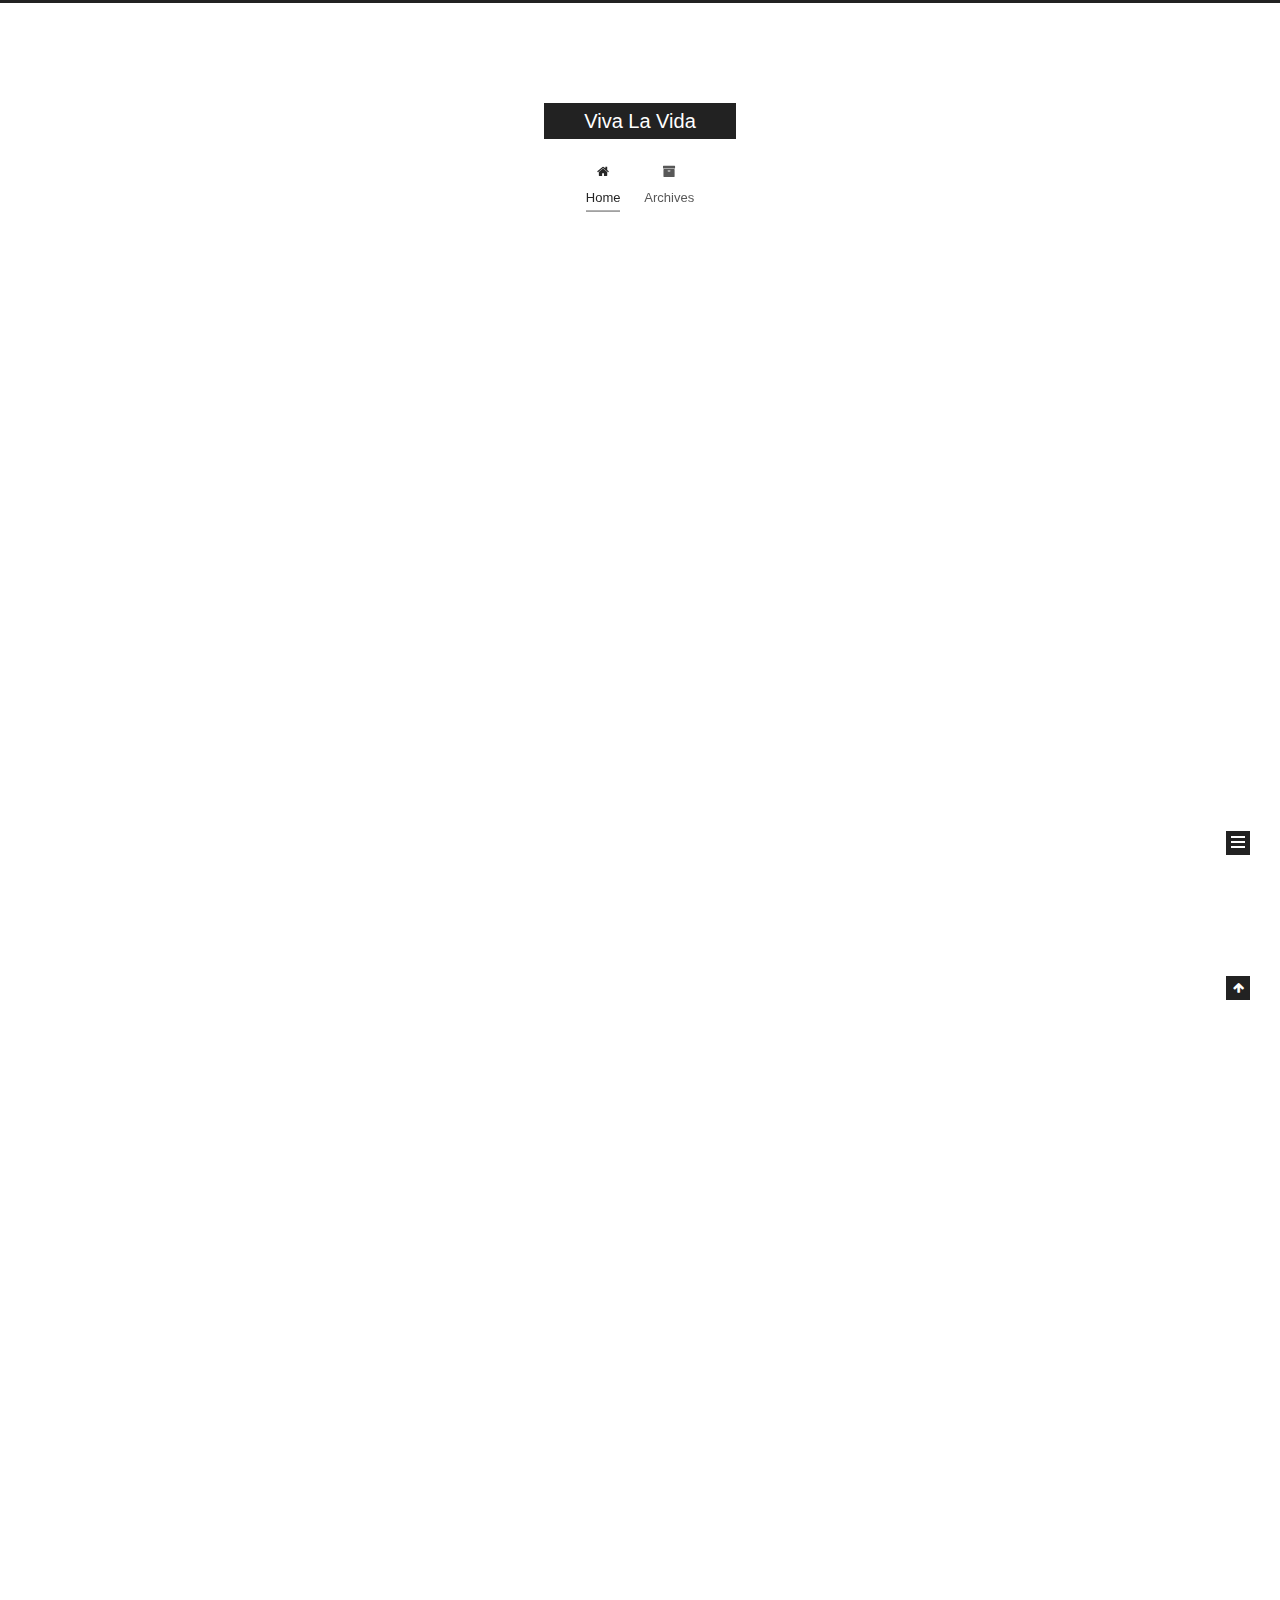
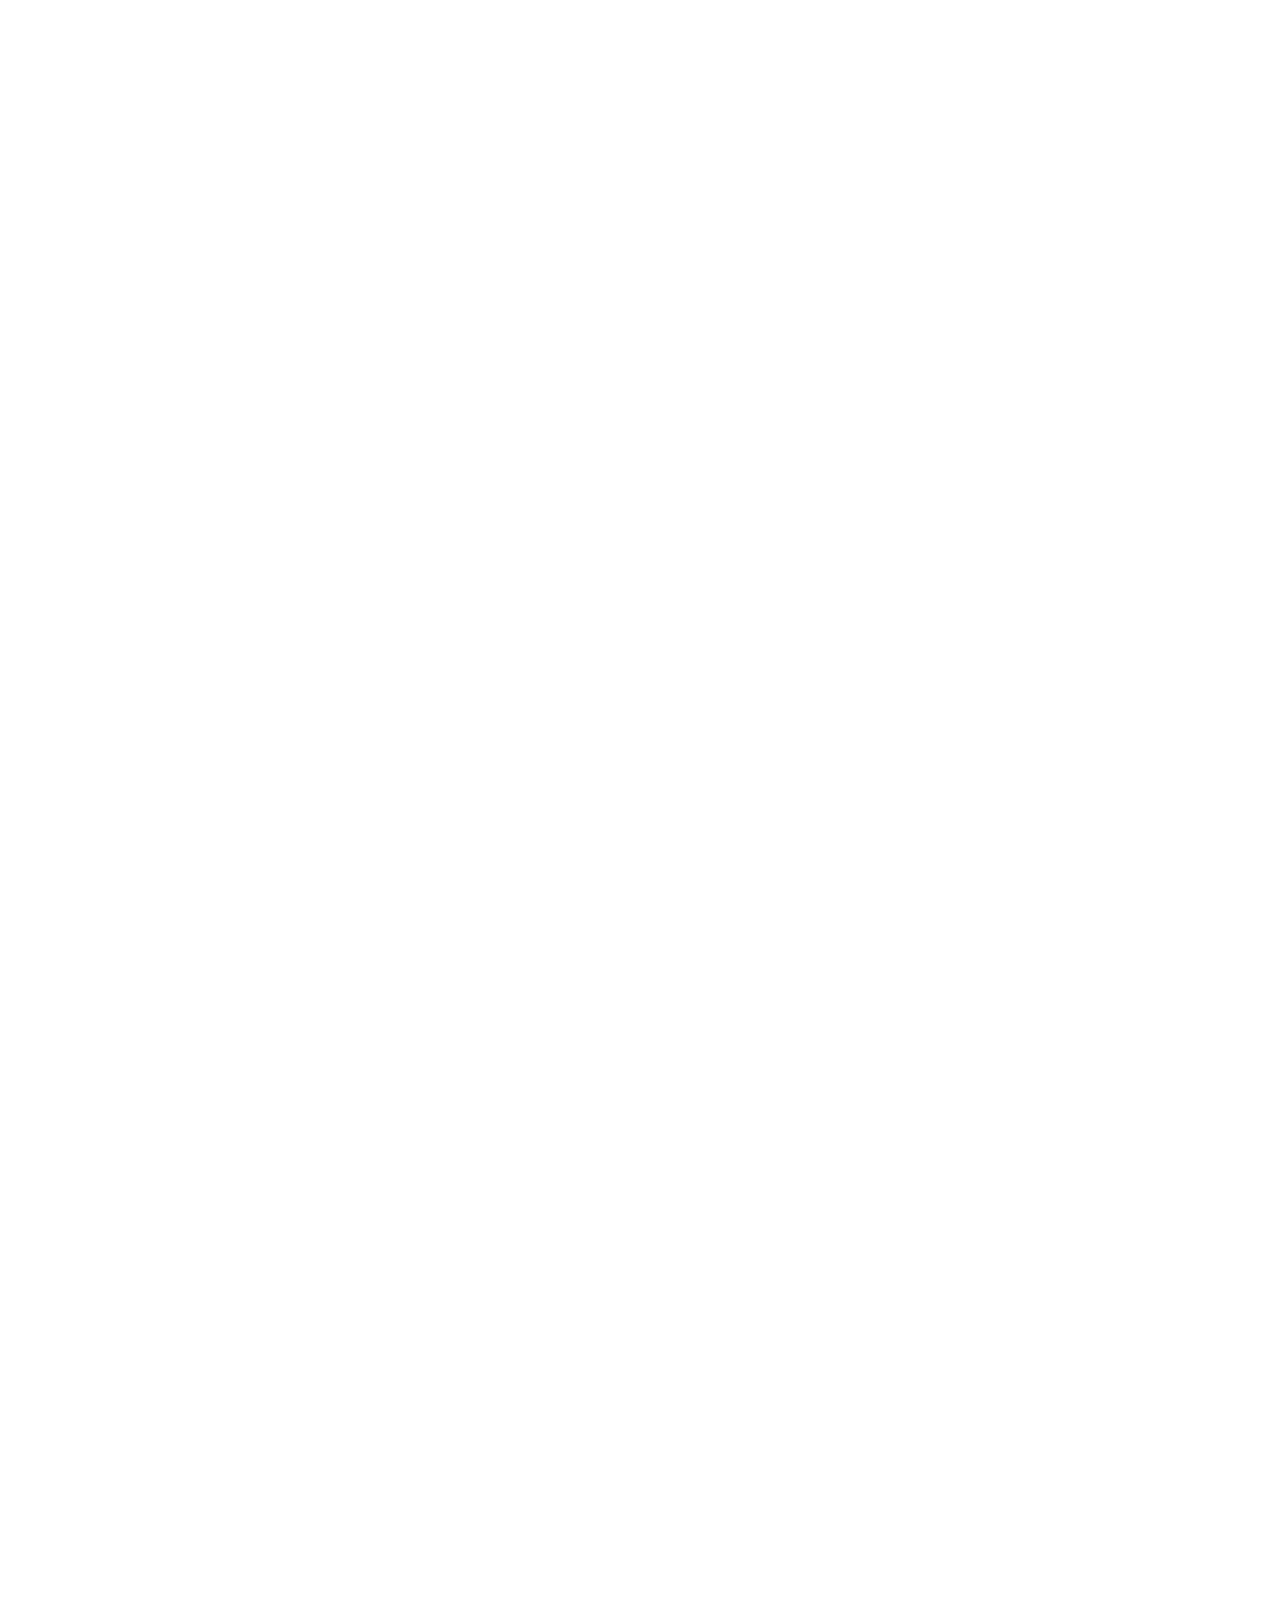
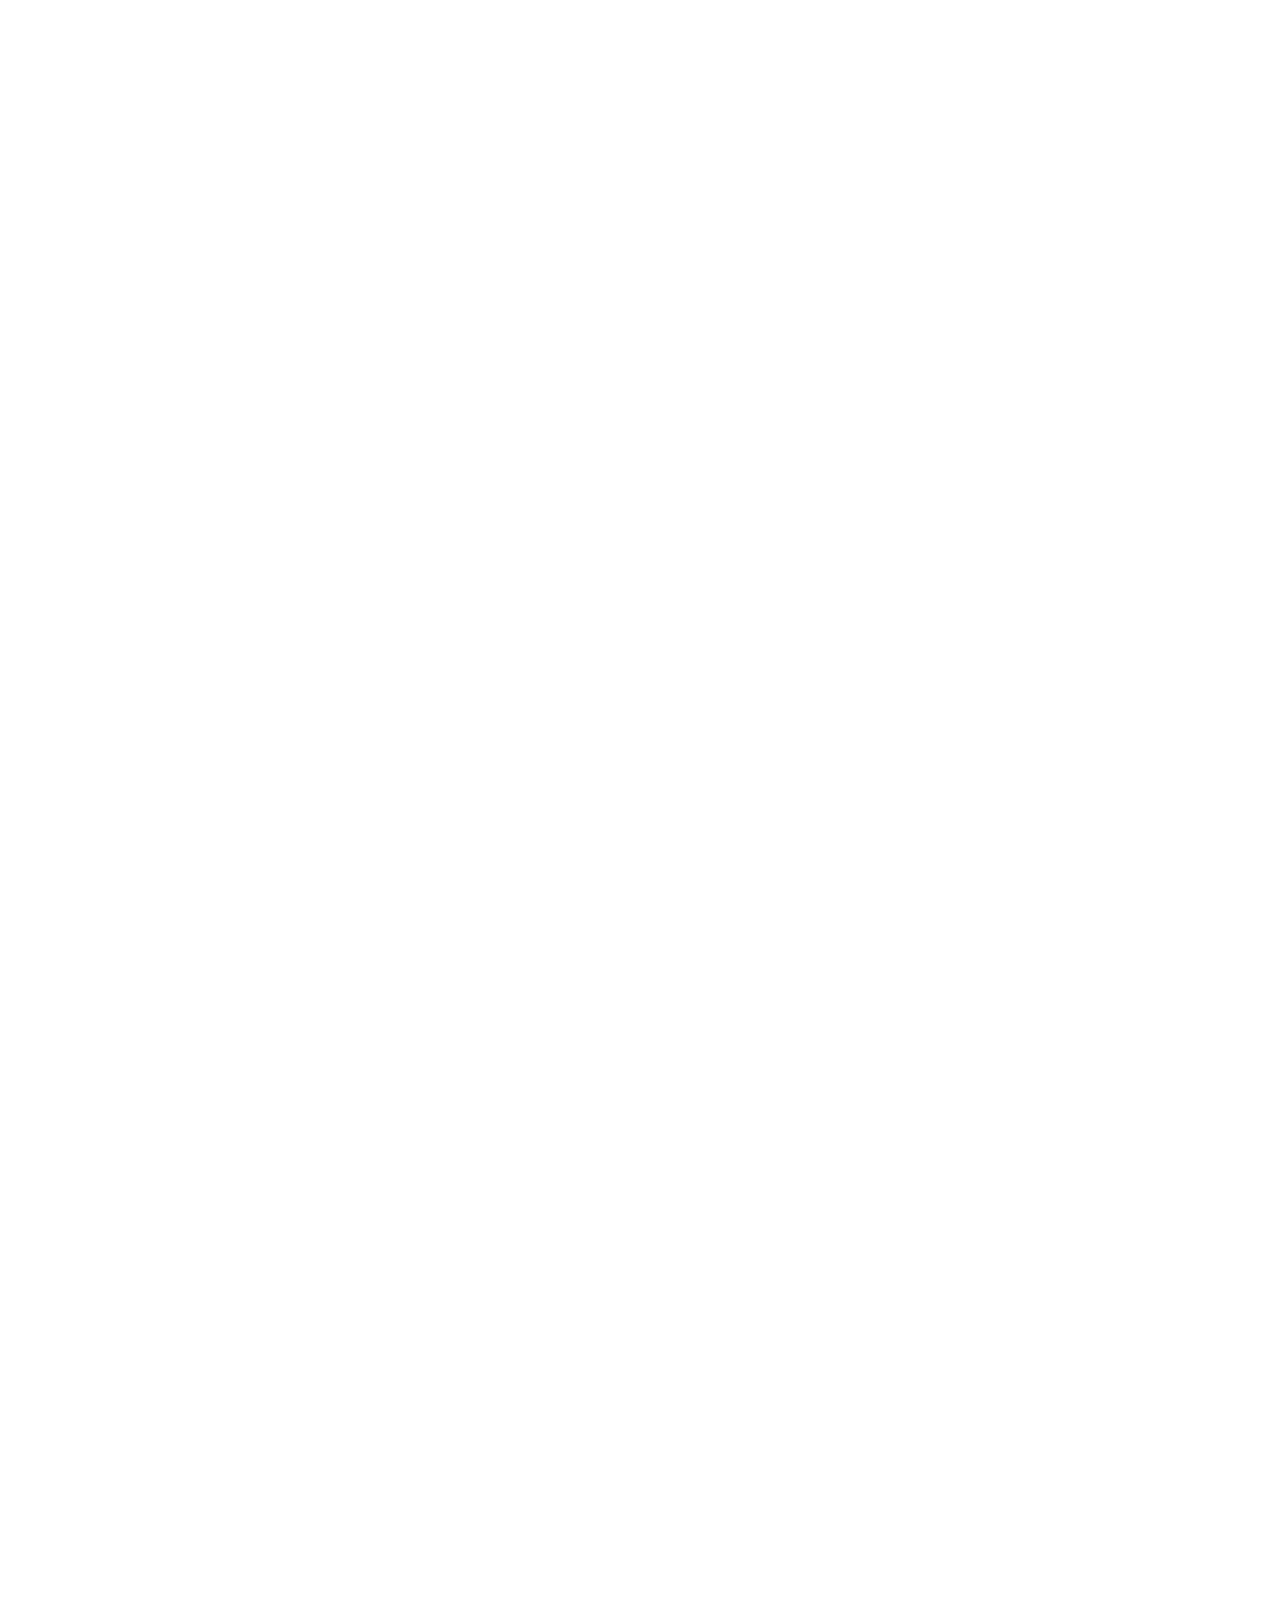
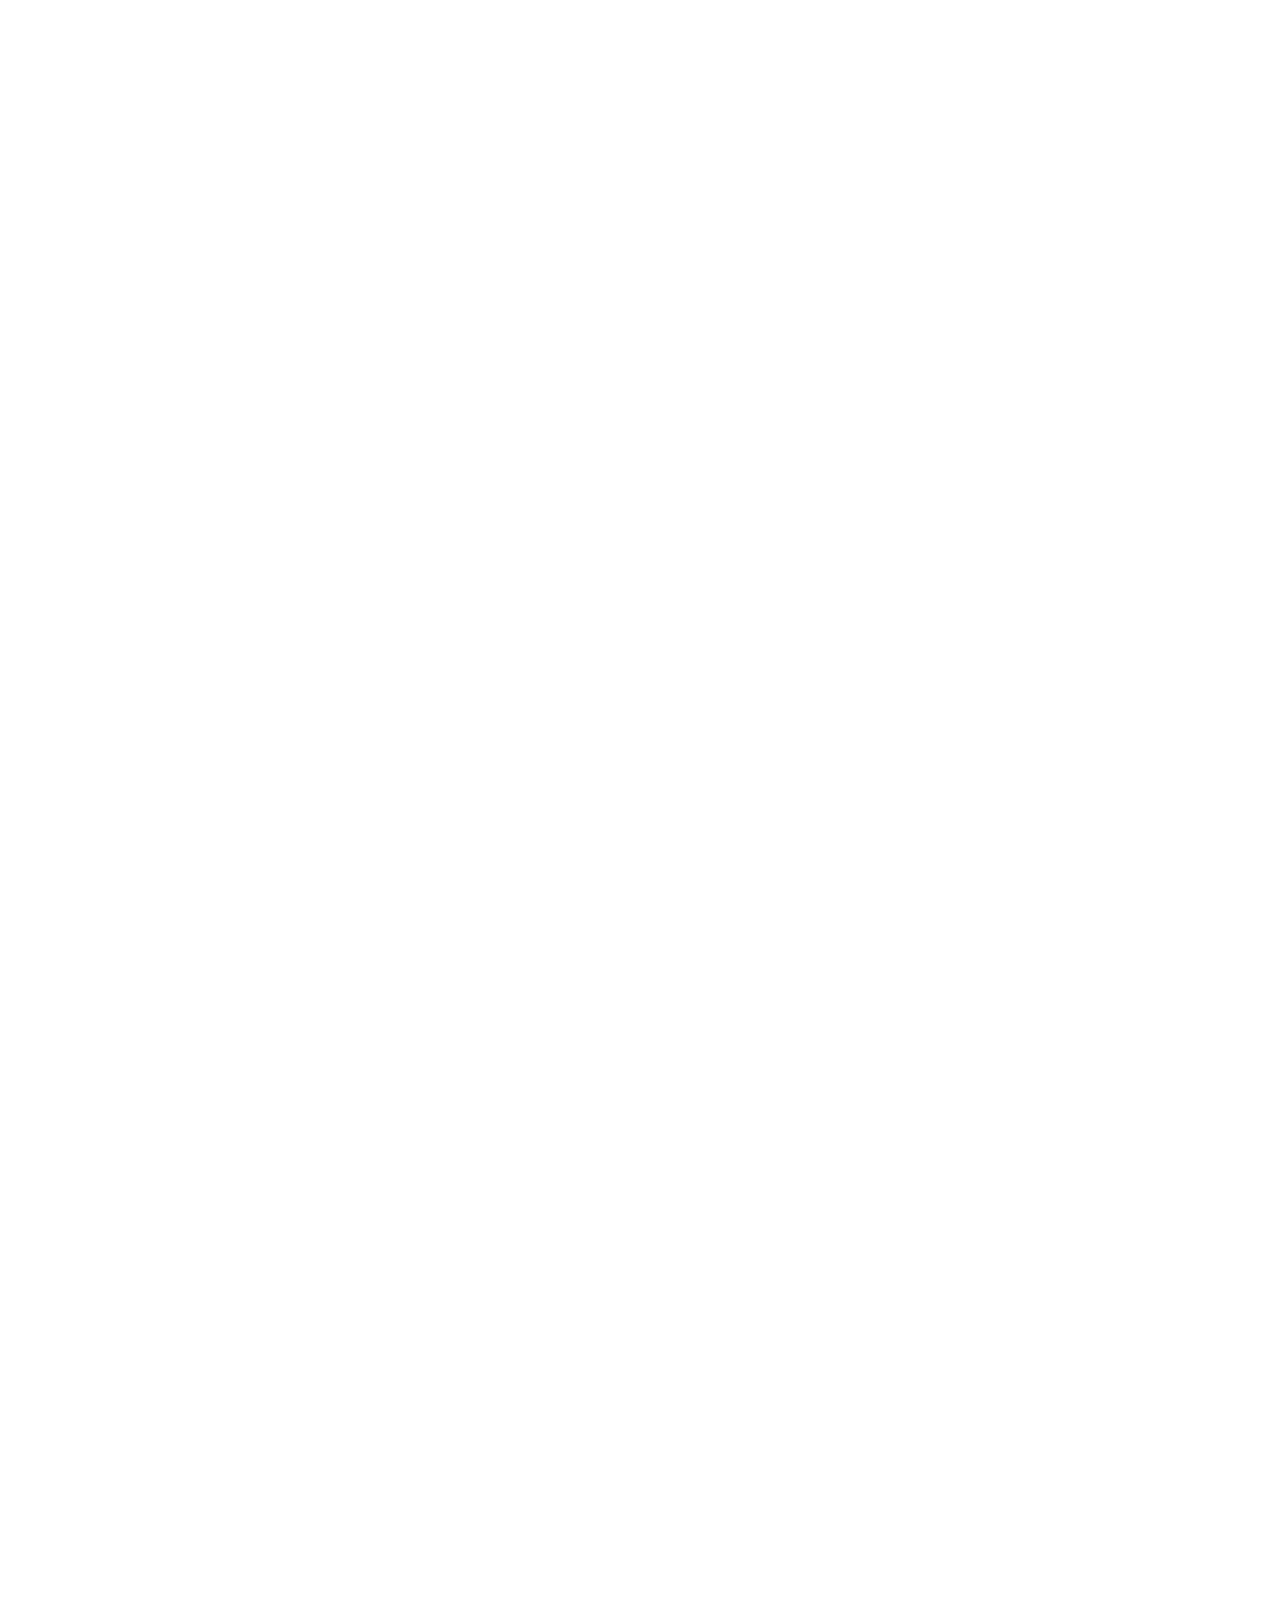
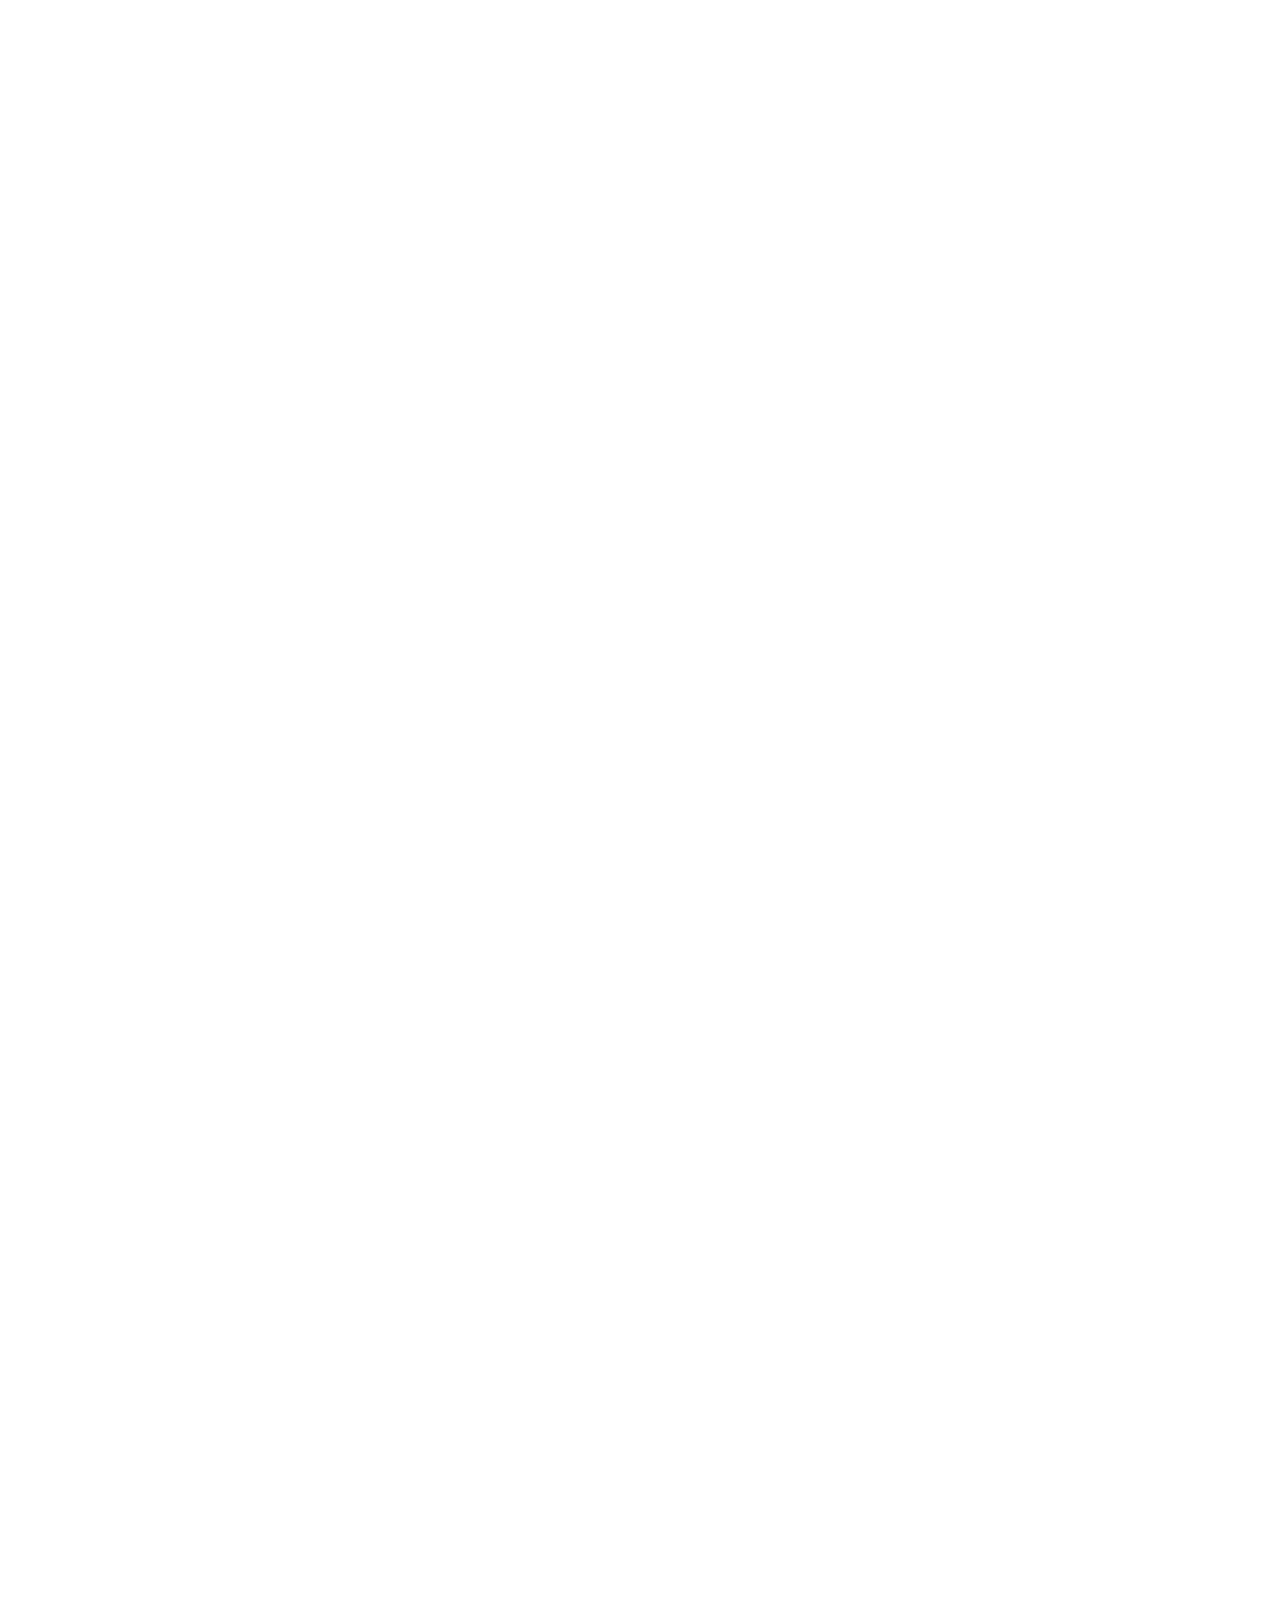
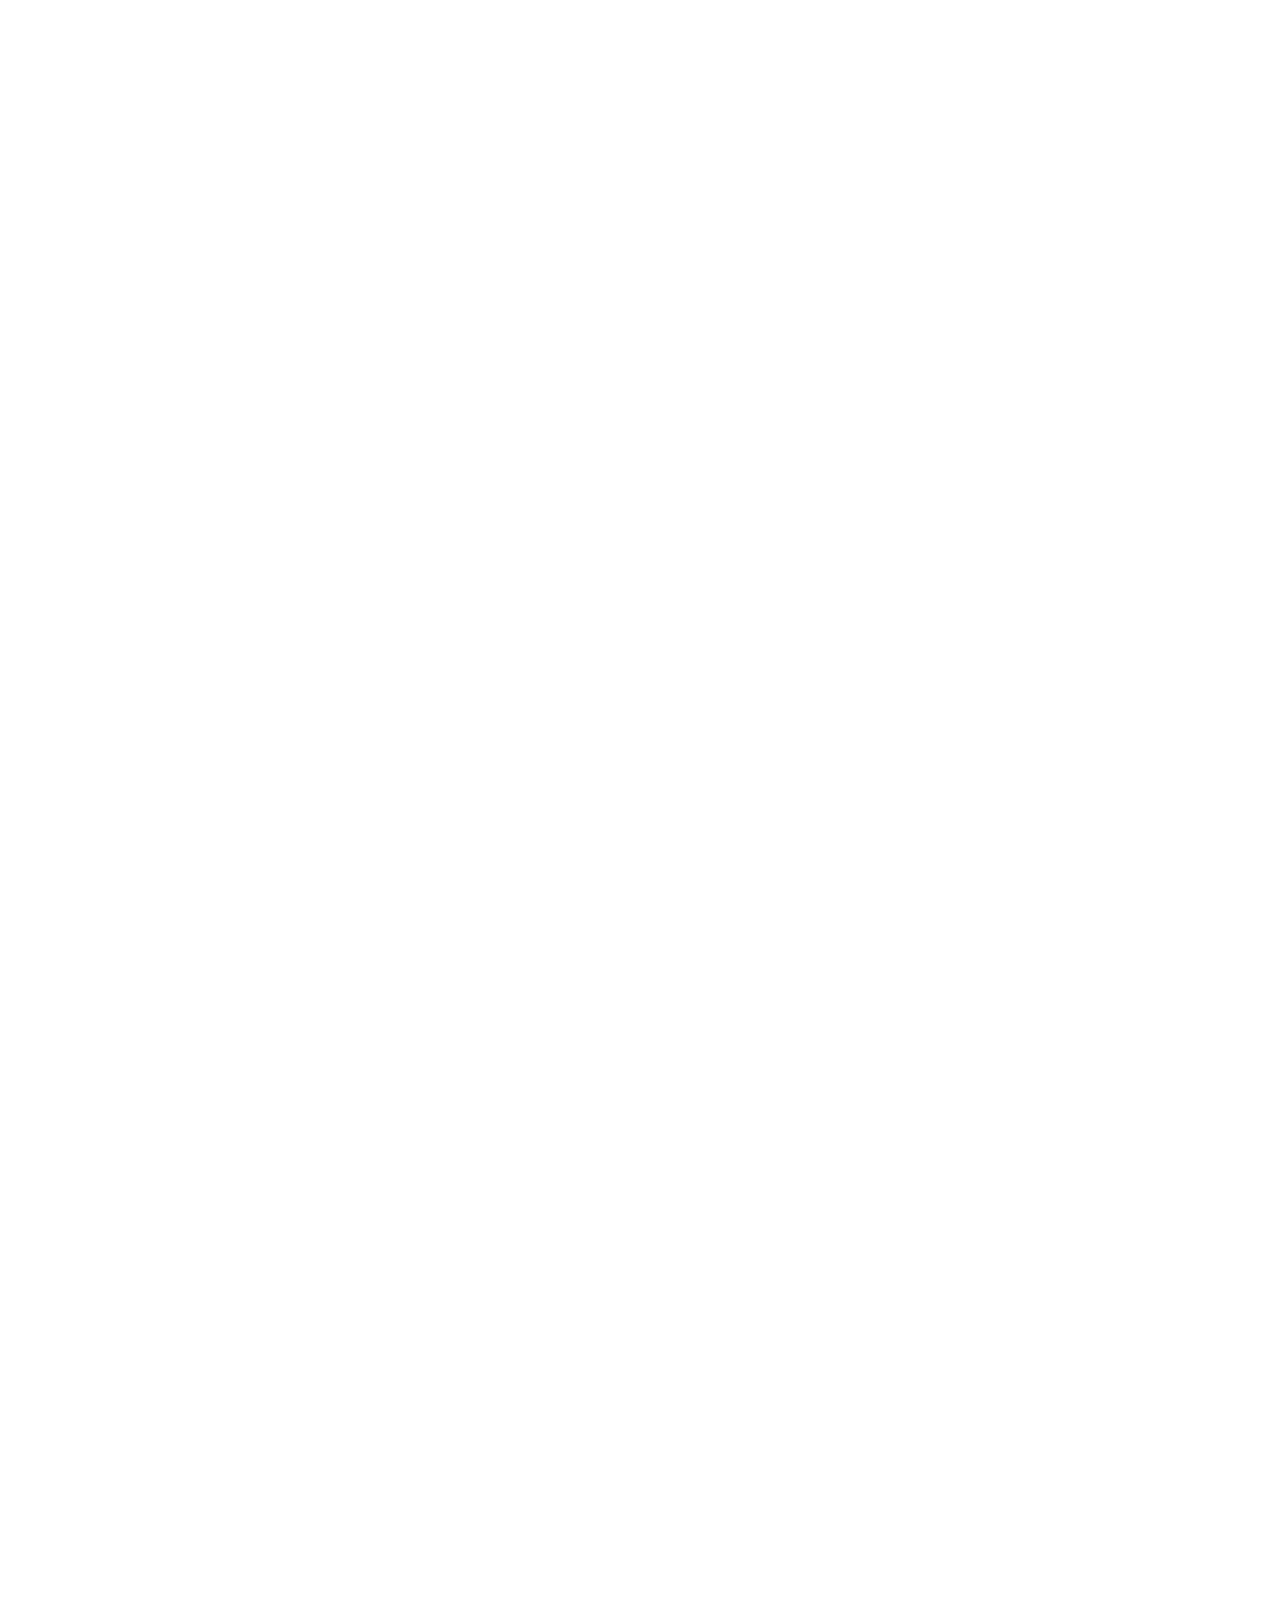
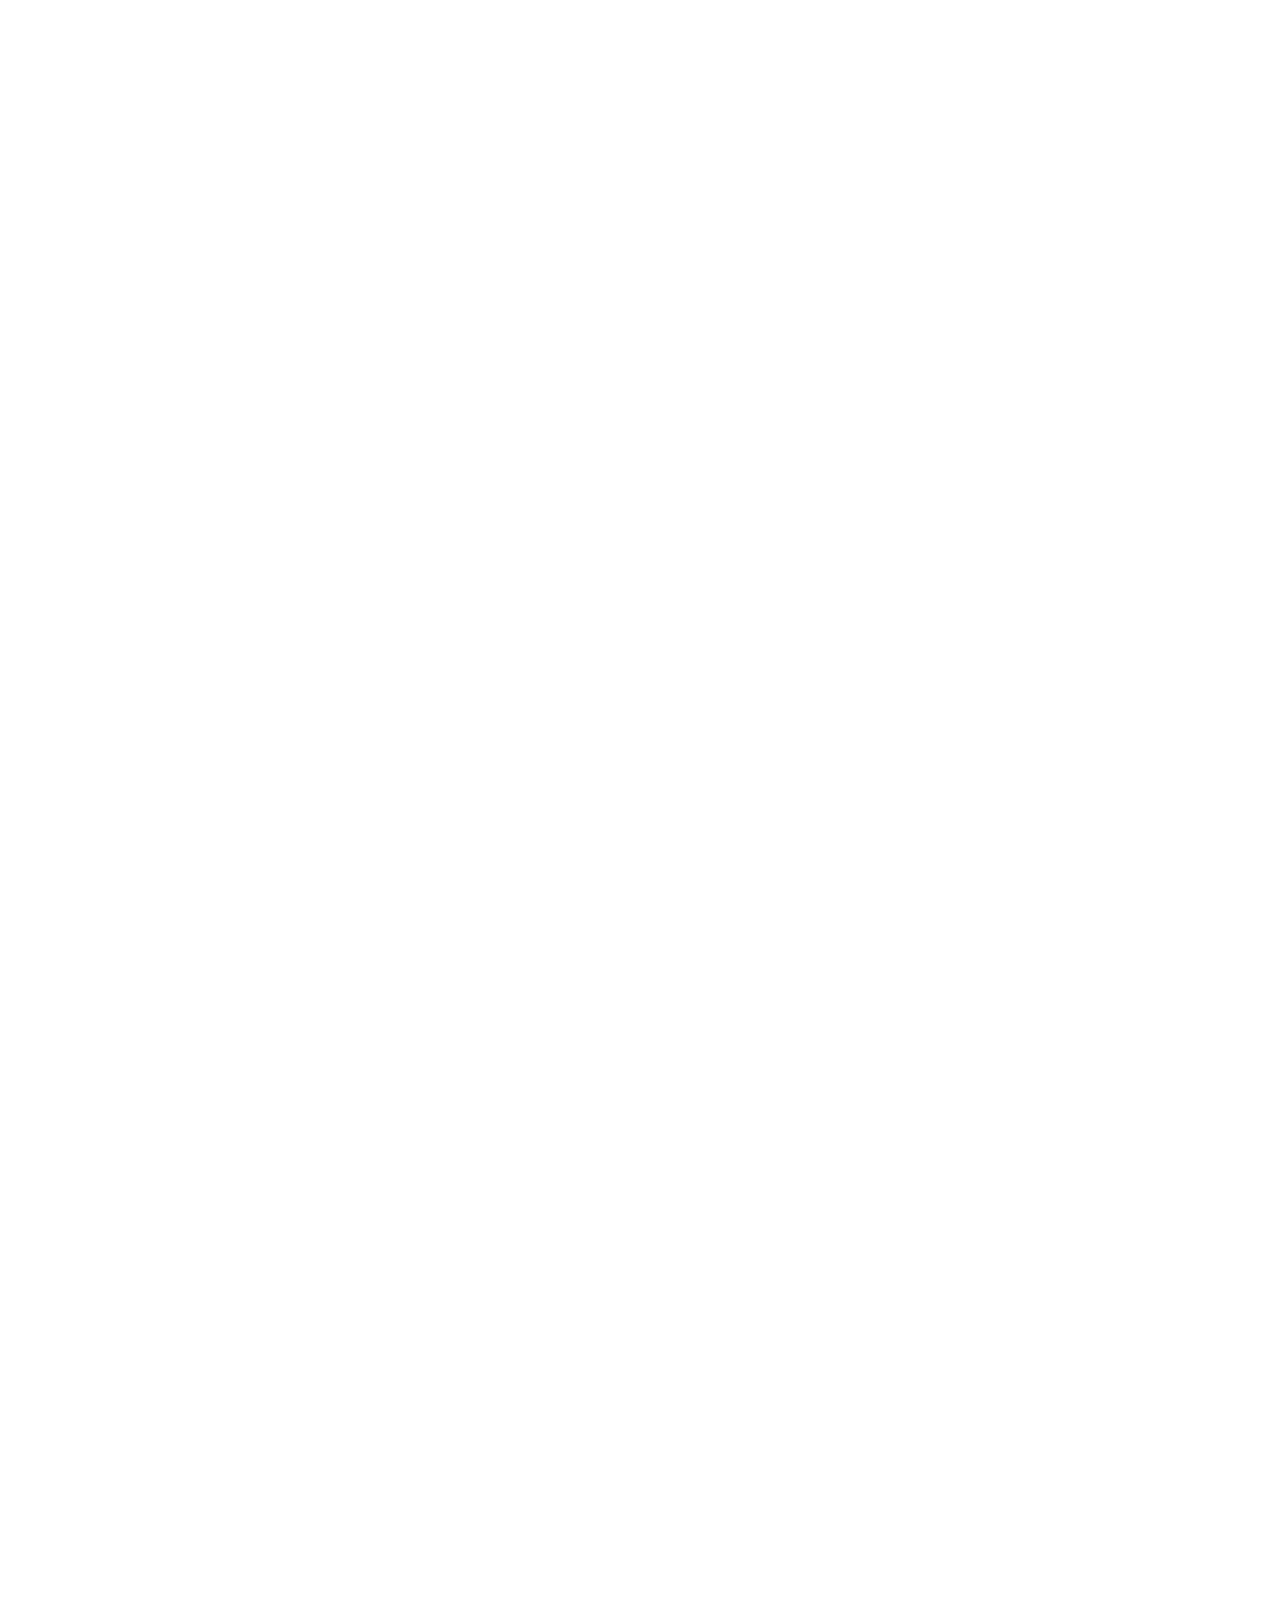
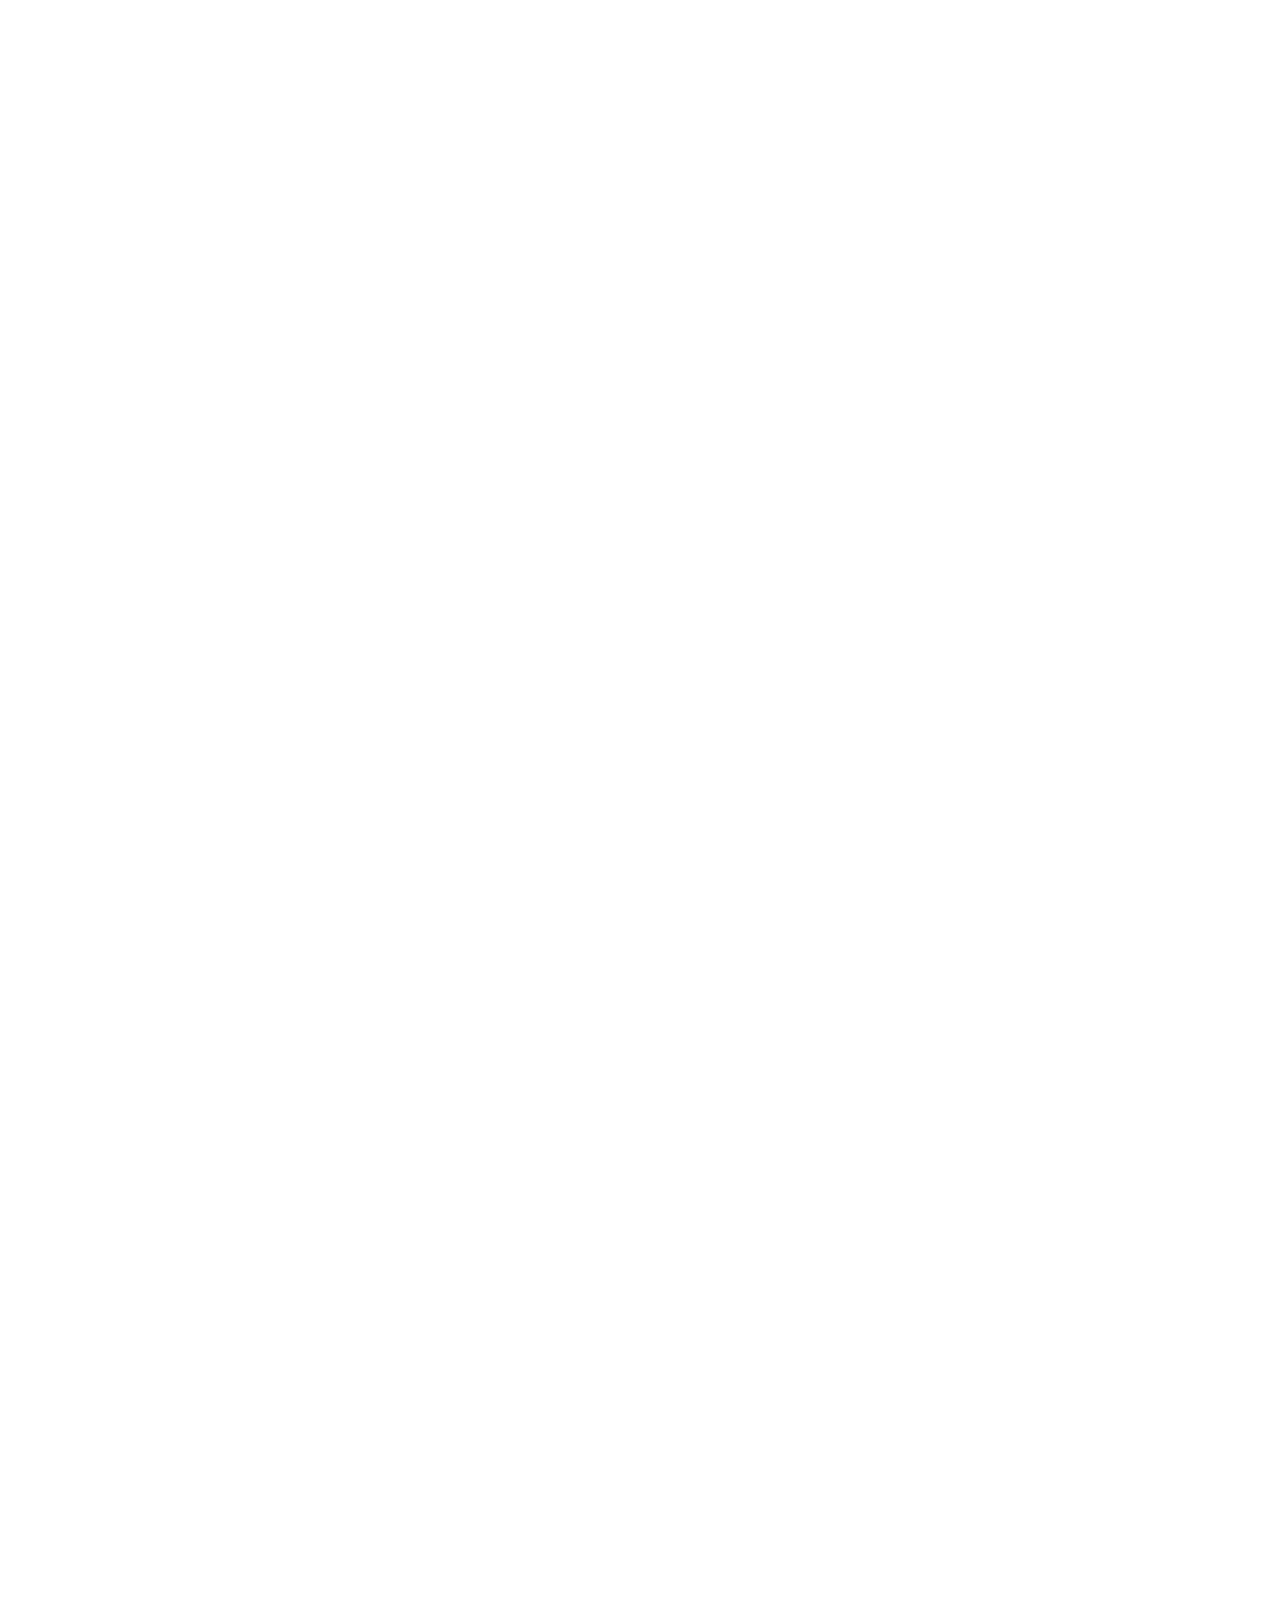
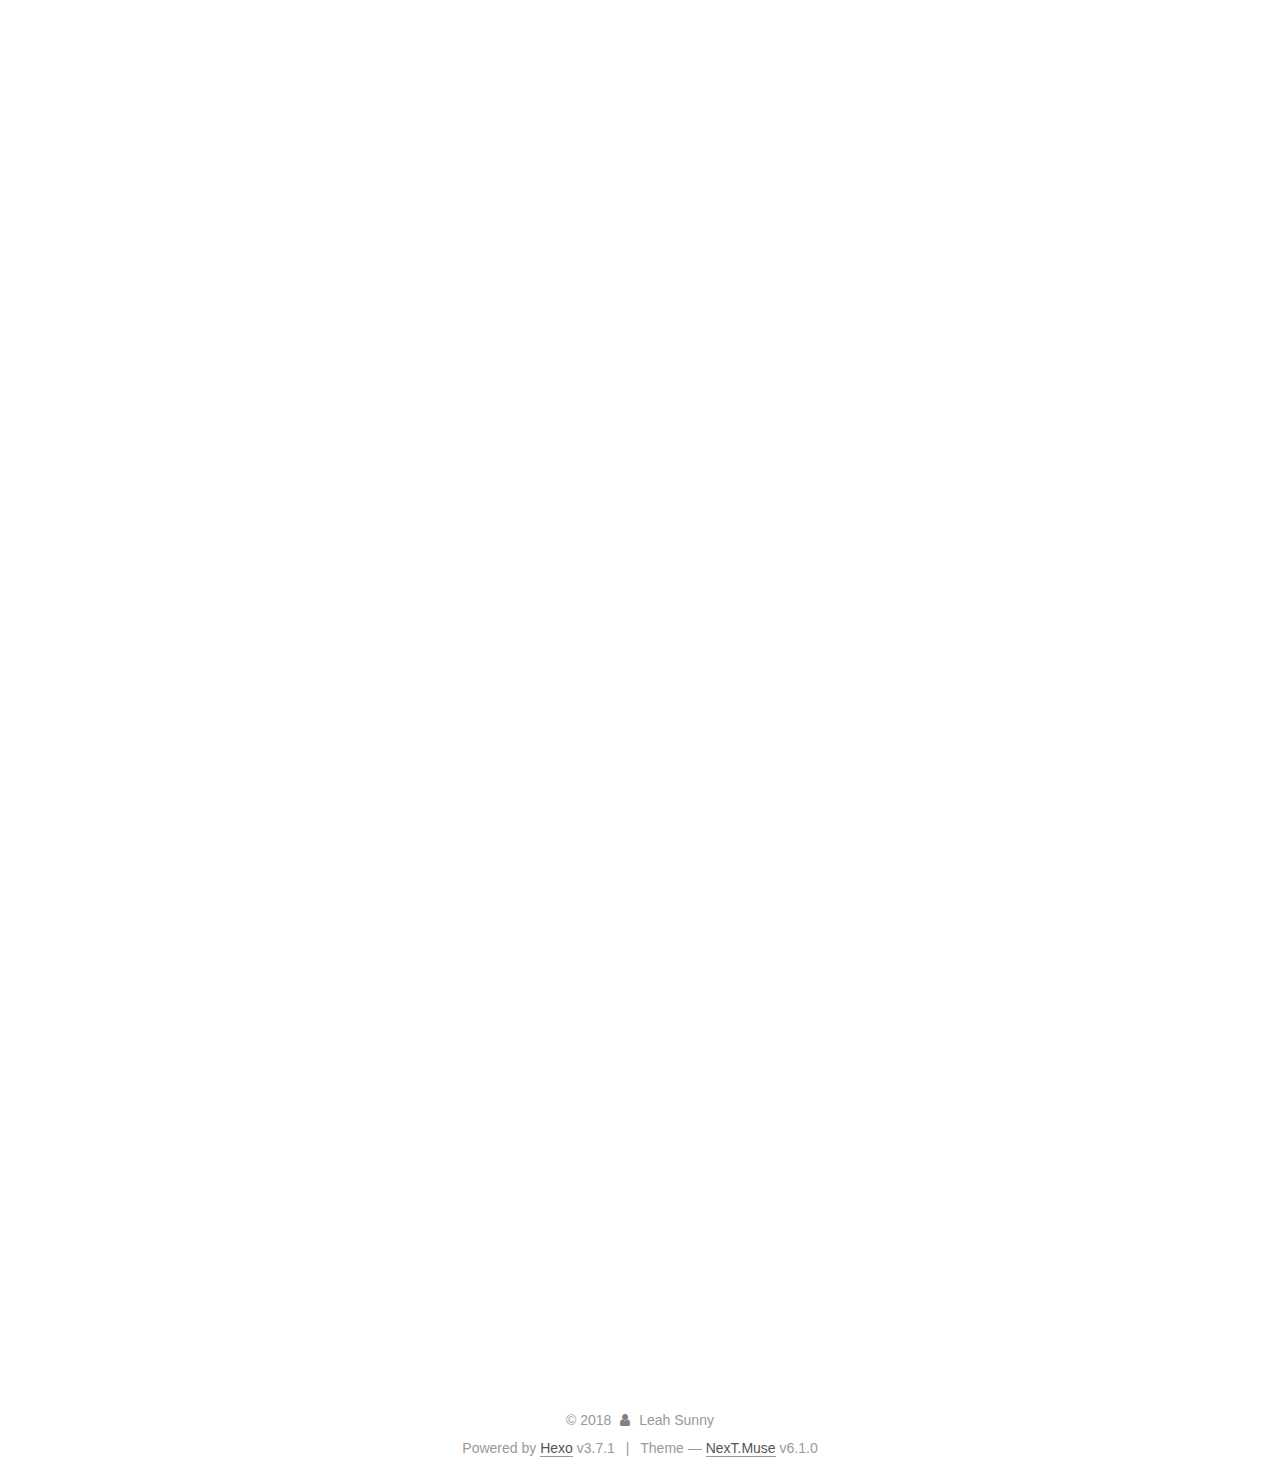
<file: index.html>
<!DOCTYPE html>



  


<html class="theme-next muse use-motion" lang="">
<head>
  <meta charset="UTF-8"/>
<meta http-equiv="X-UA-Compatible" content="IE=edge" />
<meta name="viewport" content="width=device-width, initial-scale=1, maximum-scale=2"/>
<meta name="theme-color" content="#222">












<meta http-equiv="Cache-Control" content="no-transform" />
<meta http-equiv="Cache-Control" content="no-siteapp" />






















<link href="/lib/font-awesome/css/font-awesome.min.css?v=4.6.2" rel="stylesheet" type="text/css" />

<link href="/css/main.css?v=6.1.0" rel="stylesheet" type="text/css" />


  <link rel="apple-touch-icon" sizes="180x180" href="/images/apple-touch-icon-next.png?v=6.1.0">


  <link rel="icon" type="image/png" sizes="32x32" href="/images/favicon-32x32-next.png?v=6.1.0">


  <link rel="icon" type="image/png" sizes="16x16" href="/images/favicon-16x16-next.png?v=6.1.0">


  <link rel="mask-icon" href="/images/logo.svg?v=6.1.0" color="#222">









<script type="text/javascript" id="hexo.configurations">
  var NexT = window.NexT || {};
  var CONFIG = {
    root: '/',
    scheme: 'Muse',
    version: '6.1.0',
    sidebar: {"position":"left","display":"post","offset":12,"b2t":false,"scrollpercent":false,"onmobile":false},
    fancybox: false,
    fastclick: false,
    lazyload: false,
    tabs: true,
    motion: {"enable":true,"async":false,"transition":{"post_block":"fadeIn","post_header":"slideDownIn","post_body":"slideDownIn","coll_header":"slideLeftIn","sidebar":"slideUpIn"}},
    algolia: {
      applicationID: '',
      apiKey: '',
      indexName: '',
      hits: {"per_page":10},
      labels: {"input_placeholder":"Search for Posts","hits_empty":"We didn't find any results for the search: ${query}","hits_stats":"${hits} results found in ${time} ms"}
    }
  };
</script>


  




  <meta property="og:type" content="website">
<meta property="og:title" content="Viva La Vida">
<meta property="og:url" content="http://yoursite.com/index.html">
<meta property="og:site_name" content="Viva La Vida">
<meta property="og:locale" content="default">
<meta name="twitter:card" content="summary">
<meta name="twitter:title" content="Viva La Vida">






  <link rel="canonical" href="http://yoursite.com/"/>



<script type="text/javascript" id="page.configurations">
  CONFIG.page = {
    sidebar: "",
  };
</script>

  <title>Viva La Vida</title>
  









  <noscript>
  <style type="text/css">
    .use-motion .motion-element,
    .use-motion .brand,
    .use-motion .menu-item,
    .sidebar-inner,
    .use-motion .post-block,
    .use-motion .pagination,
    .use-motion .comments,
    .use-motion .post-header,
    .use-motion .post-body,
    .use-motion .collection-title { opacity: initial; }

    .use-motion .logo,
    .use-motion .site-title,
    .use-motion .site-subtitle {
      opacity: initial;
      top: initial;
    }

    .use-motion {
      .logo-line-before i { left: initial; }
      .logo-line-after i { right: initial; }
    }
  </style>
</noscript>

</head>

<body itemscope itemtype="http://schema.org/WebPage" lang="default">

  
  
    
  

  <div class="container sidebar-position-left 
  page-home">
    <div class="headband"></div>

    <header id="header" class="header" itemscope itemtype="http://schema.org/WPHeader">
      <div class="header-inner"><div class="site-brand-wrapper">
  <div class="site-meta ">
    

    <div class="custom-logo-site-title">
      <a href="/" class="brand" rel="start">
        <span class="logo-line-before"><i></i></span>
        <span class="site-title">Viva La Vida</span>
        <span class="logo-line-after"><i></i></span>
      </a>
    </div>
      
        <p class="site-subtitle"></p>
      
  </div>

  <div class="site-nav-toggle">
    <button aria-label="Toggle navigation bar">
      <span class="btn-bar"></span>
      <span class="btn-bar"></span>
      <span class="btn-bar"></span>
    </button>
  </div>
</div>




<nav class="site-nav">
  
    <ul id="menu" class="menu">
      
        
        
          
  
  <li class="menu-item menu-item-home menu-item-active">
    <a href="/" rel="section">
      <i class="menu-item-icon fa fa-fw fa-home"></i> <br />Home</a>
</li>

      
        
        
          
  
  <li class="menu-item menu-item-archives">
    <a href="/archives/" rel="section">
      <i class="menu-item-icon fa fa-fw fa-archive"></i> <br />Archives</a>
</li>

      

      
      
    </ul>
  

  
    

  

  
</nav>



  



</div>
    </header>

    


    <main id="main" class="main">
      <div class="main-inner">
        <div class="content-wrap">
          
          <div id="content" class="content">
            
  <section id="posts" class="posts-expand">
    
      

  

  
  
  

  

  <article class="post post-type-normal" itemscope itemtype="http://schema.org/Article">
  
  
  
  <div class="post-block">
    <link itemprop="mainEntityOfPage" href="http://yoursite.com/2018/05/21/AnnoVar_snpEff_VEP_result_anno/">

    <span hidden itemprop="author" itemscope itemtype="http://schema.org/Person">
      <meta itemprop="name" content="Leah Sunny">
      <meta itemprop="description" content="">
      <meta itemprop="image" content="/images/avatar.gif">
    </span>

    <span hidden itemprop="publisher" itemscope itemtype="http://schema.org/Organization">
      <meta itemprop="name" content="Viva La Vida">
    </span>

    
      <header class="post-header">

        
        
          <h1 class="post-title" itemprop="name headline">
                
                <a class="post-title-link" href="/2018/05/21/AnnoVar_snpEff_VEP_result_anno/" itemprop="url">AnnoVar snpEff VEP 结果注释</a></h1>
        

        <div class="post-meta">
          <span class="post-time">
            
              <span class="post-meta-item-icon">
                <i class="fa fa-calendar-o"></i>
              </span>
              
                <span class="post-meta-item-text">Posted on</span>
              
              <time title="Post created" itemprop="dateCreated datePublished" datetime="2018-05-21T15:34:34+08:00">2018-05-21</time>
            

            
            

            
          </span>

          

          
            
          

          
          

          

          

          

        </div>
      </header>
    

    
    
    
    <div class="post-body" itemprop="articleBody">

      
      

      
        
          
            <h2 id="AnnoVar-结果的注释"><a href="#AnnoVar-结果的注释" class="headerlink" title="AnnoVar 结果的注释"></a>AnnoVar 结果的注释</h2><ul>
<li>Chr: 染色体号</li>
<li>start：基因起始位点 </li>
<li>end：基因终止位点</li>
<li>Ref: hg19, 该位点参考基因</li>
<li>Alt: 该位点突变基因，即突变结果</li>
<li>Func.refGene：基因所在功能区，例如exonic，intronic，UTR3，UTR5，splicing，upstream，downstream，intergenic。此处的exonic特指外显子编码氨基酸区，不包括外显子的UTR区</li>
<li>Gene.refGene：基因名称</li>
<li>GeneDetail.refGene：位点突变的具体信息，比如：NM_024408:c.-148G&gt;A,NM_001200001:c.-148G&gt;A* ExonicFunc.refGene：外显子区功能改变</li>
<li>AAChange.refGene：氨基酸改变，例如ARID1A:NM_006015:exon20:c.G5542T:p.G1848W,ARID1A:NM_139135:exon20:c.G4891T:p.G1631W</li>
<li>cytoBand：cytoBand中的注释信息，IGV也会给出该信息，3p2,1q12, 染色体号，p断臂，q长臂，band条带</li>
<li>cosmic81：cosmic中的注释信息，该变异在癌症体细胞突变数据库中的cosmicID</li>
<li>CLINSIG：该变异在ClinVar数据库中的临床意义（Benign，Likelybenign，Uncertainsignificance，Likelypathogenic，Pathogenic，Drug-response）</li>
<li>CLNDBN：该变异所引起的疾病名称</li>
<li>CLNACC：变异在CLINVAR数据库中的accession号和版本号， 例如：RCV000161067.2|RCV000168150.1</li>
<li>CLNDSDB：疾病关联信息的数据库来源</li>
<li>CLNDSDBID：该变异所引起疾病所在数据库中的ID</li>
<li>esp6500siv2_all：国家心肺和血液研究所外显子组测序计划，包含SNP变异、InDel变异和Y染色体上的变异的所有个体中，突变碱基的等位基因频率（alternative allele frequency）</li>
<li>avsnp147：avsnp147 中的注释信息,dbSNP version 147 with left-normalization ， 例如：rs730882025</li>
</ul>
<h2 id="snpEff-结果的注释"><a href="#snpEff-结果的注释" class="headerlink" title="snpEff 结果的注释"></a>snpEff 结果的注释</h2><ul>
<li>Chr: 染色体号</li>
<li>Pos: 染色体位置，Ref:参考基因， Alt:突变结果</li>
<li>Vcf_Format： vcf 结果形式，GT:AD:BQ:DP:FA:SS<ul>
<li>GT: 基因型（Genotype）, 0代表allele和ref相同， 1，2，3代表allele和ref不同， 0/0,1/1代表纯合，0/1代表杂合</li>
<li>AD: 参考基因的个数，突变基因的个数</li>
<li>BQ: 参考基因的的碱基质量</li>
<li>DP: 该位点覆盖的总reads 数 （就是AD那列， 两个数相加）</li>
<li>FA: 突变基因的百分比（AD中突变基因的个数 / DP)</li>
<li>SS: 突变状态的表示，0代表wildtype, 1代表germline, 2代表somatic, 3代表LOH，4代表post-transcriptional modification, 5代表unknown</li>
</ul>
</li>
<li>Vcf_Format_Info：数据的vcf 结果， 例如：0:21,1:.:22:0.045:0，</li>
<li>Alt_Percent： 突变基因百分比，就是从Vcf_Format_Info中提取的 FA 那列，就是 0.045</li>
<li>Depth：该位点覆盖的总reads数量，就是DP 值， 是上述例子中的，22</li>
<li>Alt_Depth： 突变基因的个数，就是从AD中提取的逗号后面的数值</li>
<li>HGVS.c：Human Genome Variation Society.condons, 碱基的改变，<mark>写法是c.953G&gt;A</mark></li>
<li>cDNA.pos/cDNA.length： cDNA 的位置，以及总长度， 例如406/2581， </li>
<li>CDS.pos/CDS.length： CDS (编码区）的位置，以及总长度，例如 367/858</li>
<li>HGVS.p：(Human Genome Variation Society.protein) 氨基酸的改变，<mark>写法是p.R318Q</mark></li>
<li>AA.pos/AA.length：突变氨基酸的位置，以及该基因的总氨基酸的个数， 例如318/585</li>
<li>Feature_Type： 功能区域， 例如： transcript,  cross_link</li>
<li>Feature_ID：Ensembl 中transcript的id号， 例如 ENST00000359008</li>
<li>Transcript_BioType：突变基因转录后的功能，一般是protein_coding</li>
<li>Rank：表示该突变所在的外显子号，以及该基因一共有几个外显子 19/28(EGFR)</li>
</ul>
<h2 id="VEP结果的注释"><a href="#VEP结果的注释" class="headerlink" title="VEP结果的注释"></a>VEP结果的注释</h2><ul>
<li>CHROM: 染色体号</li>
<li>POS: 位置信息，</li>
<li>REF: 参考基因，例如 C</li>
<li>ALT: 突变基因，例如A</li>
<li><p>INFO :  这个是注释的主体，分为以下两部分  </p>
<blockquote>
</blockquote>
<p>  数据整体状况的总结 ，例子：DP=381;ECNT=1;NLOD=27.00;N_ART_LOD=-1.963e+00;POP_AF=1.000e-03;P_GERMLINE=-2.369e+01;TLOD=20.74;</p>
<ul>
<li>DP : Approximate read depth; some reads may have been filtered， 该位点reads 的覆盖度，reads 是经过筛选的</li>
<li>ECNT : Number of events in this haplotype，</li>
<li>NLOD : Normal LOD score，该位点在正常细胞中连锁的概率</li>
<li>N_ART_LOD : log odds of artifact in normal with same allele fraction as tumor</li>
<li>POP_AF : population allele frequencies of alt alleles，</li>
<li>P_GERMLINE : Posterior probability for alt allele to be germline variants</li>
<li><p>TLOD : Tumor LOD score</p>
<blockquote>
<p>来自Ensemble的注释结果部分， CSQ 部分</p>
</blockquote>
</li>
<li><p>Allele : 突变基因， 对应着之前的 ALT</p>
</li>
<li>consequence:  突变类型</li>
<li>impact:  对突变的影响的预测, 分为HIGH, MODERATE,LOW,MODIFIER四类</li>
<li>symbol : 基因名称</li>
<li>gene：ensemble 中 的gene-id, 例如ENSG00000004455</li>
<li>Feature_type： 功能区域， 例如： transcript,  cross_link</li>
<li>feature: Ensembl 中transcript的id号， 例如 ENST00000354858</li>
<li>biotype :  功能注释，例如protein_coding</li>
<li>exon: 外显子号/该基因的外显子总数，19/28(EGFR)</li>
<li>intron : 内含子号/该基因的内含子总数 </li>
<li>HGVSc: Human Genome Variation Society.condons, 碱基的改变，例如ENST00000354858.6:c.614G&gt;A</li>
<li>HGVSp： (Human Genome Variation Society.protein) 氨基酸的改变，例如ENSP00000346921.6:p.Gly205Glu</li>
<li>cDNA_position：cDNA的位置</li>
<li>CDS_position： CDS 的位置</li>
<li>Protein_position： 蛋白的位置</li>
<li>Amino_acids： 氨基酸的改变， 简写， 例如G/E</li>
<li>Codons： 碱基的改变，对应着上面的氨基酸的改变， 大写的为改变的碱基，例如gGg/gAg</li>
<li>Existing_variation ：COSMIC=”81” ClinVar=”201706”，中的注释结果，例如rs202182972&amp;COSM1560031</li>
<li>distance: 距离转录本最短的距离</li>
<li>strand: 突变的正负链，正链是1，负链是 -1</li>
<li>variant_class: 突变类型， 例如 SNV</li>
<li>SYMBOL_SOURCE：数据来源，HGNC, 这是固定的</li>
<li>HGNC_ID : 例子是362， HGNC is responsible for approving unique symbols and names for human loci, including protein coding genes, ncRNA genes and pseudogenes, to allow unambiguous scientific communication, </li>
<li>canonical:  经典转录本的表示，例如：yes,  判断的标准为：For human, the canonical transcript for a gene is set according to the following hierarchy: 1. Longest CCDS translation with no stop codons. 2. If no (1), choose the longest Ensembl/Havana merged translation with no stop codons. 3. If no (2), choose the longest translation with no stop codons. 4. If no translation, choose the longest non-protein-coding transcript，</li>
<li>TSL：Adds the transcript support level for this transcript to the output. <a>NB: not available for GRCh37.</a>The Transcript Support Level (TSL) is a method to highlight the well-supported and poorly-supported transcript models for users. The method relies on the primary data that can support full-length transcript structure: mRNA and EST alignments supplied by UCSC and Ensembl。</li>
<li>APPRIS：Adds the APPRIS isoform annotation for this transcript to the output. <a>NB: not available for GRCh37.Not used by default.</a> APPRIS is a system to annotate alternatively spliced transcripts based on a range of computational methods. It provides value to the annotations of the human, mouse, zebrafish, rat, and pig genomes. </li>
<li>CCDS: 例如：CCDS374.1，Adds the CCDS transcript identifer (where available) to the output.The CCDS project is a collaborative effort to identify a core set of protein coding regions that are consistently annotated and of high quality.</li>
<li>ENSP： Add the Ensembl protein identifier to the output where appropriate. 例如：ENSP00000346921，与之前的HGVSp一样，只是版本号的控制没有那么严格。</li>
<li>SWISSPROT ： Uniprot 中，SWISSPROT注释库的编号，例如：P54819</li>
<li>TREMBL：例如：F8W1A4。 Adds best match accessions for translated protein products from three UniProt-related databases (SWISSPROT, TREMBL and UniParc) to the output. Not used by default. <a><a href="https://www.ebi.ac.uk/uniprot" target="_blank" rel="noopener">https://www.ebi.ac.uk/uniprot</a> </a></li>
<li>UNIPARC：同上，来源与Uniport 的蛋白注释库。例如: UPI000016781E</li>
<li>RefSeq:  依照RefSeq cache 显示的，该位点对应的参考基因组的位置信息。例如refseq 编号为 refseq=”01_2015” 。NM_001625.3</li>
<li>REFSEQ_MATCH: For the GRCh38 VEP cache, each RefSeq transcript is annotated with the REFSEQ_MATCH flag indicating whether and how the RefSeq model differs from the underlying genome. Note that currently the REFSEQ_MATCH flag will not be set when using the GRCh37 cache.</li>
<li>SOURCE ： 注释来源，比如Ensembl。Use the merged Ensembl and RefSeq cache. Consequences are flagged with the SOURCE of each transcript used.</li>
<li>GENE_PHENO : Indicates if the overlapped gene is associated with a phenotype, disease or trait。</li>
<li>sift: 预测一个氨基酸的改变是否影响蛋白的功能。例如deleterious(0.02)。评判标准为：Positions with normalized probabilities less than 0.05 are predicted to be deleterious, those greater than or equal to 0.05 are predicted to be tolerated. Species limited SIFT predicts whether an amino acid substitution affects protein function based on sequence homology and the physical properties of amino acids. <a><a href="http://sift.jcvi.org/www/SIFT_help.html#SIFT_PROCEDURE" target="_blank" rel="noopener">http://sift.jcvi.org/www/SIFT_help.html#SIFT_PROCEDURE</a></a></li>
<li>polyphen:     跟上面一个作用，预测氨基酸的改变是否影响蛋白的功能。例如：possibly_damaging(0.905)。Human only PolyPhen is a tool which predicts possible impact of an amino acid substitution on the structure and function of a human protein using straightforward physical and comparative considerations.</li>
<li>DOMAINS ： Adds names of overlapping protein domains to output。因为蛋白是三维的，一个蛋白会有多个domain组成，所以这里标注了重叠的的domains名称。例如：HAMAP:MF_00235&amp;HAMAP:MF_03168&amp;hmmpanther:PTHR23359&amp;hmmpanther:PTHR23359:SF69&amp;Gene3D:3.40.50.300</li>
<li><p>HGVS_OFFSET：human genome variation society, <a><a href="https://varnomen.hgvs.org" target="_blank" rel="noopener">https://varnomen.hgvs.org</a></a>    </p>
<blockquote>
<blockquote>
</blockquote>
<p>以下是ExAC的数据库注释结果，ExAC是Exome Aggregation Consortium的简称，整合了60706个无亲缘关系个体的数据，这些个体来源于大量disease-specific研究和群体遗传学研究，能够用做严重疾病研究的reference set of allele frequency。目前ExAC数据库中包括ALL, AFR (African), AMR (Admixed American), EAS (East Asian), FIN (Finnish), NFE (Non-finnish European), OTH (other), SAS (South Asian)。ExAC_ALL是指在所有人群中，该变异位点上突变碱基的等位基因频率。</p>
</blockquote>
<blockquote>
<blockquote>
</blockquote>
<p><a><a href="http://gnomad.broadinstitute.org" target="_blank" rel="noopener">http://gnomad.broadinstitute.org</a></a>.  Include allele frequency from Genome Aggregation Database (gnomAD) exome populations. Note only data from the gnomAD exomes are included.The Genome Aggregation Database (gnomAD) is a resource developed by an international coalition of investigators, with the goal of aggregating and harmonizing both exome and genome sequencing data from a wide variety of large-scale sequencing projects, and making summary data available for the wider scientific community.<br>The data set provided on this website spans 123,136 exome sequences and 15,496 whole-genome sequences from unrelated individuals sequenced as part of various disease-specific and population genetic studies.<br>Genome Aggregation Database(简称gnomAD)是由各国研究者联合发展起来的基因组突变频率数据库。其目的是汇集和协调来自众多大规模测序计划的全外显子组和全基因组测序数据，为广泛的科学研究团体汇总数据。<br>该数据库提供的数据集包括123,136个个体的全外显子组测序数据和15,496个个体的全基因组测序数据，这些数据来源于各种疾病研究项目及大型人群测序项目。</p>
<blockquote>
</blockquote>
</blockquote>
</li>
<li>gnomAD_AF：该突变在gnomeAD 中的突变频率</li>
<li>gnomAD_AFR_AF：非洲人中的突变频率</li>
<li>gnomAD_AMR_AF：混血美国人中的突变频率</li>
<li>gnomAD_ASJ_AF：德系犹太人</li>
<li>gnomAD_EAS_AF：在东亚人中的突变频率</li>
<li>gnomAD_FIN_AF：芬兰人</li>
<li>gnomAD_NFE_AF：非芬兰欧洲人。</li>
<li>gnomAD_OTH_AF：在其他人</li>
<li>gnomAD_SAS_AF：在南亚人中的突变频率</li>
<li>MAX_AF：给出在以上各个人群中，最高的突变率是多少</li>
<li>MAX_AF_POPS：给出在以上各个人群中，突变频率最高的人群名称<blockquote>
<blockquote>
</blockquote>
</blockquote>
</li>
</ul>
</li>
</ul>
<p>Checks for the existence of known variants that are co-located with your input.与已知数据进行对比注释    - CLIN_SIG:</p>
<pre><code>- SOMATIC：
- PHENO：
- PUBMED：提供与此突变相关的pubmed ID, 但是默认是没有的，需要自己添加cache。Report Pubmed IDs for publications that cite existing variant. Must be used with --cache.  
</code></pre><p>The script can also call if a variant falls in a high information position within a transcription factor binding site。默认没有。motif 是保守的一段氨基酸序列，也表示一种超二级结构，常见的motif 为转录因子中的DNA结区。</p>
<pre><code>- MOTIF\_NAME：
- MOTIF\_POS：
- HIGH\_INF\_POS：
- MOTIF\_SCORE\_CHANGE：
</code></pre><figure class="highlight bash"><table><tr><td class="gutter"><pre><span class="line">1</span><br><span class="line">2</span><br></pre></td><td class="code"><pre><span class="line">VEP官网，非常的详细</span><br><span class="line">https://uswest.ensembl.org/info/docs/tools/vep/script/vep_options.html</span><br></pre></td></tr></table></figure>
<ul>
<li>FORMAT: 就是上一步call出来的vcf 信息，例如GT:AD:AF:F1R2:F2R1:MBQ:MFRL:MMQ:MPOS:SA_MAP_AF:SA_POST_PROB, 这是Mutect2 的vcf 结果文件<ul>
<li>GT: 基因型（Genotype）, 0代表allele和ref相同， 1，2，3代表allele和ref不同， 0/0,1/1代表纯合，0/1代表杂合</li>
<li>AD: 参考基因的个数，突变基因的个数。例如：77，16</li>
<li>AF: 突变率， 突变基因的个数 / （突变基因的个数+ 参考基因的个数 ）</li>
<li>F1R2: Count of reads in F1R2 pair orientation supporting each allele。 以F1R2的形式匹配的reads 数量。形式为：参考基因个数，突变基因个数。例如：40，12</li>
<li>F2R1: 以F2R1的形式匹配的reads 数量。形式为：参考基因个数，突变基因个数。例如：37,4</li>
<li>MBQ:  碱基质量的中位数，例如：32</li>
<li>MFRL:  fragment 长度的中位数， 例如：177，184</li>
<li>MMQ: mapping 质量的中位数， 例如：60</li>
<li>MPOS: 突变位点距离reads 末端距离的中位数，例如：20</li>
<li>SA_MAP_AF：MAP estimates of allele fraction given z</li>
<li>SA_POST_PROB：posterior probabilities of the presence of strand artifact</li>
</ul>
</li>
</ul>
<h3 id="备注"><a href="#备注" class="headerlink" title="备注"></a>备注</h3><blockquote>
<p>clinvar：注释变异与人类健康之间的关系，临床意义的数据来源于NCBI 格式为：CLINSIG=non-pathogenic;CLNDBN=not_specified;CLNREVSTAT=single;CLNACC=RCV000116259.1;CLNDSDB=MedGen;CLNDSDBID=CN169374。CLINSIG代表变异位点在临床意义，可取值为unknown, untested, non-pathogenic, probable-non-pathogenic, probable-pathogenic, pathogenic, drug-response, histocompatibility, other。<br>CLINDBN代表变异位点相关的疾病名称。CLNREVSTAT 代表该条临床信息的核查情况，取值为mult、single、not、exp、prof。CLNACC代表变异在CLINVAR数据库中的accession号和版本号。CLNDSDB是疾病关联信息的数据库来源，CLNDSDBID是数据库中的编号。</p>
</blockquote>
<p><mark>Putative_impact</mark>: 是对突变影响的预测，共有4个程度, <a><a href="https://documentation.partek.com/pages/viewpage.action?pageId=6717754" target="_blank" rel="noopener">https://documentation.partek.com/pages/viewpage.action?pageId=6717754</a></a></p>
<blockquote>
<blockquote>
<blockquote>
<ul>
<li>HIGH - frame shifts, addition/deletion of stop codons, etc; </li>
<li><mark>MODERATE – codon change/deletion/insertion, etc;</mark> </li>
<li>LOW – synonymous changes, etc; </li>
<li>MODIFIER – changes outside coding regions, etc.</li>
</ul>
</blockquote>
</blockquote>
</blockquote>
<blockquote>
</blockquote>
<p>How is the LOD score calculated?<br>The LOD score is calculated as follows<br>LOD = Z = log 10 (probability of birth sequence with a given linkage value/ probability of birth sequence with no linkage)<br>As a general rule, if the LOD score is 3 or higher, it means that there is a high probability of genetic linkage. Lower number indicates less likelihood of genetic linkage, even though they can still be useful in the process of elimination. A LOD score of +3 indicates 1000 to 1 odds that the linkage being observed did not occur by chance.</p>

          
        
      
    </div>

    

    
    
    

    

    

    

    <footer class="post-footer">
      

      

      

      
      
        <div class="post-eof"></div>
      
    </footer>
  </div>
  
  
  
  </article>


    
      

  

  
  
  

  

  <article class="post post-type-normal" itemscope itemtype="http://schema.org/Article">
  
  
  
  <div class="post-block">
    <link itemprop="mainEntityOfPage" href="http://yoursite.com/2018/05/08/python3网络爬虫实战_安装/">

    <span hidden itemprop="author" itemscope itemtype="http://schema.org/Person">
      <meta itemprop="name" content="Leah Sunny">
      <meta itemprop="description" content="">
      <meta itemprop="image" content="/images/avatar.gif">
    </span>

    <span hidden itemprop="publisher" itemscope itemtype="http://schema.org/Organization">
      <meta itemprop="name" content="Viva La Vida">
    </span>

    
      <header class="post-header">

        
        
          <h1 class="post-title" itemprop="name headline">
                
                <a class="post-title-link" href="/2018/05/08/python3网络爬虫实战_安装/" itemprop="url">python3网络爬虫实战--安装</a></h1>
        

        <div class="post-meta">
          <span class="post-time">
            
              <span class="post-meta-item-icon">
                <i class="fa fa-calendar-o"></i>
              </span>
              
                <span class="post-meta-item-text">Posted on</span>
              
              <time title="Post created" itemprop="dateCreated datePublished" datetime="2018-05-08T15:09:13+08:00">2018-05-08</time>
            

            
            

            
          </span>

          

          
            
          

          
          

          

          

          

        </div>
      </header>
    

    
    
    
    <div class="post-body" itemprop="articleBody">

      
      

      
        
          
            <blockquote>
</blockquote>
<p><strong>本文是对【崔庆才python3网络爬虫】的学习总结</strong><br><strong>书籍购买链接 <a href="https://item.jd.com/12333540.html" target="_blank" rel="noopener">https://item.jd.com/12333540.html</a></strong><br><strong><a href="https://cuiqingcai.com" target="_blank" rel="noopener">崔庆才个人博客</a></strong></p>
<blockquote>
</blockquote>
<h2 id="第一章-开发环境配置"><a href="#第一章-开发环境配置" class="headerlink" title="第一章.开发环境配置"></a>第一章.开发环境配置</h2><h3 id="1-python3-环境配置"><a href="#1-python3-环境配置" class="headerlink" title="1.python3 环境配置"></a>1.python3 环境配置</h3><ol>
<li>Anaconda 方便Python的安装和配置</li>
<li>mac电脑，用Homebrew 实现mac osx系统的软件安装管理。 <a href="https://brew.sh" target="_blank" rel="noopener">Homebrew</a>, <a href="https://mac-osx-for-newbie-book.kejyun.com/software/SoftwareManageHomebrew.html" target="_blank" rel="noopener">Homebrew mac os 新手入门</a>  </li>
<li>Mac python 的多版本共存配置</li>
</ol>
<figure class="highlight bash"><table><tr><td class="gutter"><pre><span class="line">1</span><br><span class="line">2</span><br><span class="line">3</span><br><span class="line">4</span><br><span class="line">5</span><br><span class="line">6</span><br><span class="line">7</span><br><span class="line">8</span><br><span class="line">9</span><br><span class="line">10</span><br><span class="line">11</span><br><span class="line">12</span><br><span class="line">13</span><br><span class="line">14</span><br><span class="line">15</span><br><span class="line">16</span><br><span class="line">17</span><br><span class="line">18</span><br><span class="line">19</span><br><span class="line">20</span><br><span class="line">21</span><br><span class="line">22</span><br><span class="line">23</span><br><span class="line">24</span><br><span class="line">25</span><br><span class="line">26</span><br></pre></td><td class="code"><pre><span class="line"><span class="built_in">which</span> python2 <span class="comment"># 找到路径</span></span><br><span class="line"><span class="built_in">which</span> python3</span><br><span class="line">ln -s /usr/<span class="built_in">local</span>/bin/python2.7 /usr/<span class="built_in">local</span>/bin/python2 <span class="comment"># 建立一个软链接，相当于一个快捷键</span></span><br><span class="line"></span><br><span class="line"><span class="comment"># 整理一下我的pip3</span></span><br><span class="line"><span class="built_in">which</span> pip <span class="comment"># 显示现有pip 的路径</span></span><br><span class="line"></span><br><span class="line">ln -s /usr/<span class="built_in">local</span>/opt/python3/bin/pip3 /usr/<span class="built_in">local</span>/bin/pip3 <span class="comment">#添加pip3的路径</span></span><br><span class="line">``` </span><br><span class="line"></span><br><span class="line">**还有很多路径设置的问题没有解决，以后在整理一篇详细的**</span><br><span class="line"></span><br><span class="line"></span><br><span class="line"><span class="comment">### 2.请求库的安装</span></span><br><span class="line">- requests的安装  </span><br><span class="line">因为电脑不是自己的, 外加上开始的环境变量没有配置好</span><br><span class="line"></span><br><span class="line">``` bash</span><br><span class="line">sudo python3 -m pip install requests </span><br><span class="line">&gt;&gt;&gt; import requests</span><br><span class="line">&gt;&gt;&gt; requests.__file__</span><br><span class="line"><span class="string">'/Library/Frameworks/Python.framework/Versions/3.6/lib/python3.6/site-packages/requests/__init__.py'</span></span><br><span class="line"></span><br><span class="line">----</span><br><span class="line">pip3 install requests <span class="comment"># 安装到了 /usr/local/lib/python3.6/site-packages/</span></span><br><span class="line">vim .bash_profile <span class="comment">#搞不懂，整不明白，后续在整理</span></span><br></pre></td></tr></table></figure>
<ul>
<li>Selenium的安装<br>selenium是一个自动化测试工具，驱动浏览器执行特定动作，对于JavaScript渲染的页面抓取非常有效。</li>
</ul>
<figure class="highlight bash"><table><tr><td class="gutter"><pre><span class="line">1</span><br><span class="line">2</span><br><span class="line">3</span><br><span class="line">4</span><br><span class="line">5</span><br><span class="line">6</span><br><span class="line">7</span><br><span class="line">8</span><br><span class="line">9</span><br><span class="line">10</span><br><span class="line">11</span><br></pre></td><td class="code"><pre><span class="line"><span class="comment"># install selenium</span></span><br><span class="line">sudo python3 -m pip install selenium</span><br><span class="line">&gt;&gt;&gt; from selenium import webdriver</span><br><span class="line">&gt;&gt;&gt; driver = webdriver.Chrome(<span class="string">'/Applications/chromedriver'</span>)</span><br><span class="line">&gt;&gt;&gt; driver.get(<span class="string">'http:baidu.com/'</span>)</span><br><span class="line">&gt;&gt;&gt; driver.page_source  </span><br><span class="line"></span><br><span class="line"><span class="comment"># 添加到本地</span></span><br><span class="line">ln -s /Applications/chromedriver /usr/<span class="built_in">local</span>/bin/chromedriver</span><br><span class="line">&gt;&gt;&gt; driver = webdriver.Chrome()</span><br><span class="line">&gt;&gt;&gt;</span><br></pre></td></tr></table></figure>
<ul>
<li>PhantomJS的安装<br>PhantomJS 是一个无界面的，可脚本编辑的浏览器引擎，支持各种参数配置，官网下载安装</li>
</ul>
<figure class="highlight bash"><table><tr><td class="gutter"><pre><span class="line">1</span><br><span class="line">2</span><br><span class="line">3</span><br><span class="line">4</span><br><span class="line">5</span><br></pre></td><td class="code"><pre><span class="line">ln -s /Applications/phantomjs-2.1.1-macosx/bin/phantomjs /usr/<span class="built_in">local</span>/bin/phantomjs</span><br><span class="line">&gt;&gt;&gt; from selenium import webdriver</span><br><span class="line">&gt;&gt;&gt; driver = webdriver.PhantomIS()</span><br><span class="line">&gt;&gt;&gt; driver.get(<span class="string">'http:baidu.com/'</span>)</span><br><span class="line">&gt;&gt;&gt; driver.page_source</span><br></pre></td></tr></table></figure>
<ul>
<li>ChromeDriver的安装<br>用Chrome浏览器做爬虫比较方便，去官网下载安主管。</li>
</ul>
<h3 id="3-解析库的安装"><a href="#3-解析库的安装" class="headerlink" title="3.解析库的安装"></a>3.解析库的安装</h3><ul>
<li>lxml的安装<br>支持XPath解析方式，支持HTML,XML的解析</li>
</ul>
<figure class="highlight bash"><table><tr><td class="gutter"><pre><span class="line">1</span><br></pre></td><td class="code"><pre><span class="line">sudo python3 -m pip install lxml</span><br></pre></td></tr></table></figure>
<ul>
<li>BeautifulSoup 的安装<br>有强大的API和多种解析方式（然而我并不知道是个啥意思。。。。）</li>
</ul>
<figure class="highlight bash"><table><tr><td class="gutter"><pre><span class="line">1</span><br><span class="line">2</span><br></pre></td><td class="code"><pre><span class="line">sudo python3 -m pip install beautifulsoup4 <span class="comment">## 需要先安装lxml</span></span><br><span class="line">&gt;&gt;&gt; from bs4 import BeautifulSoup</span><br></pre></td></tr></table></figure>
<ul>
<li>pyquery的安装<br>提供了和jQuery类似的语法来解析，支持CSS选择器。</li>
</ul>
<figure class="highlight bash"><table><tr><td class="gutter"><pre><span class="line">1</span><br></pre></td><td class="code"><pre><span class="line">sudo python3 -m pip install pyquery</span><br></pre></td></tr></table></figure>
<ul>
<li>tesserocr的安装<br>OCR, Optical Character Recongnition, 光学字符识别。tesserocr是python的一个OCR识别困，用于识别验证码。<br><strong>我安装失败了</strong></li>
</ul>
<h3 id="4-数据库的安装"><a href="#4-数据库的安装" class="headerlink" title="4.数据库的安装"></a>4.数据库的安装</h3><ul>
<li>MySQL的安装<br>MySQL 是一个轻量级的关系型数据库，<br>关系型数据库管理系统，关系型将数据保存在不同的表中，而不是将所有数据放在一个仓库中。<a href="http://www.runoob.com/mysql/mysql-tutorial.html" target="_blank" rel="noopener">MySQL菜鸟教程</a></li>
</ul>
<figure class="highlight bash"><table><tr><td class="gutter"><pre><span class="line">1</span><br><span class="line">2</span><br><span class="line">3</span><br><span class="line">4</span><br></pre></td><td class="code"><pre><span class="line">brew install mysql</span><br><span class="line">sudo mysql.server start</span><br><span class="line">sudo mysql.server stop</span><br><span class="line">sudo mysql.server restart</span><br></pre></td></tr></table></figure>
<p>配置文件在 <code>/usr/local/etc</code></p>
<ul>
<li>MongoDB的安装<br>MongoDB 是C++ 编写的非关系型数据库，是一个基于分布式文件储存的开源数据库系统， 支持多平台<br>MongoDB 是一个基于分布式文件存储的数据库,<a href="http://www.runoob.com/mongodb/mongodb-tutorial.html" target="_blank" rel="noopener">MongoDB菜鸟教程</a>， 便于实现数据的管理。</li>
</ul>
<figure class="highlight bash"><table><tr><td class="gutter"><pre><span class="line">1</span><br></pre></td><td class="code"><pre><span class="line">brew install mongodb</span><br></pre></td></tr></table></figure>
<figure class="highlight bash"><table><tr><td class="gutter"><pre><span class="line">1</span><br><span class="line">2</span><br></pre></td><td class="code"><pre><span class="line">[initandlisten] shutting down with code:10</span><br><span class="line">[thread1] Failed to connect to 127.0.0.1:27017</span><br></pre></td></tr></table></figure>
<p>啊哈，果然，报错了，权限的问题，解决办法</p>
<figure class="highlight bash"><table><tr><td class="gutter"><pre><span class="line">1</span><br><span class="line">2</span><br><span class="line">3</span><br></pre></td><td class="code"><pre><span class="line">sudo mkdir -p /data/db</span><br><span class="line"><span class="built_in">cd</span> /</span><br><span class="line">sudo chmod -R 777 data</span><br></pre></td></tr></table></figure>
<figure class="highlight bash"><table><tr><td class="gutter"><pre><span class="line">1</span><br><span class="line">2</span><br><span class="line">3</span><br><span class="line">4</span><br><span class="line">5</span><br></pre></td><td class="code"><pre><span class="line">brew services start mongodb</span><br><span class="line">sudo mongod</span><br><span class="line"></span><br><span class="line">sudo services stop mongodb</span><br><span class="line">sudo services restart mongodb</span><br></pre></td></tr></table></figure>
<ul>
<li>Redis的安装<br>Redis是一个非关系型数据库，key,value的存储形式， 便于分布式爬虫的实现。<a href="http://www.runoob.com/redis/redis-tutorial.html" target="_blank" rel="noopener">Redis的菜鸟教程</a></li>
</ul>
<figure class="highlight bash"><table><tr><td class="gutter"><pre><span class="line">1</span><br><span class="line">2</span><br><span class="line">3</span><br><span class="line">4</span><br><span class="line">5</span><br></pre></td><td class="code"><pre><span class="line">brew install redis</span><br><span class="line"></span><br><span class="line"></span><br><span class="line">brew services start redis</span><br><span class="line">redis-cli <span class="comment">#进入有命令行，另一个端口执行</span></span><br></pre></td></tr></table></figure>
<p>配置文件在 <code>/usr/local/etc</code></p>
<h3 id="5-储存库的安装"><a href="#5-储存库的安装" class="headerlink" title="5.储存库的安装"></a>5.储存库的安装</h3><ul>
<li>PyMySQL 的安装<br>想要将数据储存在MySQL中，需要借助PyMySQL来操作，</li>
</ul>
<figure class="highlight bash"><table><tr><td class="gutter"><pre><span class="line">1</span><br></pre></td><td class="code"><pre><span class="line">sudo python3 -m pip install pymysql</span><br></pre></td></tr></table></figure>
<ul>
<li>PyMongo的安装<br>如果想要和MongoDB进行交互式的操作，需要借助 PyMongo</li>
</ul>
<figure class="highlight bash"><table><tr><td class="gutter"><pre><span class="line">1</span><br></pre></td><td class="code"><pre><span class="line">sudo python3 -m pip install pymongo</span><br></pre></td></tr></table></figure>
<ul>
<li>redis-py的安装</li>
</ul>
<figure class="highlight bash"><table><tr><td class="gutter"><pre><span class="line">1</span><br></pre></td><td class="code"><pre><span class="line">sudo python3 -m pip install redis</span><br></pre></td></tr></table></figure>
<ul>
<li>RedisDump的安装<br>RedisDump是redis数据导入/导出的工具，是基于Ruby实现的，所以在安装RedisDump之前要先安装Ruby</li>
</ul>
<figure class="highlight bash"><table><tr><td class="gutter"><pre><span class="line">1</span><br><span class="line">2</span><br><span class="line">3</span><br></pre></td><td class="code"><pre><span class="line">gem install redis-dump <span class="comment">##安装</span></span><br><span class="line">redis-dump</span><br><span class="line">redis-load <span class="comment"># 调试</span></span><br></pre></td></tr></table></figure>
<h3 id="6-Web库的安装"><a href="#6-Web库的安装" class="headerlink" title="6.Web库的安装"></a>6.Web库的安装</h3><ul>
<li>Flask的安装<br>Flask是一个轻量级的Web服务程序， 用来做一些API服务</li>
</ul>
<figure class="highlight bash"><table><tr><td class="gutter"><pre><span class="line">1</span><br><span class="line">2</span><br></pre></td><td class="code"><pre><span class="line">sudo python3 -m pip install flask</span><br><span class="line">from flask import Flask</span><br></pre></td></tr></table></figure>
<ul>
<li>Tornado<br>是一个支持异步的web框架，通过使用非阻塞I/O流，可以支撑成千上万的开放链接。</li>
</ul>
<figure class="highlight bash"><table><tr><td class="gutter"><pre><span class="line">1</span><br><span class="line">2</span><br><span class="line">3</span><br></pre></td><td class="code"><pre><span class="line">sudo python3 -m pip install tornado</span><br><span class="line">import tornado.ioloop</span><br><span class="line">import tornado.web</span><br></pre></td></tr></table></figure>
<h3 id="6-爬虫框架的安装"><a href="#6-爬虫框架的安装" class="headerlink" title="6.爬虫框架的安装"></a>6.爬虫框架的安装</h3><ul>
<li><p>Scrapy的安装<br>十分强大的爬虫框架，依赖的库比较多， 遇到问题google 慢慢解决吧。</p>
</li>
<li><p>Scrapy-Splash的安装<br>Scrapy-Splash会使用splash 的HTTP API进行页面渲染，安装splash来提供渲染服务，需要通过docker安装</p>
</li>
</ul>
<figure class="highlight bash"><table><tr><td class="gutter"><pre><span class="line">1</span><br><span class="line">2</span><br></pre></td><td class="code"><pre><span class="line">docker run -p 8050:8050 scrapinghub/splash</span><br><span class="line">sudo python3 -m pip install scrapy-splash</span><br></pre></td></tr></table></figure>
<ul>
<li>Scrapy-Redis的安装<br>Scrapy-Redis是Scrapy的分布式扩展模块，可以实现Scrapy分布式爬虫的搭建。</li>
</ul>
<figure class="highlight bash"><table><tr><td class="gutter"><pre><span class="line">1</span><br></pre></td><td class="code"><pre><span class="line">sudo python3 -m pip install scrapy-redis</span><br></pre></td></tr></table></figure>
<p><strong><mark>书中还指导了很多库的安装，有需要的时候在装吧~</mark></strong></p>

          
        
      
    </div>

    

    
    
    

    

    

    

    <footer class="post-footer">
      

      

      

      
      
        <div class="post-eof"></div>
      
    </footer>
  </div>
  
  
  
  </article>


    
      

  

  
  
  

  

  <article class="post post-type-normal" itemscope itemtype="http://schema.org/Article">
  
  
  
  <div class="post-block">
    <link itemprop="mainEntityOfPage" href="http://yoursite.com/2018/04/11/只要尝试都会有收获/">

    <span hidden itemprop="author" itemscope itemtype="http://schema.org/Person">
      <meta itemprop="name" content="Leah Sunny">
      <meta itemprop="description" content="">
      <meta itemprop="image" content="/images/avatar.gif">
    </span>

    <span hidden itemprop="publisher" itemscope itemtype="http://schema.org/Organization">
      <meta itemprop="name" content="Viva La Vida">
    </span>

    
      <header class="post-header">

        
        
          <h1 class="post-title" itemprop="name headline">
                
                <a class="post-title-link" href="/2018/04/11/只要尝试都会有收获/" itemprop="url">只要尝试都会有收获</a></h1>
        

        <div class="post-meta">
          <span class="post-time">
            
              <span class="post-meta-item-icon">
                <i class="fa fa-calendar-o"></i>
              </span>
              
                <span class="post-meta-item-text">Posted on</span>
              
              <time title="Post created" itemprop="dateCreated datePublished" datetime="2018-04-11T14:22:43+08:00">2018-04-11</time>
            

            
            

            
          </span>

          

          
            
          

          
          

          

          

          

        </div>
      </header>
    

    
    
    
    <div class="post-body" itemprop="articleBody">

      
      

      
        
          
            <p>昨天干完活儿，想着还是在整整我的博客吧，然后翻了几个网页，找到了<a href="https://my.oschina.net/ryaneLee/blog/638440" target="_blank" rel="noopener">小白独立搭建博客</a>,一步一步的走完，居然真的可以了。</p>
<h3 id="心里有个执念"><a href="#心里有个执念" class="headerlink" title="心里有个执念"></a>心里有个执念</h3><p>其实在昨天整理这些东西之前，我已经尝试了好几次，也尝试过用Jekyll, 但都失败了。我真的不是个聪明人，甚至可以说有点笨，但我对自己想做的事往往抱有执念。不会想着一定要马上成功，而是三不五时的尝试一下，在尝试一下。这样，我才不会因为自己的蠢笨而太过难过，而否定自己。<br>失败了就再试下，成功了会格外惊喜。</p>
<p><strong>有时候目标性太强，带来的并不是动力，而是强烈的挫败感！</strong><br>小时候，我给了自己太多的“一定”、“绝对”，长大了，反而越来越宽容自己。有个目标，然后我会常常告诉自己，慢慢来慢慢来。我感受到时间越来越紧迫，越来越重要，反而给自己越来越多的时间。<strong>走的再慢，只要在走，就能到达。</strong> 起跑太猛，很可能半道儿就废了，特别是很长很长的路。跑着多累啊，那么累，还跑不到，应该会很想放弃吧，慢慢的瞎溜达，又不费劲儿，溜达溜达就到了。</p>

          
        
      
    </div>

    

    
    
    

    

    

    

    <footer class="post-footer">
      

      

      

      
      
        <div class="post-eof"></div>
      
    </footer>
  </div>
  
  
  
  </article>


    
      

  

  
  
  

  

  <article class="post post-type-normal" itemscope itemtype="http://schema.org/Article">
  
  
  
  <div class="post-block">
    <link itemprop="mainEntityOfPage" href="http://yoursite.com/2018/04/10/hello-world/">

    <span hidden itemprop="author" itemscope itemtype="http://schema.org/Person">
      <meta itemprop="name" content="Leah Sunny">
      <meta itemprop="description" content="">
      <meta itemprop="image" content="/images/avatar.gif">
    </span>

    <span hidden itemprop="publisher" itemscope itemtype="http://schema.org/Organization">
      <meta itemprop="name" content="Viva La Vida">
    </span>

    
      <header class="post-header">

        
        
          <h1 class="post-title" itemprop="name headline">
                
                <a class="post-title-link" href="/2018/04/10/hello-world/" itemprop="url">Hello World</a></h1>
        

        <div class="post-meta">
          <span class="post-time">
            
              <span class="post-meta-item-icon">
                <i class="fa fa-calendar-o"></i>
              </span>
              
                <span class="post-meta-item-text">Posted on</span>
              
              <time title="Post created" itemprop="dateCreated datePublished" datetime="2018-04-10T18:04:43+08:00">2018-04-10</time>
            

            
            

            
          </span>

          

          
            
          

          
          

          

          

          

        </div>
      </header>
    

    
    
    
    <div class="post-body" itemprop="articleBody">

      
      

      
        
          
            <p>Welcome to <a href="https://hexo.io/" target="_blank" rel="noopener">Hexo</a>! This is your very first post. Check <a href="https://hexo.io/docs/" target="_blank" rel="noopener">documentation</a> for more info. If you get any problems when using Hexo, you can find the answer in <a href="https://hexo.io/docs/troubleshooting.html" target="_blank" rel="noopener">troubleshooting</a> or you can ask me on <a href="https://github.com/hexojs/hexo/issues" target="_blank" rel="noopener">GitHub</a>.</p>
<h2 id="Quick-Start"><a href="#Quick-Start" class="headerlink" title="Quick Start"></a>Quick Start</h2><h3 id="Create-a-new-post"><a href="#Create-a-new-post" class="headerlink" title="Create a new post"></a>Create a new post</h3><figure class="highlight bash"><table><tr><td class="gutter"><pre><span class="line">1</span><br></pre></td><td class="code"><pre><span class="line">$ hexo new <span class="string">"My New Post"</span></span><br></pre></td></tr></table></figure>
<p>More info: <a href="https://hexo.io/docs/writing.html" target="_blank" rel="noopener">Writing</a></p>
<h3 id="Run-server"><a href="#Run-server" class="headerlink" title="Run server"></a>Run server</h3><figure class="highlight bash"><table><tr><td class="gutter"><pre><span class="line">1</span><br></pre></td><td class="code"><pre><span class="line">$ hexo server</span><br></pre></td></tr></table></figure>
<p>More info: <a href="https://hexo.io/docs/server.html" target="_blank" rel="noopener">Server</a></p>
<h3 id="Generate-static-files"><a href="#Generate-static-files" class="headerlink" title="Generate static files"></a>Generate static files</h3><figure class="highlight bash"><table><tr><td class="gutter"><pre><span class="line">1</span><br></pre></td><td class="code"><pre><span class="line">$ hexo generate</span><br></pre></td></tr></table></figure>
<p>More info: <a href="https://hexo.io/docs/generating.html" target="_blank" rel="noopener">Generating</a></p>
<h3 id="Deploy-to-remote-sites"><a href="#Deploy-to-remote-sites" class="headerlink" title="Deploy to remote sites"></a>Deploy to remote sites</h3><figure class="highlight bash"><table><tr><td class="gutter"><pre><span class="line">1</span><br></pre></td><td class="code"><pre><span class="line">$ hexo deploy</span><br></pre></td></tr></table></figure>
<p>More info: <a href="https://hexo.io/docs/deployment.html" target="_blank" rel="noopener">Deployment</a></p>

          
        
      
    </div>

    

    
    
    

    

    

    

    <footer class="post-footer">
      

      

      

      
      
        <div class="post-eof"></div>
      
    </footer>
  </div>
  
  
  
  </article>


    
  </section>

  


          </div>
          

        </div>
        
          
  
  <div class="sidebar-toggle">
    <div class="sidebar-toggle-line-wrap">
      <span class="sidebar-toggle-line sidebar-toggle-line-first"></span>
      <span class="sidebar-toggle-line sidebar-toggle-line-middle"></span>
      <span class="sidebar-toggle-line sidebar-toggle-line-last"></span>
    </div>
  </div>

  <aside id="sidebar" class="sidebar">
    
    <div class="sidebar-inner">

      

      

      <section class="site-overview-wrap sidebar-panel sidebar-panel-active">
        <div class="site-overview">
          <div class="site-author motion-element" itemprop="author" itemscope itemtype="http://schema.org/Person">
            
              <p class="site-author-name" itemprop="name">Leah Sunny</p>
              <p class="site-description motion-element" itemprop="description"></p>
          </div>

          
            <nav class="site-state motion-element">
              
                <div class="site-state-item site-state-posts">
                
                  <a href="/archives/">
                
                    <span class="site-state-item-count">4</span>
                    <span class="site-state-item-name">posts</span>
                  </a>
                </div>
              

              

              
            </nav>
          

          

          

          
          

          
          

          
            
          
          

        </div>
      </section>

      

      

    </div>
  </aside>


        
      </div>
    </main>

    <footer id="footer" class="footer">
      <div class="footer-inner">
        <div class="copyright">&copy; <span itemprop="copyrightYear">2018</span>
  <span class="with-love" id="animate">
    <i class="fa fa-user"></i>
  </span>
  <span class="author" itemprop="copyrightHolder">Leah Sunny</span>

  

  
</div>




  <div class="powered-by">Powered by <a class="theme-link" target="_blank" href="https://hexo.io">Hexo</a> v3.7.1</div>



  <span class="post-meta-divider">|</span>



  <div class="theme-info">Theme &mdash; <a class="theme-link" target="_blank" href="https://github.com/theme-next/hexo-theme-next">NexT.Muse</a> v6.1.0</div>




        








        
      </div>
    </footer>

    
      <div class="back-to-top">
        <i class="fa fa-arrow-up"></i>
        
      </div>
    

    

  </div>

  

<script type="text/javascript">
  if (Object.prototype.toString.call(window.Promise) !== '[object Function]') {
    window.Promise = null;
  }
</script>


























  
  
    <script type="text/javascript" src="/lib/jquery/index.js?v=2.1.3"></script>
  

  
  
    <script type="text/javascript" src="/lib/velocity/velocity.min.js?v=1.2.1"></script>
  

  
  
    <script type="text/javascript" src="/lib/velocity/velocity.ui.min.js?v=1.2.1"></script>
  


  


  <script type="text/javascript" src="/js/src/utils.js?v=6.1.0"></script>

  <script type="text/javascript" src="/js/src/motion.js?v=6.1.0"></script>



  
  

  

  


  <script type="text/javascript" src="/js/src/bootstrap.js?v=6.1.0"></script>



  



	





  





  










  





  

  

  

  

  
  

  

  

  

  

</body>
</html>
</file>
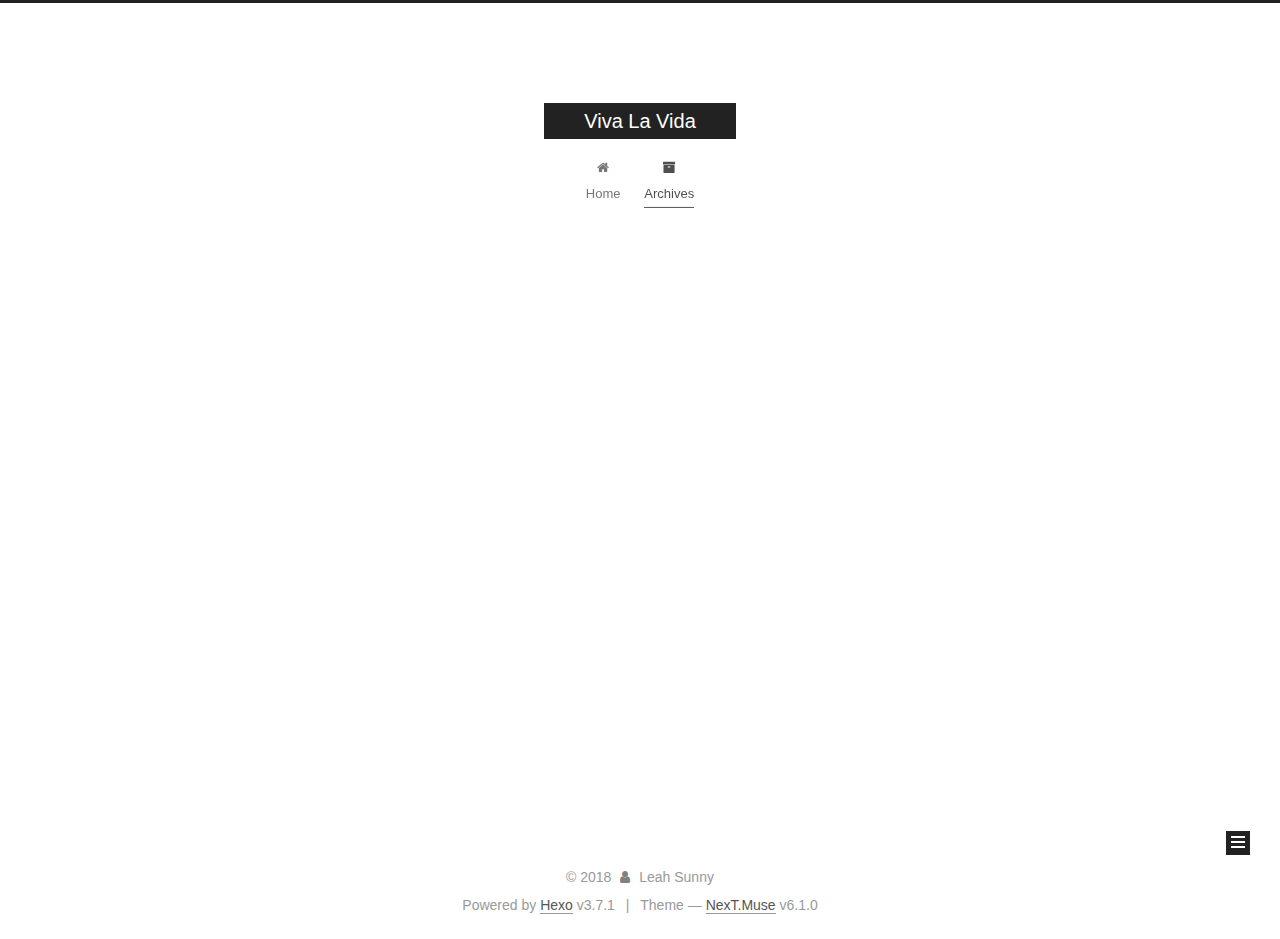
<file: archives/index.html>
<!DOCTYPE html>



  


<html class="theme-next muse use-motion" lang="">
<head>
  <meta charset="UTF-8"/>
<meta http-equiv="X-UA-Compatible" content="IE=edge" />
<meta name="viewport" content="width=device-width, initial-scale=1, maximum-scale=2"/>
<meta name="theme-color" content="#222">












<meta http-equiv="Cache-Control" content="no-transform" />
<meta http-equiv="Cache-Control" content="no-siteapp" />






















<link href="/lib/font-awesome/css/font-awesome.min.css?v=4.6.2" rel="stylesheet" type="text/css" />

<link href="/css/main.css?v=6.1.0" rel="stylesheet" type="text/css" />


  <link rel="apple-touch-icon" sizes="180x180" href="/images/apple-touch-icon-next.png?v=6.1.0">


  <link rel="icon" type="image/png" sizes="32x32" href="/images/favicon-32x32-next.png?v=6.1.0">


  <link rel="icon" type="image/png" sizes="16x16" href="/images/favicon-16x16-next.png?v=6.1.0">


  <link rel="mask-icon" href="/images/logo.svg?v=6.1.0" color="#222">









<script type="text/javascript" id="hexo.configurations">
  var NexT = window.NexT || {};
  var CONFIG = {
    root: '/',
    scheme: 'Muse',
    version: '6.1.0',
    sidebar: {"position":"left","display":"post","offset":12,"b2t":false,"scrollpercent":false,"onmobile":false},
    fancybox: false,
    fastclick: false,
    lazyload: false,
    tabs: true,
    motion: {"enable":true,"async":false,"transition":{"post_block":"fadeIn","post_header":"slideDownIn","post_body":"slideDownIn","coll_header":"slideLeftIn","sidebar":"slideUpIn"}},
    algolia: {
      applicationID: '',
      apiKey: '',
      indexName: '',
      hits: {"per_page":10},
      labels: {"input_placeholder":"Search for Posts","hits_empty":"We didn't find any results for the search: ${query}","hits_stats":"${hits} results found in ${time} ms"}
    }
  };
</script>


  




  <meta property="og:type" content="website">
<meta property="og:title" content="Viva La Vida">
<meta property="og:url" content="http://yoursite.com/archives/index.html">
<meta property="og:site_name" content="Viva La Vida">
<meta property="og:locale" content="default">
<meta name="twitter:card" content="summary">
<meta name="twitter:title" content="Viva La Vida">






  <link rel="canonical" href="http://yoursite.com/archives/"/>



<script type="text/javascript" id="page.configurations">
  CONFIG.page = {
    sidebar: "",
  };
</script>

  <title>Archive | Viva La Vida</title>
  









  <noscript>
  <style type="text/css">
    .use-motion .motion-element,
    .use-motion .brand,
    .use-motion .menu-item,
    .sidebar-inner,
    .use-motion .post-block,
    .use-motion .pagination,
    .use-motion .comments,
    .use-motion .post-header,
    .use-motion .post-body,
    .use-motion .collection-title { opacity: initial; }

    .use-motion .logo,
    .use-motion .site-title,
    .use-motion .site-subtitle {
      opacity: initial;
      top: initial;
    }

    .use-motion {
      .logo-line-before i { left: initial; }
      .logo-line-after i { right: initial; }
    }
  </style>
</noscript>

</head>

<body itemscope itemtype="http://schema.org/WebPage" lang="default">

  
  
    
  

  <div class="container sidebar-position-left page-archive">
    <div class="headband"></div>

    <header id="header" class="header" itemscope itemtype="http://schema.org/WPHeader">
      <div class="header-inner"><div class="site-brand-wrapper">
  <div class="site-meta ">
    

    <div class="custom-logo-site-title">
      <a href="/" class="brand" rel="start">
        <span class="logo-line-before"><i></i></span>
        <span class="site-title">Viva La Vida</span>
        <span class="logo-line-after"><i></i></span>
      </a>
    </div>
      
        <p class="site-subtitle"></p>
      
  </div>

  <div class="site-nav-toggle">
    <button aria-label="Toggle navigation bar">
      <span class="btn-bar"></span>
      <span class="btn-bar"></span>
      <span class="btn-bar"></span>
    </button>
  </div>
</div>




<nav class="site-nav">
  
    <ul id="menu" class="menu">
      
        
        
          
  
  <li class="menu-item menu-item-home">
    <a href="/" rel="section">
      <i class="menu-item-icon fa fa-fw fa-home"></i> <br />Home</a>
</li>

      
        
        
          
  
  <li class="menu-item menu-item-archives menu-item-active">
    <a href="/archives/" rel="section">
      <i class="menu-item-icon fa fa-fw fa-archive"></i> <br />Archives</a>
</li>

      

      
      
    </ul>
  

  
    

    
    
      
      
    
      
      
    
    

  


  

  
</nav>



  



</div>
    </header>

    


    <main id="main" class="main">
      <div class="main-inner">
        <div class="content-wrap">
          
          <div id="content" class="content">
            

  
  
  
  <div class="post-block archive">
    <div id="posts" class="posts-collapse">
      <span class="archive-move-on"></span>

      
      <span class="archive-page-counter">
        
        
        
          
        
        Um..! 4 posts in total. Keep on posting.
      </span>
      

      

        
        
        

        
          
          <div class="collection-title">
            <h1 class="archive-year" id="archive-year-2018">2018</h1>
          </div>
        
        

        

  <article class="post post-type-normal" itemscope itemtype="http://schema.org/Article">
    <header class="post-header">

      <h2 class="post-title">
        
            <a class="post-title-link" href="/2018/05/21/AnnoVar_snpEff_VEP_result_anno/" itemprop="url">
              
                <span itemprop="name">AnnoVar snpEff VEP 结果注释</span>
              
            </a>
        
      </h2>

      <div class="post-meta">
        <time class="post-time" itemprop="dateCreated"
              datetime="2018-05-21T15:34:34+08:00"
              content="2018-05-21" >
          05-21
        </time>
      </div>

    </header>
  </article>



      

        
        
        

        
        

        

  <article class="post post-type-normal" itemscope itemtype="http://schema.org/Article">
    <header class="post-header">

      <h2 class="post-title">
        
            <a class="post-title-link" href="/2018/05/08/python3网络爬虫实战_安装/" itemprop="url">
              
                <span itemprop="name">python3网络爬虫实战--安装</span>
              
            </a>
        
      </h2>

      <div class="post-meta">
        <time class="post-time" itemprop="dateCreated"
              datetime="2018-05-08T15:09:13+08:00"
              content="2018-05-08" >
          05-08
        </time>
      </div>

    </header>
  </article>



      

        
        
        

        
        

        

  <article class="post post-type-normal" itemscope itemtype="http://schema.org/Article">
    <header class="post-header">

      <h2 class="post-title">
        
            <a class="post-title-link" href="/2018/04/11/只要尝试都会有收获/" itemprop="url">
              
                <span itemprop="name">只要尝试都会有收获</span>
              
            </a>
        
      </h2>

      <div class="post-meta">
        <time class="post-time" itemprop="dateCreated"
              datetime="2018-04-11T14:22:43+08:00"
              content="2018-04-11" >
          04-11
        </time>
      </div>

    </header>
  </article>



      

        
        
        

        
        

        

  <article class="post post-type-normal" itemscope itemtype="http://schema.org/Article">
    <header class="post-header">

      <h2 class="post-title">
        
            <a class="post-title-link" href="/2018/04/10/hello-world/" itemprop="url">
              
                <span itemprop="name">Hello World</span>
              
            </a>
        
      </h2>

      <div class="post-meta">
        <time class="post-time" itemprop="dateCreated"
              datetime="2018-04-10T18:04:43+08:00"
              content="2018-04-10" >
          04-10
        </time>
      </div>

    </header>
  </article>



      

    </div>
  </div>
  
  
  

  



          </div>
          

        </div>
        
          
  
  <div class="sidebar-toggle">
    <div class="sidebar-toggle-line-wrap">
      <span class="sidebar-toggle-line sidebar-toggle-line-first"></span>
      <span class="sidebar-toggle-line sidebar-toggle-line-middle"></span>
      <span class="sidebar-toggle-line sidebar-toggle-line-last"></span>
    </div>
  </div>

  <aside id="sidebar" class="sidebar">
    
    <div class="sidebar-inner">

      

      

      <section class="site-overview-wrap sidebar-panel sidebar-panel-active">
        <div class="site-overview">
          <div class="site-author motion-element" itemprop="author" itemscope itemtype="http://schema.org/Person">
            
              <p class="site-author-name" itemprop="name">Leah Sunny</p>
              <p class="site-description motion-element" itemprop="description"></p>
          </div>

          
            <nav class="site-state motion-element">
              
                <div class="site-state-item site-state-posts">
                
                  <a href="/archives/">
                
                    <span class="site-state-item-count">4</span>
                    <span class="site-state-item-name">posts</span>
                  </a>
                </div>
              

              

              
            </nav>
          

          

          

          
          

          
          

          
            
          
          

        </div>
      </section>

      

      

    </div>
  </aside>


        
      </div>
    </main>

    <footer id="footer" class="footer">
      <div class="footer-inner">
        <div class="copyright">&copy; <span itemprop="copyrightYear">2018</span>
  <span class="with-love" id="animate">
    <i class="fa fa-user"></i>
  </span>
  <span class="author" itemprop="copyrightHolder">Leah Sunny</span>

  

  
</div>




  <div class="powered-by">Powered by <a class="theme-link" target="_blank" href="https://hexo.io">Hexo</a> v3.7.1</div>



  <span class="post-meta-divider">|</span>



  <div class="theme-info">Theme &mdash; <a class="theme-link" target="_blank" href="https://github.com/theme-next/hexo-theme-next">NexT.Muse</a> v6.1.0</div>




        








        
      </div>
    </footer>

    
      <div class="back-to-top">
        <i class="fa fa-arrow-up"></i>
        
      </div>
    

    

  </div>

  

<script type="text/javascript">
  if (Object.prototype.toString.call(window.Promise) !== '[object Function]') {
    window.Promise = null;
  }
</script>


























  
  
    <script type="text/javascript" src="/lib/jquery/index.js?v=2.1.3"></script>
  

  
  
    <script type="text/javascript" src="/lib/velocity/velocity.min.js?v=1.2.1"></script>
  

  
  
    <script type="text/javascript" src="/lib/velocity/velocity.ui.min.js?v=1.2.1"></script>
  


  


  <script type="text/javascript" src="/js/src/utils.js?v=6.1.0"></script>

  <script type="text/javascript" src="/js/src/motion.js?v=6.1.0"></script>



  
  

  

  


  <script type="text/javascript" src="/js/src/bootstrap.js?v=6.1.0"></script>



  



	





  





  










  





  

  

  

  

  
  

  

  

  

  

</body>
</html>
</file>
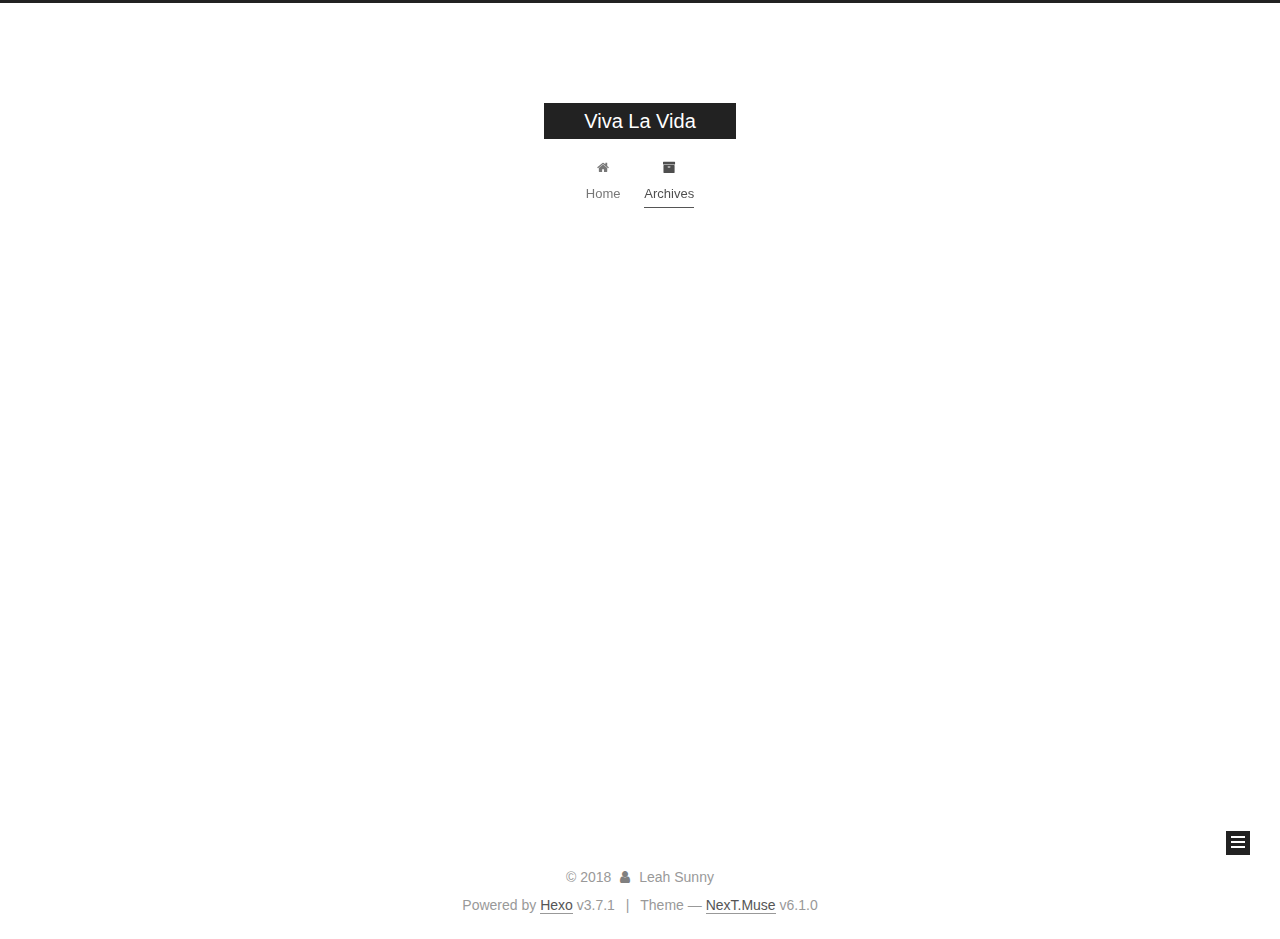
<file: archives/2018/index.html>
<!DOCTYPE html>



  


<html class="theme-next muse use-motion" lang="">
<head>
  <meta charset="UTF-8"/>
<meta http-equiv="X-UA-Compatible" content="IE=edge" />
<meta name="viewport" content="width=device-width, initial-scale=1, maximum-scale=2"/>
<meta name="theme-color" content="#222">












<meta http-equiv="Cache-Control" content="no-transform" />
<meta http-equiv="Cache-Control" content="no-siteapp" />






















<link href="/lib/font-awesome/css/font-awesome.min.css?v=4.6.2" rel="stylesheet" type="text/css" />

<link href="/css/main.css?v=6.1.0" rel="stylesheet" type="text/css" />


  <link rel="apple-touch-icon" sizes="180x180" href="/images/apple-touch-icon-next.png?v=6.1.0">


  <link rel="icon" type="image/png" sizes="32x32" href="/images/favicon-32x32-next.png?v=6.1.0">


  <link rel="icon" type="image/png" sizes="16x16" href="/images/favicon-16x16-next.png?v=6.1.0">


  <link rel="mask-icon" href="/images/logo.svg?v=6.1.0" color="#222">









<script type="text/javascript" id="hexo.configurations">
  var NexT = window.NexT || {};
  var CONFIG = {
    root: '/',
    scheme: 'Muse',
    version: '6.1.0',
    sidebar: {"position":"left","display":"post","offset":12,"b2t":false,"scrollpercent":false,"onmobile":false},
    fancybox: false,
    fastclick: false,
    lazyload: false,
    tabs: true,
    motion: {"enable":true,"async":false,"transition":{"post_block":"fadeIn","post_header":"slideDownIn","post_body":"slideDownIn","coll_header":"slideLeftIn","sidebar":"slideUpIn"}},
    algolia: {
      applicationID: '',
      apiKey: '',
      indexName: '',
      hits: {"per_page":10},
      labels: {"input_placeholder":"Search for Posts","hits_empty":"We didn't find any results for the search: ${query}","hits_stats":"${hits} results found in ${time} ms"}
    }
  };
</script>


  




  <meta property="og:type" content="website">
<meta property="og:title" content="Viva La Vida">
<meta property="og:url" content="http://yoursite.com/archives/2018/index.html">
<meta property="og:site_name" content="Viva La Vida">
<meta property="og:locale" content="default">
<meta name="twitter:card" content="summary">
<meta name="twitter:title" content="Viva La Vida">






  <link rel="canonical" href="http://yoursite.com/archives/2018/"/>



<script type="text/javascript" id="page.configurations">
  CONFIG.page = {
    sidebar: "",
  };
</script>

  <title>Archive | Viva La Vida</title>
  









  <noscript>
  <style type="text/css">
    .use-motion .motion-element,
    .use-motion .brand,
    .use-motion .menu-item,
    .sidebar-inner,
    .use-motion .post-block,
    .use-motion .pagination,
    .use-motion .comments,
    .use-motion .post-header,
    .use-motion .post-body,
    .use-motion .collection-title { opacity: initial; }

    .use-motion .logo,
    .use-motion .site-title,
    .use-motion .site-subtitle {
      opacity: initial;
      top: initial;
    }

    .use-motion {
      .logo-line-before i { left: initial; }
      .logo-line-after i { right: initial; }
    }
  </style>
</noscript>

</head>

<body itemscope itemtype="http://schema.org/WebPage" lang="default">

  
  
    
  

  <div class="container sidebar-position-left page-archive">
    <div class="headband"></div>

    <header id="header" class="header" itemscope itemtype="http://schema.org/WPHeader">
      <div class="header-inner"><div class="site-brand-wrapper">
  <div class="site-meta ">
    

    <div class="custom-logo-site-title">
      <a href="/" class="brand" rel="start">
        <span class="logo-line-before"><i></i></span>
        <span class="site-title">Viva La Vida</span>
        <span class="logo-line-after"><i></i></span>
      </a>
    </div>
      
        <p class="site-subtitle"></p>
      
  </div>

  <div class="site-nav-toggle">
    <button aria-label="Toggle navigation bar">
      <span class="btn-bar"></span>
      <span class="btn-bar"></span>
      <span class="btn-bar"></span>
    </button>
  </div>
</div>




<nav class="site-nav">
  
    <ul id="menu" class="menu">
      
        
        
          
  
  <li class="menu-item menu-item-home">
    <a href="/" rel="section">
      <i class="menu-item-icon fa fa-fw fa-home"></i> <br />Home</a>
</li>

      
        
        
          
  
  <li class="menu-item menu-item-archives menu-item-active">
    <a href="/archives/" rel="section">
      <i class="menu-item-icon fa fa-fw fa-archive"></i> <br />Archives</a>
</li>

      

      
      
    </ul>
  

  
    

    
    
      
      
    
      
      
    
    

  


  

  
</nav>



  



</div>
    </header>

    


    <main id="main" class="main">
      <div class="main-inner">
        <div class="content-wrap">
          
          <div id="content" class="content">
            

  
  
  
  <div class="post-block archive">
    <div id="posts" class="posts-collapse">
      <span class="archive-move-on"></span>

      
      <span class="archive-page-counter">
        
        
        
          
        
        Um..! 4 posts in total. Keep on posting.
      </span>
      

      

        
        
        

        
          
          <div class="collection-title">
            <h1 class="archive-year" id="archive-year-2018">2018</h1>
          </div>
        
        

        

  <article class="post post-type-normal" itemscope itemtype="http://schema.org/Article">
    <header class="post-header">

      <h2 class="post-title">
        
            <a class="post-title-link" href="/2018/05/21/AnnoVar_snpEff_VEP_result_anno/" itemprop="url">
              
                <span itemprop="name">AnnoVar snpEff VEP 结果注释</span>
              
            </a>
        
      </h2>

      <div class="post-meta">
        <time class="post-time" itemprop="dateCreated"
              datetime="2018-05-21T15:34:34+08:00"
              content="2018-05-21" >
          05-21
        </time>
      </div>

    </header>
  </article>



      

        
        
        

        
        

        

  <article class="post post-type-normal" itemscope itemtype="http://schema.org/Article">
    <header class="post-header">

      <h2 class="post-title">
        
            <a class="post-title-link" href="/2018/05/08/python3网络爬虫实战_安装/" itemprop="url">
              
                <span itemprop="name">python3网络爬虫实战--安装</span>
              
            </a>
        
      </h2>

      <div class="post-meta">
        <time class="post-time" itemprop="dateCreated"
              datetime="2018-05-08T15:09:13+08:00"
              content="2018-05-08" >
          05-08
        </time>
      </div>

    </header>
  </article>



      

        
        
        

        
        

        

  <article class="post post-type-normal" itemscope itemtype="http://schema.org/Article">
    <header class="post-header">

      <h2 class="post-title">
        
            <a class="post-title-link" href="/2018/04/11/只要尝试都会有收获/" itemprop="url">
              
                <span itemprop="name">只要尝试都会有收获</span>
              
            </a>
        
      </h2>

      <div class="post-meta">
        <time class="post-time" itemprop="dateCreated"
              datetime="2018-04-11T14:22:43+08:00"
              content="2018-04-11" >
          04-11
        </time>
      </div>

    </header>
  </article>



      

        
        
        

        
        

        

  <article class="post post-type-normal" itemscope itemtype="http://schema.org/Article">
    <header class="post-header">

      <h2 class="post-title">
        
            <a class="post-title-link" href="/2018/04/10/hello-world/" itemprop="url">
              
                <span itemprop="name">Hello World</span>
              
            </a>
        
      </h2>

      <div class="post-meta">
        <time class="post-time" itemprop="dateCreated"
              datetime="2018-04-10T18:04:43+08:00"
              content="2018-04-10" >
          04-10
        </time>
      </div>

    </header>
  </article>



      

    </div>
  </div>
  
  
  

  



          </div>
          

        </div>
        
          
  
  <div class="sidebar-toggle">
    <div class="sidebar-toggle-line-wrap">
      <span class="sidebar-toggle-line sidebar-toggle-line-first"></span>
      <span class="sidebar-toggle-line sidebar-toggle-line-middle"></span>
      <span class="sidebar-toggle-line sidebar-toggle-line-last"></span>
    </div>
  </div>

  <aside id="sidebar" class="sidebar">
    
    <div class="sidebar-inner">

      

      

      <section class="site-overview-wrap sidebar-panel sidebar-panel-active">
        <div class="site-overview">
          <div class="site-author motion-element" itemprop="author" itemscope itemtype="http://schema.org/Person">
            
              <p class="site-author-name" itemprop="name">Leah Sunny</p>
              <p class="site-description motion-element" itemprop="description"></p>
          </div>

          
            <nav class="site-state motion-element">
              
                <div class="site-state-item site-state-posts">
                
                  <a href="/archives/">
                
                    <span class="site-state-item-count">4</span>
                    <span class="site-state-item-name">posts</span>
                  </a>
                </div>
              

              

              
            </nav>
          

          

          

          
          

          
          

          
            
          
          

        </div>
      </section>

      

      

    </div>
  </aside>


        
      </div>
    </main>

    <footer id="footer" class="footer">
      <div class="footer-inner">
        <div class="copyright">&copy; <span itemprop="copyrightYear">2018</span>
  <span class="with-love" id="animate">
    <i class="fa fa-user"></i>
  </span>
  <span class="author" itemprop="copyrightHolder">Leah Sunny</span>

  

  
</div>




  <div class="powered-by">Powered by <a class="theme-link" target="_blank" href="https://hexo.io">Hexo</a> v3.7.1</div>



  <span class="post-meta-divider">|</span>



  <div class="theme-info">Theme &mdash; <a class="theme-link" target="_blank" href="https://github.com/theme-next/hexo-theme-next">NexT.Muse</a> v6.1.0</div>




        








        
      </div>
    </footer>

    
      <div class="back-to-top">
        <i class="fa fa-arrow-up"></i>
        
      </div>
    

    

  </div>

  

<script type="text/javascript">
  if (Object.prototype.toString.call(window.Promise) !== '[object Function]') {
    window.Promise = null;
  }
</script>


























  
  
    <script type="text/javascript" src="/lib/jquery/index.js?v=2.1.3"></script>
  

  
  
    <script type="text/javascript" src="/lib/velocity/velocity.min.js?v=1.2.1"></script>
  

  
  
    <script type="text/javascript" src="/lib/velocity/velocity.ui.min.js?v=1.2.1"></script>
  


  


  <script type="text/javascript" src="/js/src/utils.js?v=6.1.0"></script>

  <script type="text/javascript" src="/js/src/motion.js?v=6.1.0"></script>



  
  

  

  


  <script type="text/javascript" src="/js/src/bootstrap.js?v=6.1.0"></script>



  



	





  





  










  





  

  

  

  

  
  

  

  

  

  

</body>
</html>
</file>
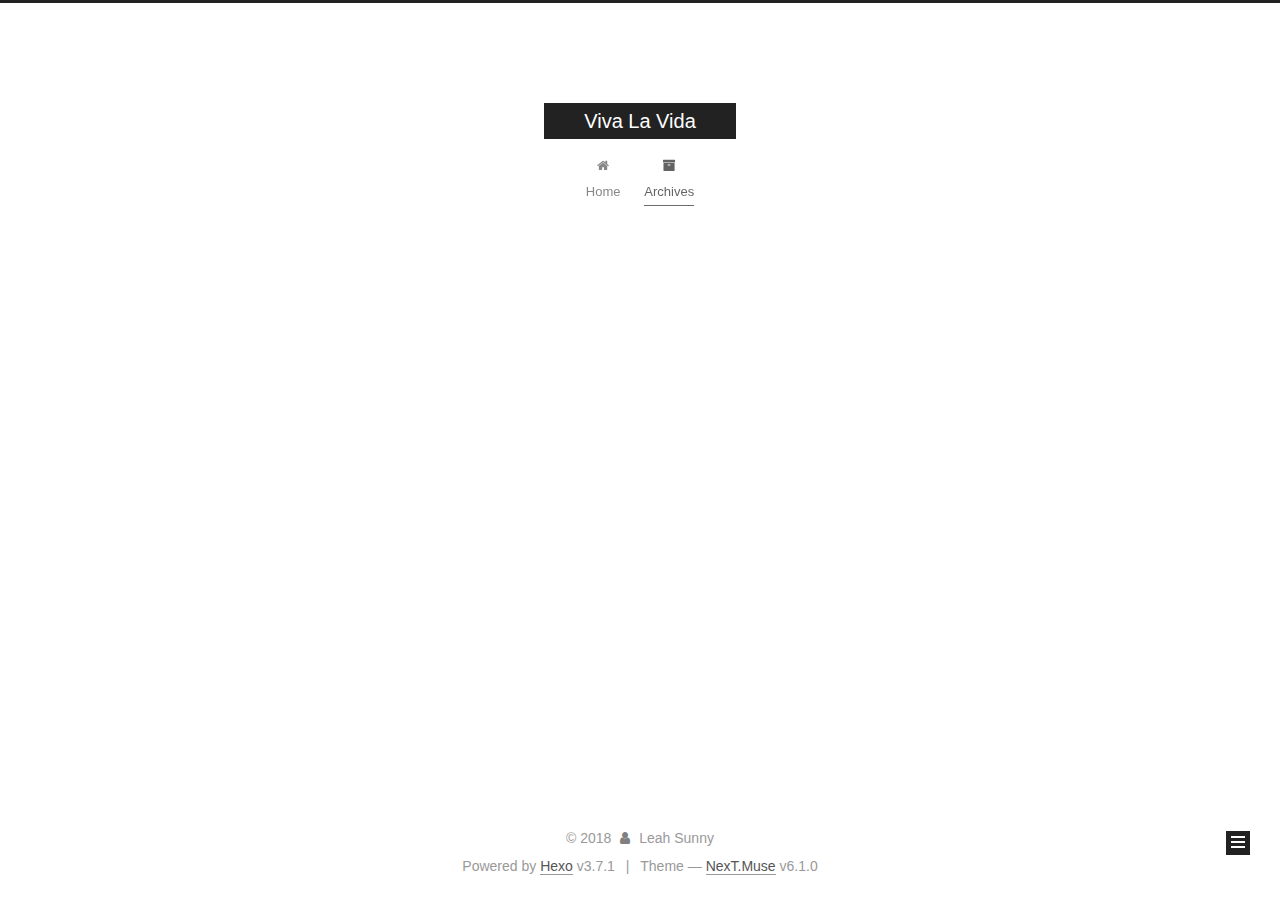
<file: archives/2018/04/index.html>
<!DOCTYPE html>



  


<html class="theme-next muse use-motion" lang="">
<head>
  <meta charset="UTF-8"/>
<meta http-equiv="X-UA-Compatible" content="IE=edge" />
<meta name="viewport" content="width=device-width, initial-scale=1, maximum-scale=2"/>
<meta name="theme-color" content="#222">












<meta http-equiv="Cache-Control" content="no-transform" />
<meta http-equiv="Cache-Control" content="no-siteapp" />






















<link href="/lib/font-awesome/css/font-awesome.min.css?v=4.6.2" rel="stylesheet" type="text/css" />

<link href="/css/main.css?v=6.1.0" rel="stylesheet" type="text/css" />


  <link rel="apple-touch-icon" sizes="180x180" href="/images/apple-touch-icon-next.png?v=6.1.0">


  <link rel="icon" type="image/png" sizes="32x32" href="/images/favicon-32x32-next.png?v=6.1.0">


  <link rel="icon" type="image/png" sizes="16x16" href="/images/favicon-16x16-next.png?v=6.1.0">


  <link rel="mask-icon" href="/images/logo.svg?v=6.1.0" color="#222">









<script type="text/javascript" id="hexo.configurations">
  var NexT = window.NexT || {};
  var CONFIG = {
    root: '/',
    scheme: 'Muse',
    version: '6.1.0',
    sidebar: {"position":"left","display":"post","offset":12,"b2t":false,"scrollpercent":false,"onmobile":false},
    fancybox: false,
    fastclick: false,
    lazyload: false,
    tabs: true,
    motion: {"enable":true,"async":false,"transition":{"post_block":"fadeIn","post_header":"slideDownIn","post_body":"slideDownIn","coll_header":"slideLeftIn","sidebar":"slideUpIn"}},
    algolia: {
      applicationID: '',
      apiKey: '',
      indexName: '',
      hits: {"per_page":10},
      labels: {"input_placeholder":"Search for Posts","hits_empty":"We didn't find any results for the search: ${query}","hits_stats":"${hits} results found in ${time} ms"}
    }
  };
</script>


  




  <meta property="og:type" content="website">
<meta property="og:title" content="Viva La Vida">
<meta property="og:url" content="http://yoursite.com/archives/2018/04/index.html">
<meta property="og:site_name" content="Viva La Vida">
<meta property="og:locale" content="default">
<meta name="twitter:card" content="summary">
<meta name="twitter:title" content="Viva La Vida">






  <link rel="canonical" href="http://yoursite.com/archives/2018/04/"/>



<script type="text/javascript" id="page.configurations">
  CONFIG.page = {
    sidebar: "",
  };
</script>

  <title>Archive | Viva La Vida</title>
  









  <noscript>
  <style type="text/css">
    .use-motion .motion-element,
    .use-motion .brand,
    .use-motion .menu-item,
    .sidebar-inner,
    .use-motion .post-block,
    .use-motion .pagination,
    .use-motion .comments,
    .use-motion .post-header,
    .use-motion .post-body,
    .use-motion .collection-title { opacity: initial; }

    .use-motion .logo,
    .use-motion .site-title,
    .use-motion .site-subtitle {
      opacity: initial;
      top: initial;
    }

    .use-motion {
      .logo-line-before i { left: initial; }
      .logo-line-after i { right: initial; }
    }
  </style>
</noscript>

</head>

<body itemscope itemtype="http://schema.org/WebPage" lang="default">

  
  
    
  

  <div class="container sidebar-position-left page-archive">
    <div class="headband"></div>

    <header id="header" class="header" itemscope itemtype="http://schema.org/WPHeader">
      <div class="header-inner"><div class="site-brand-wrapper">
  <div class="site-meta ">
    

    <div class="custom-logo-site-title">
      <a href="/" class="brand" rel="start">
        <span class="logo-line-before"><i></i></span>
        <span class="site-title">Viva La Vida</span>
        <span class="logo-line-after"><i></i></span>
      </a>
    </div>
      
        <p class="site-subtitle"></p>
      
  </div>

  <div class="site-nav-toggle">
    <button aria-label="Toggle navigation bar">
      <span class="btn-bar"></span>
      <span class="btn-bar"></span>
      <span class="btn-bar"></span>
    </button>
  </div>
</div>




<nav class="site-nav">
  
    <ul id="menu" class="menu">
      
        
        
          
  
  <li class="menu-item menu-item-home">
    <a href="/" rel="section">
      <i class="menu-item-icon fa fa-fw fa-home"></i> <br />Home</a>
</li>

      
        
        
          
  
  <li class="menu-item menu-item-archives menu-item-active">
    <a href="/archives/" rel="section">
      <i class="menu-item-icon fa fa-fw fa-archive"></i> <br />Archives</a>
</li>

      

      
      
    </ul>
  

  
    

    
    
      
      
    
      
      
    
    

  


  

  
</nav>



  



</div>
    </header>

    


    <main id="main" class="main">
      <div class="main-inner">
        <div class="content-wrap">
          
          <div id="content" class="content">
            

  
  
  
  <div class="post-block archive">
    <div id="posts" class="posts-collapse">
      <span class="archive-move-on"></span>

      
      <span class="archive-page-counter">
        
        
        
          
        
        Um..! 4 posts in total. Keep on posting.
      </span>
      

      

        
        
        

        
          
          <div class="collection-title">
            <h1 class="archive-year" id="archive-year-2018">2018</h1>
          </div>
        
        

        

  <article class="post post-type-normal" itemscope itemtype="http://schema.org/Article">
    <header class="post-header">

      <h2 class="post-title">
        
            <a class="post-title-link" href="/2018/04/11/只要尝试都会有收获/" itemprop="url">
              
                <span itemprop="name">只要尝试都会有收获</span>
              
            </a>
        
      </h2>

      <div class="post-meta">
        <time class="post-time" itemprop="dateCreated"
              datetime="2018-04-11T14:22:43+08:00"
              content="2018-04-11" >
          04-11
        </time>
      </div>

    </header>
  </article>



      

        
        
        

        
        

        

  <article class="post post-type-normal" itemscope itemtype="http://schema.org/Article">
    <header class="post-header">

      <h2 class="post-title">
        
            <a class="post-title-link" href="/2018/04/10/hello-world/" itemprop="url">
              
                <span itemprop="name">Hello World</span>
              
            </a>
        
      </h2>

      <div class="post-meta">
        <time class="post-time" itemprop="dateCreated"
              datetime="2018-04-10T18:04:43+08:00"
              content="2018-04-10" >
          04-10
        </time>
      </div>

    </header>
  </article>



      

    </div>
  </div>
  
  
  

  



          </div>
          

        </div>
        
          
  
  <div class="sidebar-toggle">
    <div class="sidebar-toggle-line-wrap">
      <span class="sidebar-toggle-line sidebar-toggle-line-first"></span>
      <span class="sidebar-toggle-line sidebar-toggle-line-middle"></span>
      <span class="sidebar-toggle-line sidebar-toggle-line-last"></span>
    </div>
  </div>

  <aside id="sidebar" class="sidebar">
    
    <div class="sidebar-inner">

      

      

      <section class="site-overview-wrap sidebar-panel sidebar-panel-active">
        <div class="site-overview">
          <div class="site-author motion-element" itemprop="author" itemscope itemtype="http://schema.org/Person">
            
              <p class="site-author-name" itemprop="name">Leah Sunny</p>
              <p class="site-description motion-element" itemprop="description"></p>
          </div>

          
            <nav class="site-state motion-element">
              
                <div class="site-state-item site-state-posts">
                
                  <a href="/archives/">
                
                    <span class="site-state-item-count">4</span>
                    <span class="site-state-item-name">posts</span>
                  </a>
                </div>
              

              

              
            </nav>
          

          

          

          
          

          
          

          
            
          
          

        </div>
      </section>

      

      

    </div>
  </aside>


        
      </div>
    </main>

    <footer id="footer" class="footer">
      <div class="footer-inner">
        <div class="copyright">&copy; <span itemprop="copyrightYear">2018</span>
  <span class="with-love" id="animate">
    <i class="fa fa-user"></i>
  </span>
  <span class="author" itemprop="copyrightHolder">Leah Sunny</span>

  

  
</div>




  <div class="powered-by">Powered by <a class="theme-link" target="_blank" href="https://hexo.io">Hexo</a> v3.7.1</div>



  <span class="post-meta-divider">|</span>



  <div class="theme-info">Theme &mdash; <a class="theme-link" target="_blank" href="https://github.com/theme-next/hexo-theme-next">NexT.Muse</a> v6.1.0</div>




        








        
      </div>
    </footer>

    
      <div class="back-to-top">
        <i class="fa fa-arrow-up"></i>
        
      </div>
    

    

  </div>

  

<script type="text/javascript">
  if (Object.prototype.toString.call(window.Promise) !== '[object Function]') {
    window.Promise = null;
  }
</script>


























  
  
    <script type="text/javascript" src="/lib/jquery/index.js?v=2.1.3"></script>
  

  
  
    <script type="text/javascript" src="/lib/velocity/velocity.min.js?v=1.2.1"></script>
  

  
  
    <script type="text/javascript" src="/lib/velocity/velocity.ui.min.js?v=1.2.1"></script>
  


  


  <script type="text/javascript" src="/js/src/utils.js?v=6.1.0"></script>

  <script type="text/javascript" src="/js/src/motion.js?v=6.1.0"></script>



  
  

  

  


  <script type="text/javascript" src="/js/src/bootstrap.js?v=6.1.0"></script>



  



	





  





  










  





  

  

  

  

  
  

  

  

  

  

</body>
</html>
</file>
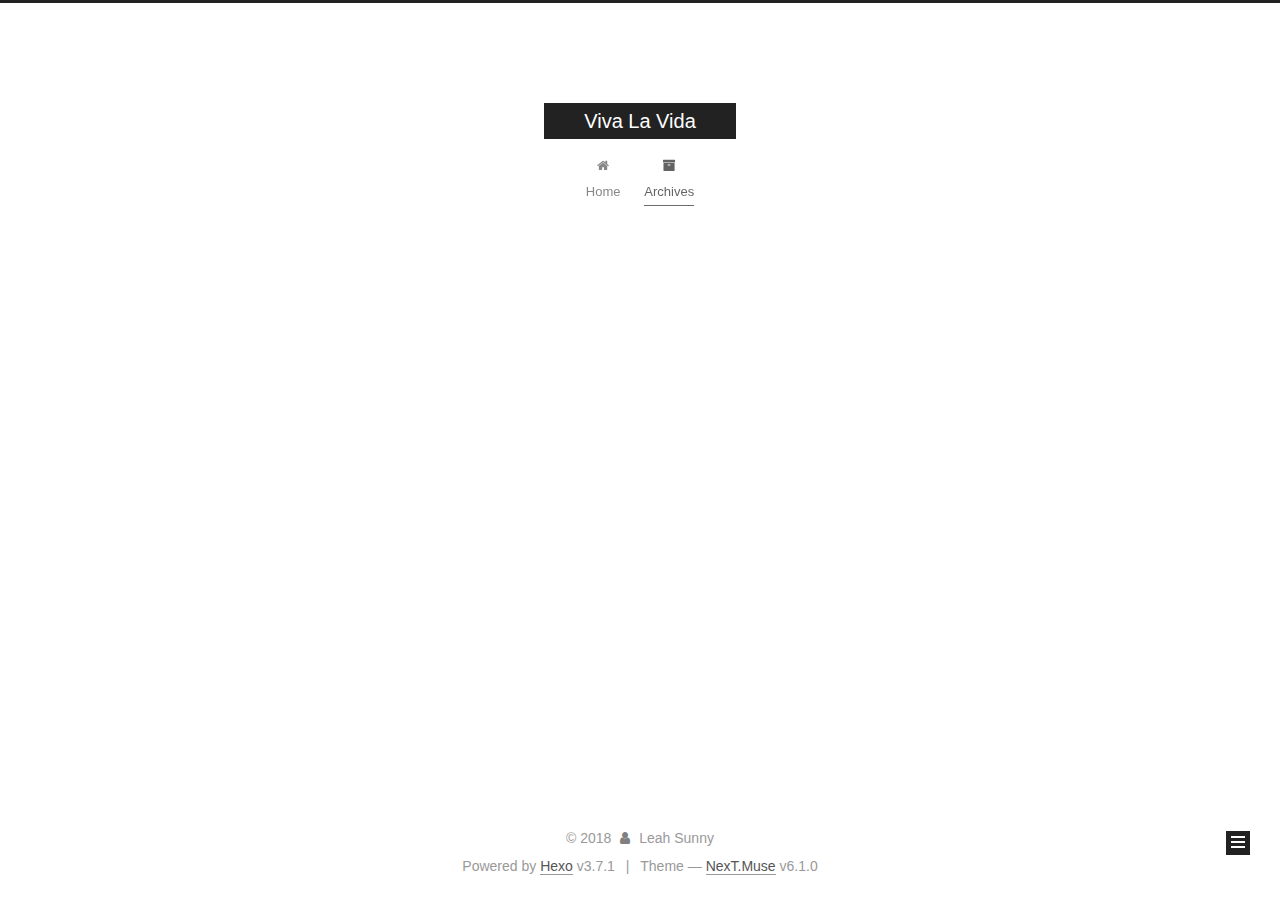
<file: archives/2018/05/index.html>
<!DOCTYPE html>



  


<html class="theme-next muse use-motion" lang="">
<head>
  <meta charset="UTF-8"/>
<meta http-equiv="X-UA-Compatible" content="IE=edge" />
<meta name="viewport" content="width=device-width, initial-scale=1, maximum-scale=2"/>
<meta name="theme-color" content="#222">












<meta http-equiv="Cache-Control" content="no-transform" />
<meta http-equiv="Cache-Control" content="no-siteapp" />






















<link href="/lib/font-awesome/css/font-awesome.min.css?v=4.6.2" rel="stylesheet" type="text/css" />

<link href="/css/main.css?v=6.1.0" rel="stylesheet" type="text/css" />


  <link rel="apple-touch-icon" sizes="180x180" href="/images/apple-touch-icon-next.png?v=6.1.0">


  <link rel="icon" type="image/png" sizes="32x32" href="/images/favicon-32x32-next.png?v=6.1.0">


  <link rel="icon" type="image/png" sizes="16x16" href="/images/favicon-16x16-next.png?v=6.1.0">


  <link rel="mask-icon" href="/images/logo.svg?v=6.1.0" color="#222">









<script type="text/javascript" id="hexo.configurations">
  var NexT = window.NexT || {};
  var CONFIG = {
    root: '/',
    scheme: 'Muse',
    version: '6.1.0',
    sidebar: {"position":"left","display":"post","offset":12,"b2t":false,"scrollpercent":false,"onmobile":false},
    fancybox: false,
    fastclick: false,
    lazyload: false,
    tabs: true,
    motion: {"enable":true,"async":false,"transition":{"post_block":"fadeIn","post_header":"slideDownIn","post_body":"slideDownIn","coll_header":"slideLeftIn","sidebar":"slideUpIn"}},
    algolia: {
      applicationID: '',
      apiKey: '',
      indexName: '',
      hits: {"per_page":10},
      labels: {"input_placeholder":"Search for Posts","hits_empty":"We didn't find any results for the search: ${query}","hits_stats":"${hits} results found in ${time} ms"}
    }
  };
</script>


  




  <meta property="og:type" content="website">
<meta property="og:title" content="Viva La Vida">
<meta property="og:url" content="http://yoursite.com/archives/2018/05/index.html">
<meta property="og:site_name" content="Viva La Vida">
<meta property="og:locale" content="default">
<meta name="twitter:card" content="summary">
<meta name="twitter:title" content="Viva La Vida">






  <link rel="canonical" href="http://yoursite.com/archives/2018/05/"/>



<script type="text/javascript" id="page.configurations">
  CONFIG.page = {
    sidebar: "",
  };
</script>

  <title>Archive | Viva La Vida</title>
  









  <noscript>
  <style type="text/css">
    .use-motion .motion-element,
    .use-motion .brand,
    .use-motion .menu-item,
    .sidebar-inner,
    .use-motion .post-block,
    .use-motion .pagination,
    .use-motion .comments,
    .use-motion .post-header,
    .use-motion .post-body,
    .use-motion .collection-title { opacity: initial; }

    .use-motion .logo,
    .use-motion .site-title,
    .use-motion .site-subtitle {
      opacity: initial;
      top: initial;
    }

    .use-motion {
      .logo-line-before i { left: initial; }
      .logo-line-after i { right: initial; }
    }
  </style>
</noscript>

</head>

<body itemscope itemtype="http://schema.org/WebPage" lang="default">

  
  
    
  

  <div class="container sidebar-position-left page-archive">
    <div class="headband"></div>

    <header id="header" class="header" itemscope itemtype="http://schema.org/WPHeader">
      <div class="header-inner"><div class="site-brand-wrapper">
  <div class="site-meta ">
    

    <div class="custom-logo-site-title">
      <a href="/" class="brand" rel="start">
        <span class="logo-line-before"><i></i></span>
        <span class="site-title">Viva La Vida</span>
        <span class="logo-line-after"><i></i></span>
      </a>
    </div>
      
        <p class="site-subtitle"></p>
      
  </div>

  <div class="site-nav-toggle">
    <button aria-label="Toggle navigation bar">
      <span class="btn-bar"></span>
      <span class="btn-bar"></span>
      <span class="btn-bar"></span>
    </button>
  </div>
</div>




<nav class="site-nav">
  
    <ul id="menu" class="menu">
      
        
        
          
  
  <li class="menu-item menu-item-home">
    <a href="/" rel="section">
      <i class="menu-item-icon fa fa-fw fa-home"></i> <br />Home</a>
</li>

      
        
        
          
  
  <li class="menu-item menu-item-archives menu-item-active">
    <a href="/archives/" rel="section">
      <i class="menu-item-icon fa fa-fw fa-archive"></i> <br />Archives</a>
</li>

      

      
      
    </ul>
  

  
    

    
    
      
      
    
      
      
    
    

  


  

  
</nav>



  



</div>
    </header>

    


    <main id="main" class="main">
      <div class="main-inner">
        <div class="content-wrap">
          
          <div id="content" class="content">
            

  
  
  
  <div class="post-block archive">
    <div id="posts" class="posts-collapse">
      <span class="archive-move-on"></span>

      
      <span class="archive-page-counter">
        
        
        
          
        
        Um..! 4 posts in total. Keep on posting.
      </span>
      

      

        
        
        

        
          
          <div class="collection-title">
            <h1 class="archive-year" id="archive-year-2018">2018</h1>
          </div>
        
        

        

  <article class="post post-type-normal" itemscope itemtype="http://schema.org/Article">
    <header class="post-header">

      <h2 class="post-title">
        
            <a class="post-title-link" href="/2018/05/21/AnnoVar_snpEff_VEP_result_anno/" itemprop="url">
              
                <span itemprop="name">AnnoVar snpEff VEP 结果注释</span>
              
            </a>
        
      </h2>

      <div class="post-meta">
        <time class="post-time" itemprop="dateCreated"
              datetime="2018-05-21T15:34:34+08:00"
              content="2018-05-21" >
          05-21
        </time>
      </div>

    </header>
  </article>



      

        
        
        

        
        

        

  <article class="post post-type-normal" itemscope itemtype="http://schema.org/Article">
    <header class="post-header">

      <h2 class="post-title">
        
            <a class="post-title-link" href="/2018/05/08/python3网络爬虫实战_安装/" itemprop="url">
              
                <span itemprop="name">python3网络爬虫实战--安装</span>
              
            </a>
        
      </h2>

      <div class="post-meta">
        <time class="post-time" itemprop="dateCreated"
              datetime="2018-05-08T15:09:13+08:00"
              content="2018-05-08" >
          05-08
        </time>
      </div>

    </header>
  </article>



      

    </div>
  </div>
  
  
  

  



          </div>
          

        </div>
        
          
  
  <div class="sidebar-toggle">
    <div class="sidebar-toggle-line-wrap">
      <span class="sidebar-toggle-line sidebar-toggle-line-first"></span>
      <span class="sidebar-toggle-line sidebar-toggle-line-middle"></span>
      <span class="sidebar-toggle-line sidebar-toggle-line-last"></span>
    </div>
  </div>

  <aside id="sidebar" class="sidebar">
    
    <div class="sidebar-inner">

      

      

      <section class="site-overview-wrap sidebar-panel sidebar-panel-active">
        <div class="site-overview">
          <div class="site-author motion-element" itemprop="author" itemscope itemtype="http://schema.org/Person">
            
              <p class="site-author-name" itemprop="name">Leah Sunny</p>
              <p class="site-description motion-element" itemprop="description"></p>
          </div>

          
            <nav class="site-state motion-element">
              
                <div class="site-state-item site-state-posts">
                
                  <a href="/archives/">
                
                    <span class="site-state-item-count">4</span>
                    <span class="site-state-item-name">posts</span>
                  </a>
                </div>
              

              

              
            </nav>
          

          

          

          
          

          
          

          
            
          
          

        </div>
      </section>

      

      

    </div>
  </aside>


        
      </div>
    </main>

    <footer id="footer" class="footer">
      <div class="footer-inner">
        <div class="copyright">&copy; <span itemprop="copyrightYear">2018</span>
  <span class="with-love" id="animate">
    <i class="fa fa-user"></i>
  </span>
  <span class="author" itemprop="copyrightHolder">Leah Sunny</span>

  

  
</div>




  <div class="powered-by">Powered by <a class="theme-link" target="_blank" href="https://hexo.io">Hexo</a> v3.7.1</div>



  <span class="post-meta-divider">|</span>



  <div class="theme-info">Theme &mdash; <a class="theme-link" target="_blank" href="https://github.com/theme-next/hexo-theme-next">NexT.Muse</a> v6.1.0</div>




        








        
      </div>
    </footer>

    
      <div class="back-to-top">
        <i class="fa fa-arrow-up"></i>
        
      </div>
    

    

  </div>

  

<script type="text/javascript">
  if (Object.prototype.toString.call(window.Promise) !== '[object Function]') {
    window.Promise = null;
  }
</script>


























  
  
    <script type="text/javascript" src="/lib/jquery/index.js?v=2.1.3"></script>
  

  
  
    <script type="text/javascript" src="/lib/velocity/velocity.min.js?v=1.2.1"></script>
  

  
  
    <script type="text/javascript" src="/lib/velocity/velocity.ui.min.js?v=1.2.1"></script>
  


  


  <script type="text/javascript" src="/js/src/utils.js?v=6.1.0"></script>

  <script type="text/javascript" src="/js/src/motion.js?v=6.1.0"></script>



  
  

  

  


  <script type="text/javascript" src="/js/src/bootstrap.js?v=6.1.0"></script>



  



	





  





  










  





  

  

  

  

  
  

  

  

  

  

</body>
</html>
</file>
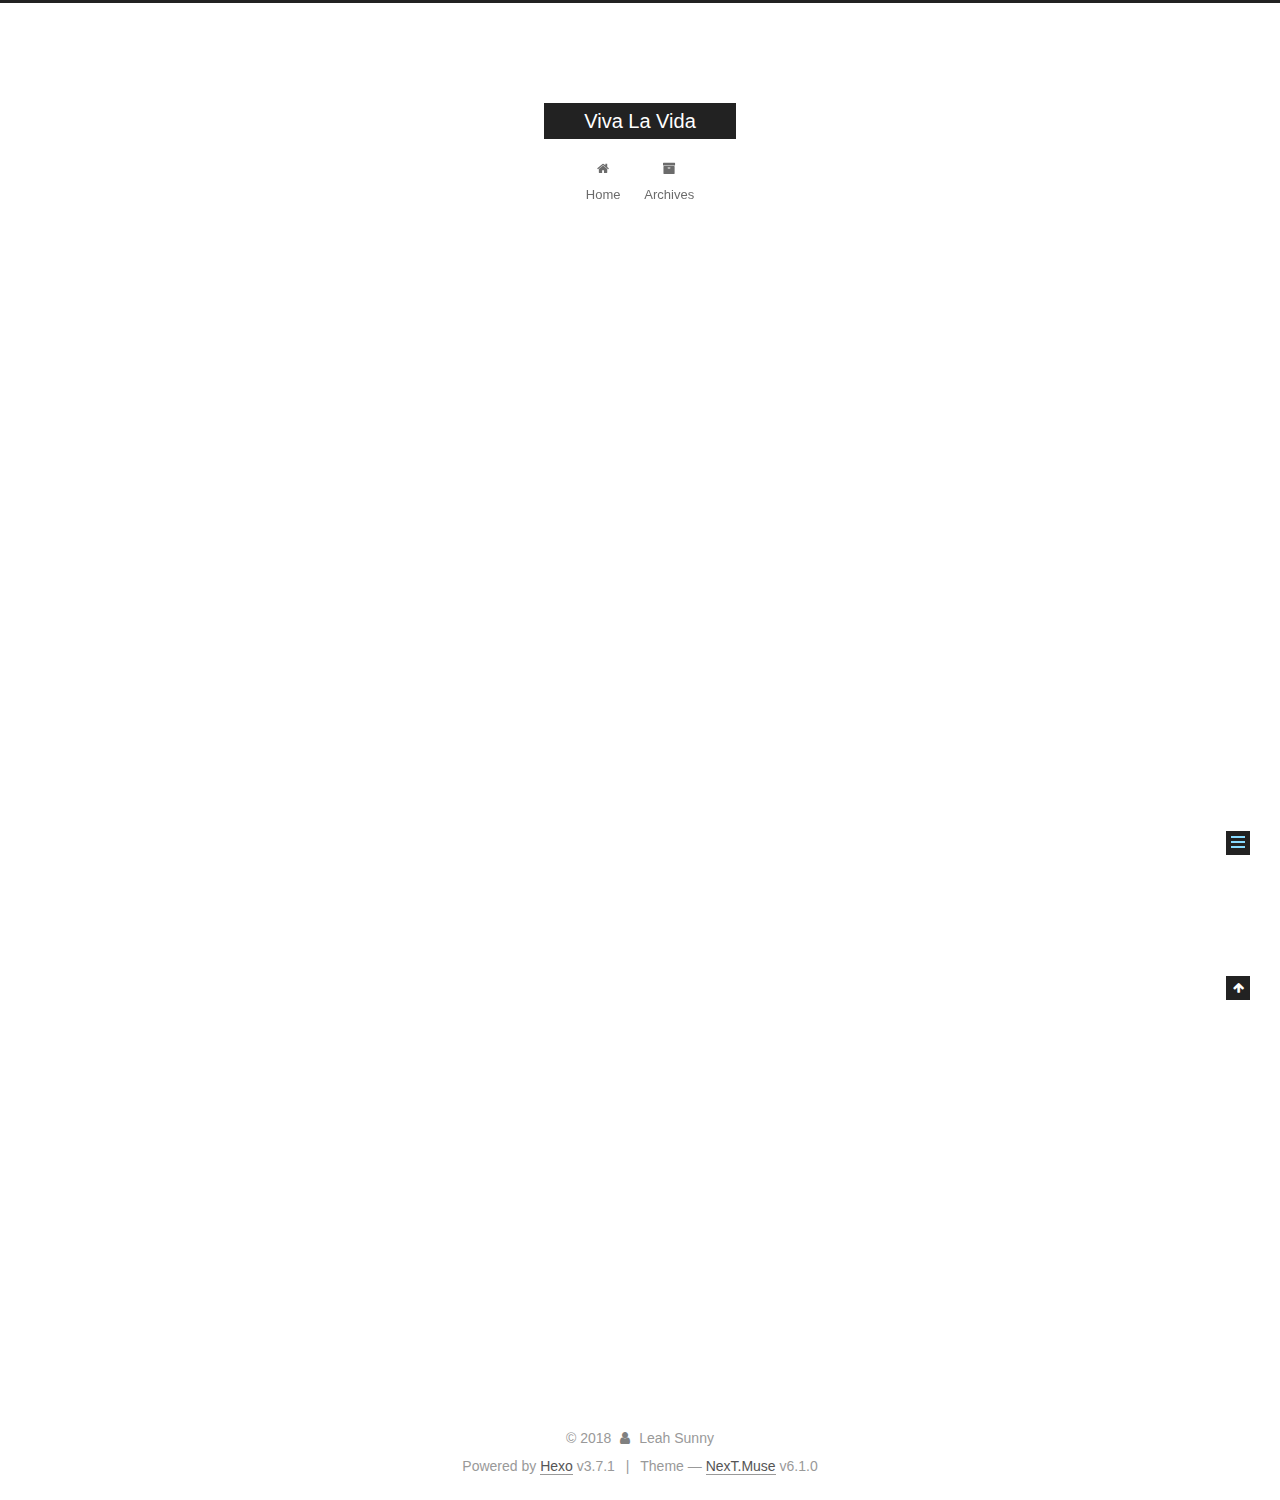
<file: 2018/04/10/hello-world/index.html>
<!DOCTYPE html>



  


<html class="theme-next muse use-motion" lang="">
<head>
  <meta charset="UTF-8"/>
<meta http-equiv="X-UA-Compatible" content="IE=edge" />
<meta name="viewport" content="width=device-width, initial-scale=1, maximum-scale=2"/>
<meta name="theme-color" content="#222">












<meta http-equiv="Cache-Control" content="no-transform" />
<meta http-equiv="Cache-Control" content="no-siteapp" />






















<link href="/lib/font-awesome/css/font-awesome.min.css?v=4.6.2" rel="stylesheet" type="text/css" />

<link href="/css/main.css?v=6.1.0" rel="stylesheet" type="text/css" />


  <link rel="apple-touch-icon" sizes="180x180" href="/images/apple-touch-icon-next.png?v=6.1.0">


  <link rel="icon" type="image/png" sizes="32x32" href="/images/favicon-32x32-next.png?v=6.1.0">


  <link rel="icon" type="image/png" sizes="16x16" href="/images/favicon-16x16-next.png?v=6.1.0">


  <link rel="mask-icon" href="/images/logo.svg?v=6.1.0" color="#222">









<script type="text/javascript" id="hexo.configurations">
  var NexT = window.NexT || {};
  var CONFIG = {
    root: '/',
    scheme: 'Muse',
    version: '6.1.0',
    sidebar: {"position":"left","display":"post","offset":12,"b2t":false,"scrollpercent":false,"onmobile":false},
    fancybox: false,
    fastclick: false,
    lazyload: false,
    tabs: true,
    motion: {"enable":true,"async":false,"transition":{"post_block":"fadeIn","post_header":"slideDownIn","post_body":"slideDownIn","coll_header":"slideLeftIn","sidebar":"slideUpIn"}},
    algolia: {
      applicationID: '',
      apiKey: '',
      indexName: '',
      hits: {"per_page":10},
      labels: {"input_placeholder":"Search for Posts","hits_empty":"We didn't find any results for the search: ${query}","hits_stats":"${hits} results found in ${time} ms"}
    }
  };
</script>


  




  <meta name="description" content="Welcome to Hexo! This is your very first post. Check documentation for more info. If you get any problems when using Hexo, you can find the answer in troubleshooting or you can ask me on GitHub. Quick">
<meta property="og:type" content="article">
<meta property="og:title" content="Hello World">
<meta property="og:url" content="http://yoursite.com/2018/04/10/hello-world/index.html">
<meta property="og:site_name" content="Viva La Vida">
<meta property="og:description" content="Welcome to Hexo! This is your very first post. Check documentation for more info. If you get any problems when using Hexo, you can find the answer in troubleshooting or you can ask me on GitHub. Quick">
<meta property="og:locale" content="default">
<meta property="og:updated_time" content="2018-04-10T10:04:43.000Z">
<meta name="twitter:card" content="summary">
<meta name="twitter:title" content="Hello World">
<meta name="twitter:description" content="Welcome to Hexo! This is your very first post. Check documentation for more info. If you get any problems when using Hexo, you can find the answer in troubleshooting or you can ask me on GitHub. Quick">






  <link rel="canonical" href="http://yoursite.com/2018/04/10/hello-world/"/>



<script type="text/javascript" id="page.configurations">
  CONFIG.page = {
    sidebar: "",
  };
</script>

  <title>Hello World | Viva La Vida</title>
  









  <noscript>
  <style type="text/css">
    .use-motion .motion-element,
    .use-motion .brand,
    .use-motion .menu-item,
    .sidebar-inner,
    .use-motion .post-block,
    .use-motion .pagination,
    .use-motion .comments,
    .use-motion .post-header,
    .use-motion .post-body,
    .use-motion .collection-title { opacity: initial; }

    .use-motion .logo,
    .use-motion .site-title,
    .use-motion .site-subtitle {
      opacity: initial;
      top: initial;
    }

    .use-motion {
      .logo-line-before i { left: initial; }
      .logo-line-after i { right: initial; }
    }
  </style>
</noscript>

</head>

<body itemscope itemtype="http://schema.org/WebPage" lang="default">

  
  
    
  

  <div class="container sidebar-position-left page-post-detail">
    <div class="headband"></div>

    <header id="header" class="header" itemscope itemtype="http://schema.org/WPHeader">
      <div class="header-inner"><div class="site-brand-wrapper">
  <div class="site-meta ">
    

    <div class="custom-logo-site-title">
      <a href="/" class="brand" rel="start">
        <span class="logo-line-before"><i></i></span>
        <span class="site-title">Viva La Vida</span>
        <span class="logo-line-after"><i></i></span>
      </a>
    </div>
      
        <p class="site-subtitle"></p>
      
  </div>

  <div class="site-nav-toggle">
    <button aria-label="Toggle navigation bar">
      <span class="btn-bar"></span>
      <span class="btn-bar"></span>
      <span class="btn-bar"></span>
    </button>
  </div>
</div>




<nav class="site-nav">
  
    <ul id="menu" class="menu">
      
        
        
          
  
  <li class="menu-item menu-item-home">
    <a href="/" rel="section">
      <i class="menu-item-icon fa fa-fw fa-home"></i> <br />Home</a>
</li>

      
        
        
          
  
  <li class="menu-item menu-item-archives">
    <a href="/archives/" rel="section">
      <i class="menu-item-icon fa fa-fw fa-archive"></i> <br />Archives</a>
</li>

      

      
      
    </ul>
  

  
    

  

  
</nav>



  



</div>
    </header>

    


    <main id="main" class="main">
      <div class="main-inner">
        <div class="content-wrap">
          
          <div id="content" class="content">
            

  <div id="posts" class="posts-expand">
    

  

  
  
  

  

  <article class="post post-type-normal" itemscope itemtype="http://schema.org/Article">
  
  
  
  <div class="post-block">
    <link itemprop="mainEntityOfPage" href="http://yoursite.com/2018/04/10/hello-world/">

    <span hidden itemprop="author" itemscope itemtype="http://schema.org/Person">
      <meta itemprop="name" content="Leah Sunny">
      <meta itemprop="description" content="">
      <meta itemprop="image" content="/images/avatar.gif">
    </span>

    <span hidden itemprop="publisher" itemscope itemtype="http://schema.org/Organization">
      <meta itemprop="name" content="Viva La Vida">
    </span>

    
      <header class="post-header">

        
        
          <h1 class="post-title" itemprop="name headline">Hello World</h1>
        

        <div class="post-meta">
          <span class="post-time">
            
              <span class="post-meta-item-icon">
                <i class="fa fa-calendar-o"></i>
              </span>
              
                <span class="post-meta-item-text">Posted on</span>
              
              <time title="Post created" itemprop="dateCreated datePublished" datetime="2018-04-10T18:04:43+08:00">2018-04-10</time>
            

            
            

            
          </span>

          

          
            
          

          
          

          

          

          

        </div>
      </header>
    

    
    
    
    <div class="post-body" itemprop="articleBody">

      
      

      
        <p>Welcome to <a href="https://hexo.io/" target="_blank" rel="noopener">Hexo</a>! This is your very first post. Check <a href="https://hexo.io/docs/" target="_blank" rel="noopener">documentation</a> for more info. If you get any problems when using Hexo, you can find the answer in <a href="https://hexo.io/docs/troubleshooting.html" target="_blank" rel="noopener">troubleshooting</a> or you can ask me on <a href="https://github.com/hexojs/hexo/issues" target="_blank" rel="noopener">GitHub</a>.</p>
<h2 id="Quick-Start"><a href="#Quick-Start" class="headerlink" title="Quick Start"></a>Quick Start</h2><h3 id="Create-a-new-post"><a href="#Create-a-new-post" class="headerlink" title="Create a new post"></a>Create a new post</h3><figure class="highlight bash"><table><tr><td class="gutter"><pre><span class="line">1</span><br></pre></td><td class="code"><pre><span class="line">$ hexo new <span class="string">"My New Post"</span></span><br></pre></td></tr></table></figure>
<p>More info: <a href="https://hexo.io/docs/writing.html" target="_blank" rel="noopener">Writing</a></p>
<h3 id="Run-server"><a href="#Run-server" class="headerlink" title="Run server"></a>Run server</h3><figure class="highlight bash"><table><tr><td class="gutter"><pre><span class="line">1</span><br></pre></td><td class="code"><pre><span class="line">$ hexo server</span><br></pre></td></tr></table></figure>
<p>More info: <a href="https://hexo.io/docs/server.html" target="_blank" rel="noopener">Server</a></p>
<h3 id="Generate-static-files"><a href="#Generate-static-files" class="headerlink" title="Generate static files"></a>Generate static files</h3><figure class="highlight bash"><table><tr><td class="gutter"><pre><span class="line">1</span><br></pre></td><td class="code"><pre><span class="line">$ hexo generate</span><br></pre></td></tr></table></figure>
<p>More info: <a href="https://hexo.io/docs/generating.html" target="_blank" rel="noopener">Generating</a></p>
<h3 id="Deploy-to-remote-sites"><a href="#Deploy-to-remote-sites" class="headerlink" title="Deploy to remote sites"></a>Deploy to remote sites</h3><figure class="highlight bash"><table><tr><td class="gutter"><pre><span class="line">1</span><br></pre></td><td class="code"><pre><span class="line">$ hexo deploy</span><br></pre></td></tr></table></figure>
<p>More info: <a href="https://hexo.io/docs/deployment.html" target="_blank" rel="noopener">Deployment</a></p>

      
    </div>

    

    
    
    

    

    

    

    <footer class="post-footer">
      

      
      
      

      
        <div class="post-nav">
          <div class="post-nav-next post-nav-item">
            
          </div>

          <span class="post-nav-divider"></span>

          <div class="post-nav-prev post-nav-item">
            
              <a href="/2018/04/11/只要尝试都会有收获/" rel="prev" title="只要尝试都会有收获">
                只要尝试都会有收获 <i class="fa fa-chevron-right"></i>
              </a>
            
          </div>
        </div>
      

      
      
    </footer>
  </div>
  
  
  
  </article>



    <div class="post-spread">
      
    </div>
  </div>


          </div>
          

  



        </div>
        
          
  
  <div class="sidebar-toggle">
    <div class="sidebar-toggle-line-wrap">
      <span class="sidebar-toggle-line sidebar-toggle-line-first"></span>
      <span class="sidebar-toggle-line sidebar-toggle-line-middle"></span>
      <span class="sidebar-toggle-line sidebar-toggle-line-last"></span>
    </div>
  </div>

  <aside id="sidebar" class="sidebar">
    
    <div class="sidebar-inner">

      

      
        <ul class="sidebar-nav motion-element">
          <li class="sidebar-nav-toc sidebar-nav-active" data-target="post-toc-wrap">
            Table of Contents
          </li>
          <li class="sidebar-nav-overview" data-target="site-overview-wrap">
            Overview
          </li>
        </ul>
      

      <section class="site-overview-wrap sidebar-panel">
        <div class="site-overview">
          <div class="site-author motion-element" itemprop="author" itemscope itemtype="http://schema.org/Person">
            
              <p class="site-author-name" itemprop="name">Leah Sunny</p>
              <p class="site-description motion-element" itemprop="description"></p>
          </div>

          
            <nav class="site-state motion-element">
              
                <div class="site-state-item site-state-posts">
                
                  <a href="/archives/">
                
                    <span class="site-state-item-count">4</span>
                    <span class="site-state-item-name">posts</span>
                  </a>
                </div>
              

              

              
            </nav>
          

          

          

          
          

          
          

          
            
          
          

        </div>
      </section>

      
      <!--noindex-->
        <section class="post-toc-wrap motion-element sidebar-panel sidebar-panel-active">
          <div class="post-toc">

            
              
            

            
              <div class="post-toc-content"><ol class="nav"><li class="nav-item nav-level-2"><a class="nav-link" href="#Quick-Start"><span class="nav-number">1.</span> <span class="nav-text">Quick Start</span></a><ol class="nav-child"><li class="nav-item nav-level-3"><a class="nav-link" href="#Create-a-new-post"><span class="nav-number">1.1.</span> <span class="nav-text">Create a new post</span></a></li><li class="nav-item nav-level-3"><a class="nav-link" href="#Run-server"><span class="nav-number">1.2.</span> <span class="nav-text">Run server</span></a></li><li class="nav-item nav-level-3"><a class="nav-link" href="#Generate-static-files"><span class="nav-number">1.3.</span> <span class="nav-text">Generate static files</span></a></li><li class="nav-item nav-level-3"><a class="nav-link" href="#Deploy-to-remote-sites"><span class="nav-number">1.4.</span> <span class="nav-text">Deploy to remote sites</span></a></li></ol></li></ol></div>
            

          </div>
        </section>
      <!--/noindex-->
      

      

    </div>
  </aside>


        
      </div>
    </main>

    <footer id="footer" class="footer">
      <div class="footer-inner">
        <div class="copyright">&copy; <span itemprop="copyrightYear">2018</span>
  <span class="with-love" id="animate">
    <i class="fa fa-user"></i>
  </span>
  <span class="author" itemprop="copyrightHolder">Leah Sunny</span>

  

  
</div>




  <div class="powered-by">Powered by <a class="theme-link" target="_blank" href="https://hexo.io">Hexo</a> v3.7.1</div>



  <span class="post-meta-divider">|</span>



  <div class="theme-info">Theme &mdash; <a class="theme-link" target="_blank" href="https://github.com/theme-next/hexo-theme-next">NexT.Muse</a> v6.1.0</div>




        








        
      </div>
    </footer>

    
      <div class="back-to-top">
        <i class="fa fa-arrow-up"></i>
        
      </div>
    

    

  </div>

  

<script type="text/javascript">
  if (Object.prototype.toString.call(window.Promise) !== '[object Function]') {
    window.Promise = null;
  }
</script>


























  
  
    <script type="text/javascript" src="/lib/jquery/index.js?v=2.1.3"></script>
  

  
  
    <script type="text/javascript" src="/lib/velocity/velocity.min.js?v=1.2.1"></script>
  

  
  
    <script type="text/javascript" src="/lib/velocity/velocity.ui.min.js?v=1.2.1"></script>
  


  


  <script type="text/javascript" src="/js/src/utils.js?v=6.1.0"></script>

  <script type="text/javascript" src="/js/src/motion.js?v=6.1.0"></script>



  
  

  
  <script type="text/javascript" src="/js/src/scrollspy.js?v=6.1.0"></script>
<script type="text/javascript" src="/js/src/post-details.js?v=6.1.0"></script>



  


  <script type="text/javascript" src="/js/src/bootstrap.js?v=6.1.0"></script>



  



	





  





  










  





  

  

  

  

  
  

  

  

  

  

</body>
</html>
</file>
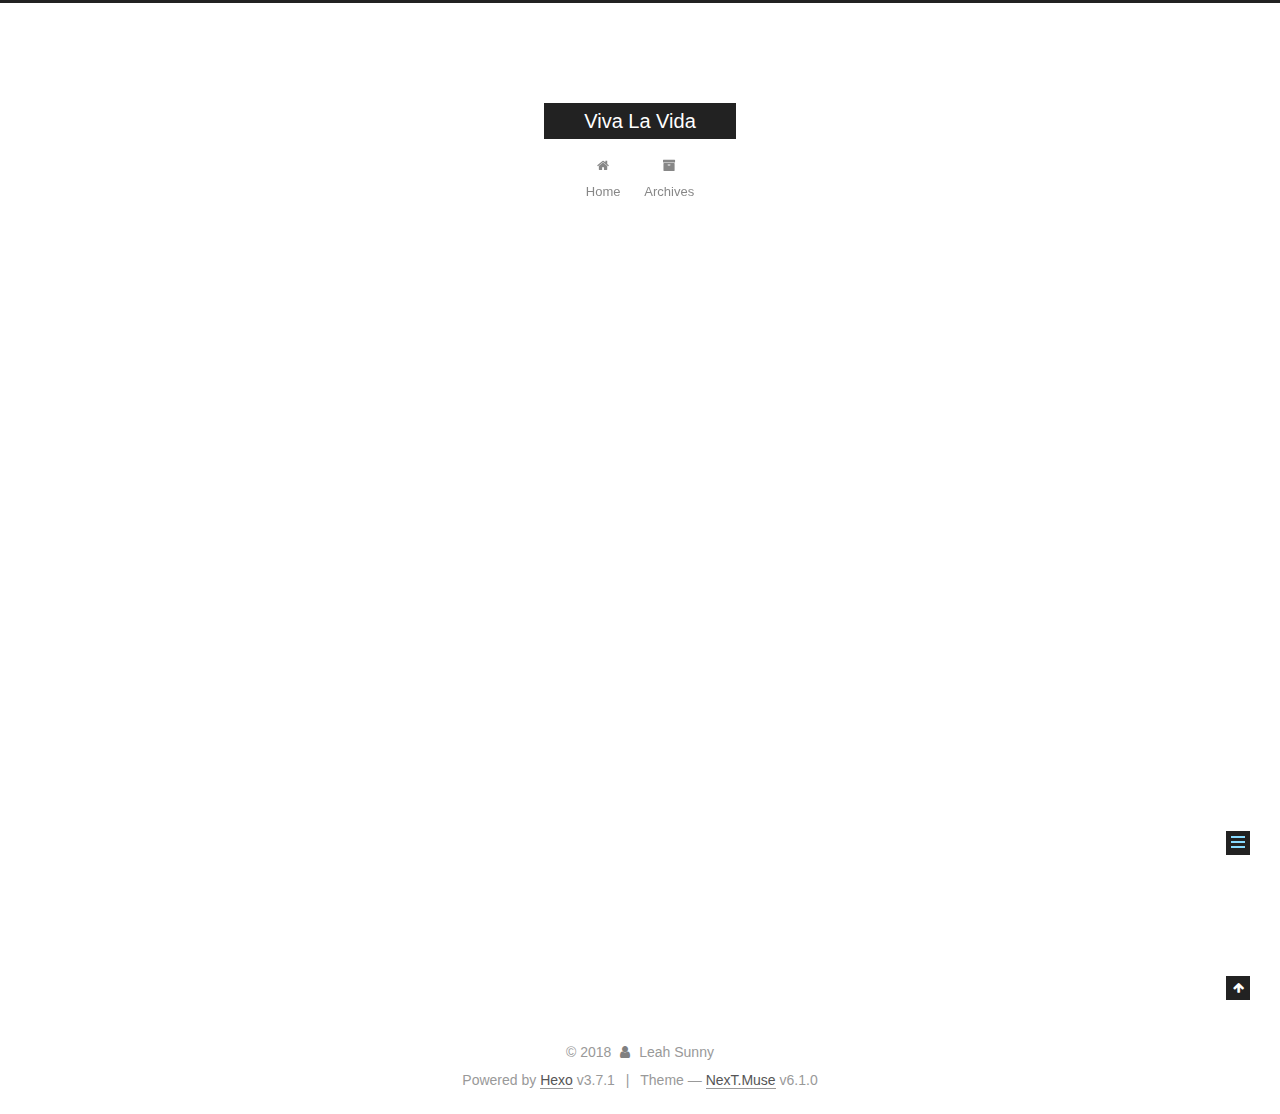
<file: 2018/04/11/只要尝试都会有收获/index.html>
<!DOCTYPE html>



  


<html class="theme-next muse use-motion" lang="">
<head>
  <meta charset="UTF-8"/>
<meta http-equiv="X-UA-Compatible" content="IE=edge" />
<meta name="viewport" content="width=device-width, initial-scale=1, maximum-scale=2"/>
<meta name="theme-color" content="#222">












<meta http-equiv="Cache-Control" content="no-transform" />
<meta http-equiv="Cache-Control" content="no-siteapp" />






















<link href="/lib/font-awesome/css/font-awesome.min.css?v=4.6.2" rel="stylesheet" type="text/css" />

<link href="/css/main.css?v=6.1.0" rel="stylesheet" type="text/css" />


  <link rel="apple-touch-icon" sizes="180x180" href="/images/apple-touch-icon-next.png?v=6.1.0">


  <link rel="icon" type="image/png" sizes="32x32" href="/images/favicon-32x32-next.png?v=6.1.0">


  <link rel="icon" type="image/png" sizes="16x16" href="/images/favicon-16x16-next.png?v=6.1.0">


  <link rel="mask-icon" href="/images/logo.svg?v=6.1.0" color="#222">









<script type="text/javascript" id="hexo.configurations">
  var NexT = window.NexT || {};
  var CONFIG = {
    root: '/',
    scheme: 'Muse',
    version: '6.1.0',
    sidebar: {"position":"left","display":"post","offset":12,"b2t":false,"scrollpercent":false,"onmobile":false},
    fancybox: false,
    fastclick: false,
    lazyload: false,
    tabs: true,
    motion: {"enable":true,"async":false,"transition":{"post_block":"fadeIn","post_header":"slideDownIn","post_body":"slideDownIn","coll_header":"slideLeftIn","sidebar":"slideUpIn"}},
    algolia: {
      applicationID: '',
      apiKey: '',
      indexName: '',
      hits: {"per_page":10},
      labels: {"input_placeholder":"Search for Posts","hits_empty":"We didn't find any results for the search: ${query}","hits_stats":"${hits} results found in ${time} ms"}
    }
  };
</script>


  




  <meta name="description" content="昨天干完活儿，想着还是在整整我的博客吧，然后翻了几个网页，找到了小白独立搭建博客,一步一步的走完，居然真的可以了。 心里有个执念其实在昨天整理这些东西之前，我已经尝试了好几次，也尝试过用Jekyll, 但都失败了。我真的不是个聪明人，甚至可以说有点笨，但我对自己想做的事往往抱有执念。不会想着一定要马上成功，而是三不五时的尝试一下，在尝试一下。这样，我才不会因为自己的蠢笨而太过难过，而否定自己。失败">
<meta property="og:type" content="article">
<meta property="og:title" content="只要尝试都会有收获">
<meta property="og:url" content="http://yoursite.com/2018/04/11/只要尝试都会有收获/index.html">
<meta property="og:site_name" content="Viva La Vida">
<meta property="og:description" content="昨天干完活儿，想着还是在整整我的博客吧，然后翻了几个网页，找到了小白独立搭建博客,一步一步的走完，居然真的可以了。 心里有个执念其实在昨天整理这些东西之前，我已经尝试了好几次，也尝试过用Jekyll, 但都失败了。我真的不是个聪明人，甚至可以说有点笨，但我对自己想做的事往往抱有执念。不会想着一定要马上成功，而是三不五时的尝试一下，在尝试一下。这样，我才不会因为自己的蠢笨而太过难过，而否定自己。失败">
<meta property="og:locale" content="default">
<meta property="og:updated_time" content="2018-04-11T06:22:43.000Z">
<meta name="twitter:card" content="summary">
<meta name="twitter:title" content="只要尝试都会有收获">
<meta name="twitter:description" content="昨天干完活儿，想着还是在整整我的博客吧，然后翻了几个网页，找到了小白独立搭建博客,一步一步的走完，居然真的可以了。 心里有个执念其实在昨天整理这些东西之前，我已经尝试了好几次，也尝试过用Jekyll, 但都失败了。我真的不是个聪明人，甚至可以说有点笨，但我对自己想做的事往往抱有执念。不会想着一定要马上成功，而是三不五时的尝试一下，在尝试一下。这样，我才不会因为自己的蠢笨而太过难过，而否定自己。失败">






  <link rel="canonical" href="http://yoursite.com/2018/04/11/只要尝试都会有收获/"/>



<script type="text/javascript" id="page.configurations">
  CONFIG.page = {
    sidebar: "",
  };
</script>

  <title>只要尝试都会有收获 | Viva La Vida</title>
  









  <noscript>
  <style type="text/css">
    .use-motion .motion-element,
    .use-motion .brand,
    .use-motion .menu-item,
    .sidebar-inner,
    .use-motion .post-block,
    .use-motion .pagination,
    .use-motion .comments,
    .use-motion .post-header,
    .use-motion .post-body,
    .use-motion .collection-title { opacity: initial; }

    .use-motion .logo,
    .use-motion .site-title,
    .use-motion .site-subtitle {
      opacity: initial;
      top: initial;
    }

    .use-motion {
      .logo-line-before i { left: initial; }
      .logo-line-after i { right: initial; }
    }
  </style>
</noscript>

</head>

<body itemscope itemtype="http://schema.org/WebPage" lang="default">

  
  
    
  

  <div class="container sidebar-position-left page-post-detail">
    <div class="headband"></div>

    <header id="header" class="header" itemscope itemtype="http://schema.org/WPHeader">
      <div class="header-inner"><div class="site-brand-wrapper">
  <div class="site-meta ">
    

    <div class="custom-logo-site-title">
      <a href="/" class="brand" rel="start">
        <span class="logo-line-before"><i></i></span>
        <span class="site-title">Viva La Vida</span>
        <span class="logo-line-after"><i></i></span>
      </a>
    </div>
      
        <p class="site-subtitle"></p>
      
  </div>

  <div class="site-nav-toggle">
    <button aria-label="Toggle navigation bar">
      <span class="btn-bar"></span>
      <span class="btn-bar"></span>
      <span class="btn-bar"></span>
    </button>
  </div>
</div>




<nav class="site-nav">
  
    <ul id="menu" class="menu">
      
        
        
          
  
  <li class="menu-item menu-item-home">
    <a href="/" rel="section">
      <i class="menu-item-icon fa fa-fw fa-home"></i> <br />Home</a>
</li>

      
        
        
          
  
  <li class="menu-item menu-item-archives">
    <a href="/archives/" rel="section">
      <i class="menu-item-icon fa fa-fw fa-archive"></i> <br />Archives</a>
</li>

      

      
      
    </ul>
  

  
    

  

  
</nav>



  



</div>
    </header>

    


    <main id="main" class="main">
      <div class="main-inner">
        <div class="content-wrap">
          
          <div id="content" class="content">
            

  <div id="posts" class="posts-expand">
    

  

  
  
  

  

  <article class="post post-type-normal" itemscope itemtype="http://schema.org/Article">
  
  
  
  <div class="post-block">
    <link itemprop="mainEntityOfPage" href="http://yoursite.com/2018/04/11/只要尝试都会有收获/">

    <span hidden itemprop="author" itemscope itemtype="http://schema.org/Person">
      <meta itemprop="name" content="Leah Sunny">
      <meta itemprop="description" content="">
      <meta itemprop="image" content="/images/avatar.gif">
    </span>

    <span hidden itemprop="publisher" itemscope itemtype="http://schema.org/Organization">
      <meta itemprop="name" content="Viva La Vida">
    </span>

    
      <header class="post-header">

        
        
          <h1 class="post-title" itemprop="name headline">只要尝试都会有收获</h1>
        

        <div class="post-meta">
          <span class="post-time">
            
              <span class="post-meta-item-icon">
                <i class="fa fa-calendar-o"></i>
              </span>
              
                <span class="post-meta-item-text">Posted on</span>
              
              <time title="Post created" itemprop="dateCreated datePublished" datetime="2018-04-11T14:22:43+08:00">2018-04-11</time>
            

            
            

            
          </span>

          

          
            
          

          
          

          

          

          

        </div>
      </header>
    

    
    
    
    <div class="post-body" itemprop="articleBody">

      
      

      
        <p>昨天干完活儿，想着还是在整整我的博客吧，然后翻了几个网页，找到了<a href="https://my.oschina.net/ryaneLee/blog/638440" target="_blank" rel="noopener">小白独立搭建博客</a>,一步一步的走完，居然真的可以了。</p>
<h3 id="心里有个执念"><a href="#心里有个执念" class="headerlink" title="心里有个执念"></a>心里有个执念</h3><p>其实在昨天整理这些东西之前，我已经尝试了好几次，也尝试过用Jekyll, 但都失败了。我真的不是个聪明人，甚至可以说有点笨，但我对自己想做的事往往抱有执念。不会想着一定要马上成功，而是三不五时的尝试一下，在尝试一下。这样，我才不会因为自己的蠢笨而太过难过，而否定自己。<br>失败了就再试下，成功了会格外惊喜。</p>
<p><strong>有时候目标性太强，带来的并不是动力，而是强烈的挫败感！</strong><br>小时候，我给了自己太多的“一定”、“绝对”，长大了，反而越来越宽容自己。有个目标，然后我会常常告诉自己，慢慢来慢慢来。我感受到时间越来越紧迫，越来越重要，反而给自己越来越多的时间。<strong>走的再慢，只要在走，就能到达。</strong> 起跑太猛，很可能半道儿就废了，特别是很长很长的路。跑着多累啊，那么累，还跑不到，应该会很想放弃吧，慢慢的瞎溜达，又不费劲儿，溜达溜达就到了。</p>

      
    </div>

    

    
    
    

    

    

    

    <footer class="post-footer">
      

      
      
      

      
        <div class="post-nav">
          <div class="post-nav-next post-nav-item">
            
              <a href="/2018/04/10/hello-world/" rel="next" title="Hello World">
                <i class="fa fa-chevron-left"></i> Hello World
              </a>
            
          </div>

          <span class="post-nav-divider"></span>

          <div class="post-nav-prev post-nav-item">
            
              <a href="/2018/05/08/python3网络爬虫实战_安装/" rel="prev" title="python3网络爬虫实战--安装">
                python3网络爬虫实战--安装 <i class="fa fa-chevron-right"></i>
              </a>
            
          </div>
        </div>
      

      
      
    </footer>
  </div>
  
  
  
  </article>



    <div class="post-spread">
      
    </div>
  </div>


          </div>
          

  



        </div>
        
          
  
  <div class="sidebar-toggle">
    <div class="sidebar-toggle-line-wrap">
      <span class="sidebar-toggle-line sidebar-toggle-line-first"></span>
      <span class="sidebar-toggle-line sidebar-toggle-line-middle"></span>
      <span class="sidebar-toggle-line sidebar-toggle-line-last"></span>
    </div>
  </div>

  <aside id="sidebar" class="sidebar">
    
    <div class="sidebar-inner">

      

      
        <ul class="sidebar-nav motion-element">
          <li class="sidebar-nav-toc sidebar-nav-active" data-target="post-toc-wrap">
            Table of Contents
          </li>
          <li class="sidebar-nav-overview" data-target="site-overview-wrap">
            Overview
          </li>
        </ul>
      

      <section class="site-overview-wrap sidebar-panel">
        <div class="site-overview">
          <div class="site-author motion-element" itemprop="author" itemscope itemtype="http://schema.org/Person">
            
              <p class="site-author-name" itemprop="name">Leah Sunny</p>
              <p class="site-description motion-element" itemprop="description"></p>
          </div>

          
            <nav class="site-state motion-element">
              
                <div class="site-state-item site-state-posts">
                
                  <a href="/archives/">
                
                    <span class="site-state-item-count">4</span>
                    <span class="site-state-item-name">posts</span>
                  </a>
                </div>
              

              

              
            </nav>
          

          

          

          
          

          
          

          
            
          
          

        </div>
      </section>

      
      <!--noindex-->
        <section class="post-toc-wrap motion-element sidebar-panel sidebar-panel-active">
          <div class="post-toc">

            
              
            

            
              <div class="post-toc-content"><ol class="nav"><li class="nav-item nav-level-3"><a class="nav-link" href="#心里有个执念"><span class="nav-number">1.</span> <span class="nav-text">心里有个执念</span></a></li></ol></div>
            

          </div>
        </section>
      <!--/noindex-->
      

      

    </div>
  </aside>


        
      </div>
    </main>

    <footer id="footer" class="footer">
      <div class="footer-inner">
        <div class="copyright">&copy; <span itemprop="copyrightYear">2018</span>
  <span class="with-love" id="animate">
    <i class="fa fa-user"></i>
  </span>
  <span class="author" itemprop="copyrightHolder">Leah Sunny</span>

  

  
</div>




  <div class="powered-by">Powered by <a class="theme-link" target="_blank" href="https://hexo.io">Hexo</a> v3.7.1</div>



  <span class="post-meta-divider">|</span>



  <div class="theme-info">Theme &mdash; <a class="theme-link" target="_blank" href="https://github.com/theme-next/hexo-theme-next">NexT.Muse</a> v6.1.0</div>




        








        
      </div>
    </footer>

    
      <div class="back-to-top">
        <i class="fa fa-arrow-up"></i>
        
      </div>
    

    

  </div>

  

<script type="text/javascript">
  if (Object.prototype.toString.call(window.Promise) !== '[object Function]') {
    window.Promise = null;
  }
</script>


























  
  
    <script type="text/javascript" src="/lib/jquery/index.js?v=2.1.3"></script>
  

  
  
    <script type="text/javascript" src="/lib/velocity/velocity.min.js?v=1.2.1"></script>
  

  
  
    <script type="text/javascript" src="/lib/velocity/velocity.ui.min.js?v=1.2.1"></script>
  


  


  <script type="text/javascript" src="/js/src/utils.js?v=6.1.0"></script>

  <script type="text/javascript" src="/js/src/motion.js?v=6.1.0"></script>



  
  

  
  <script type="text/javascript" src="/js/src/scrollspy.js?v=6.1.0"></script>
<script type="text/javascript" src="/js/src/post-details.js?v=6.1.0"></script>



  


  <script type="text/javascript" src="/js/src/bootstrap.js?v=6.1.0"></script>



  



	





  





  










  





  

  

  

  

  
  

  

  

  

  

</body>
</html>
</file>
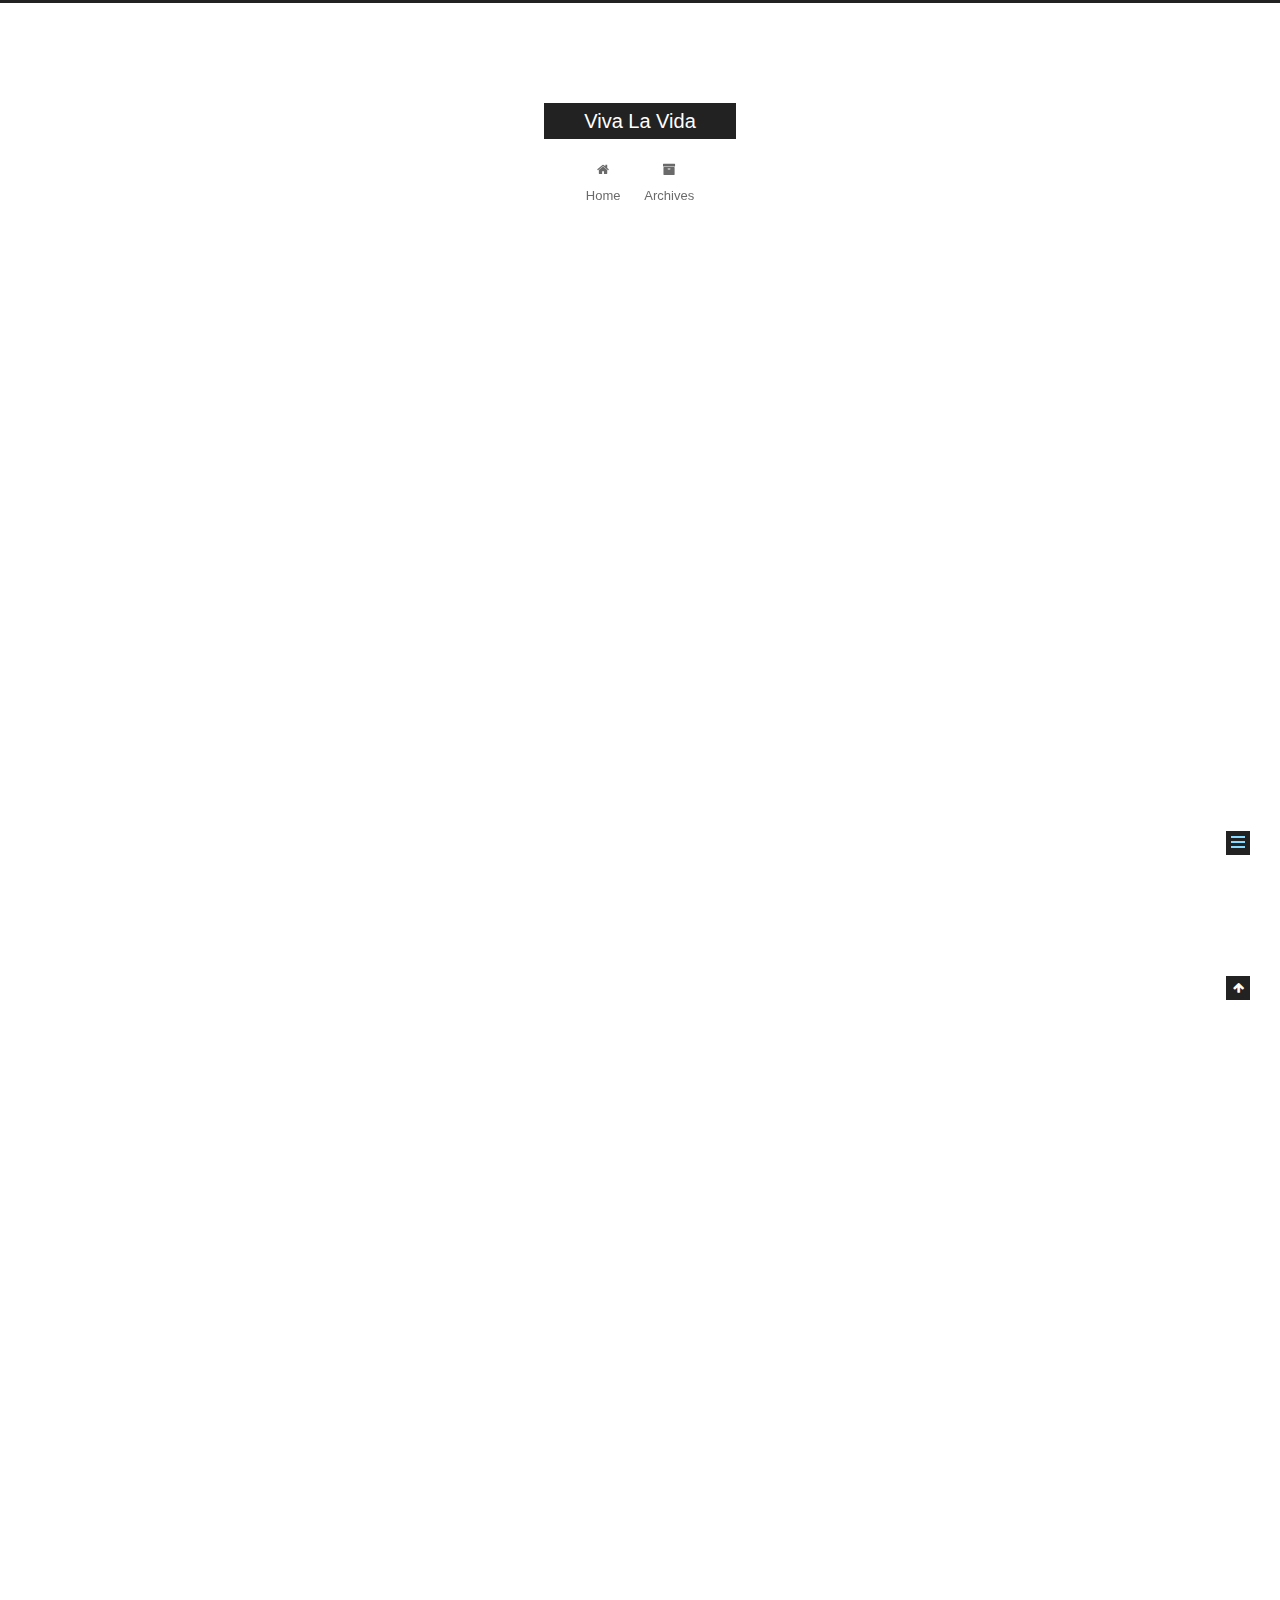
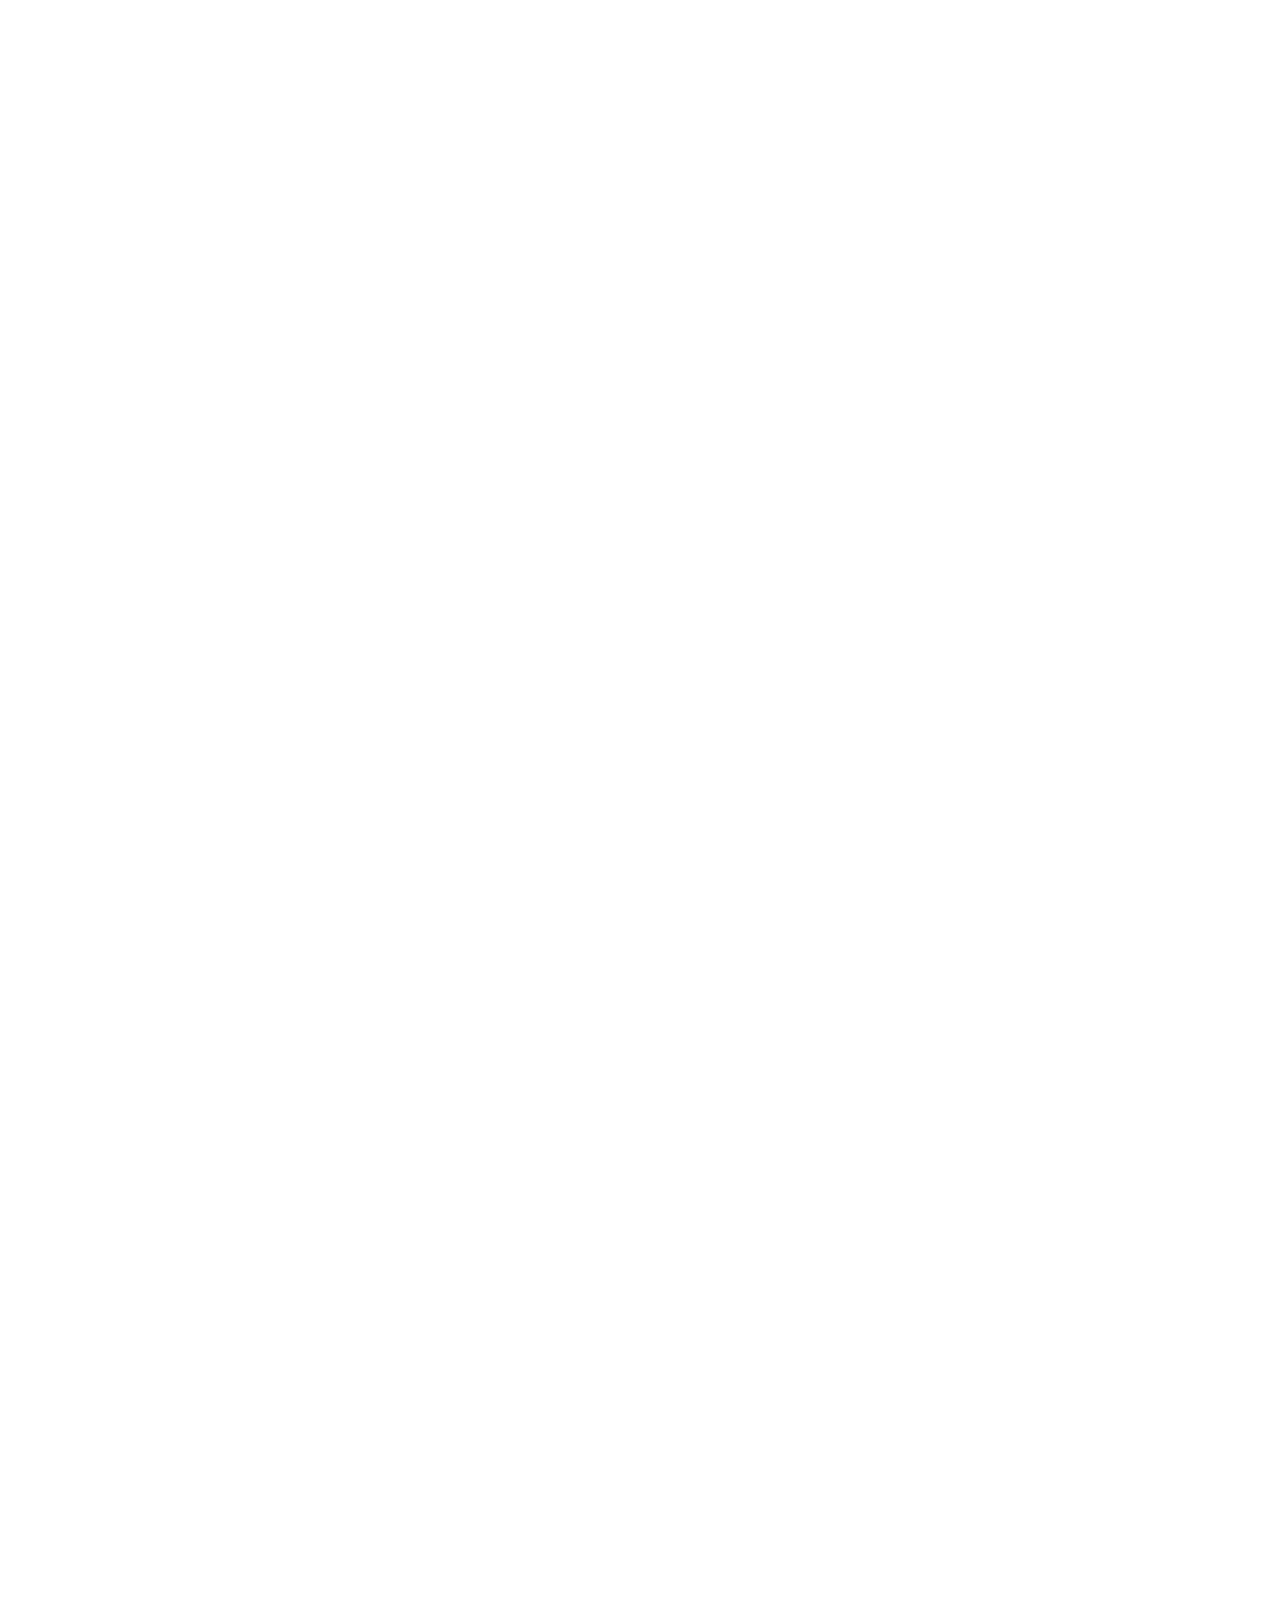
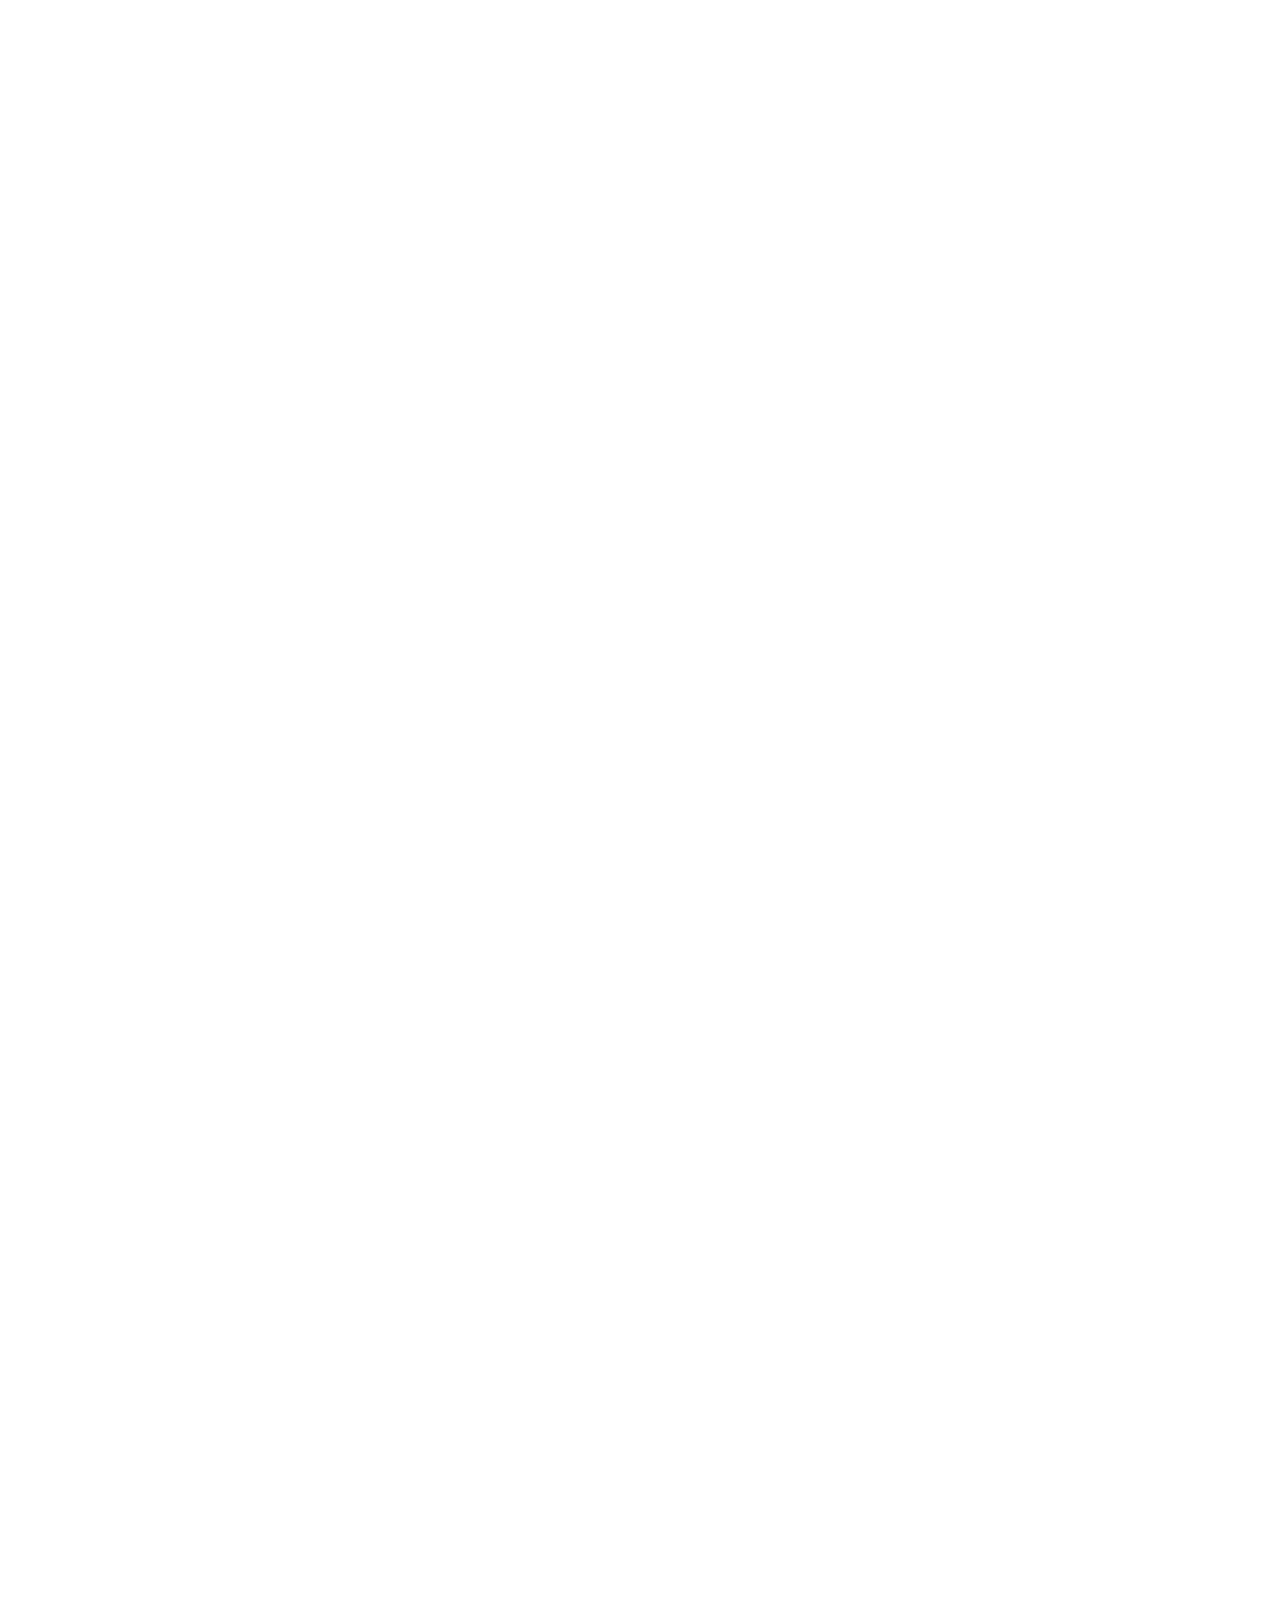
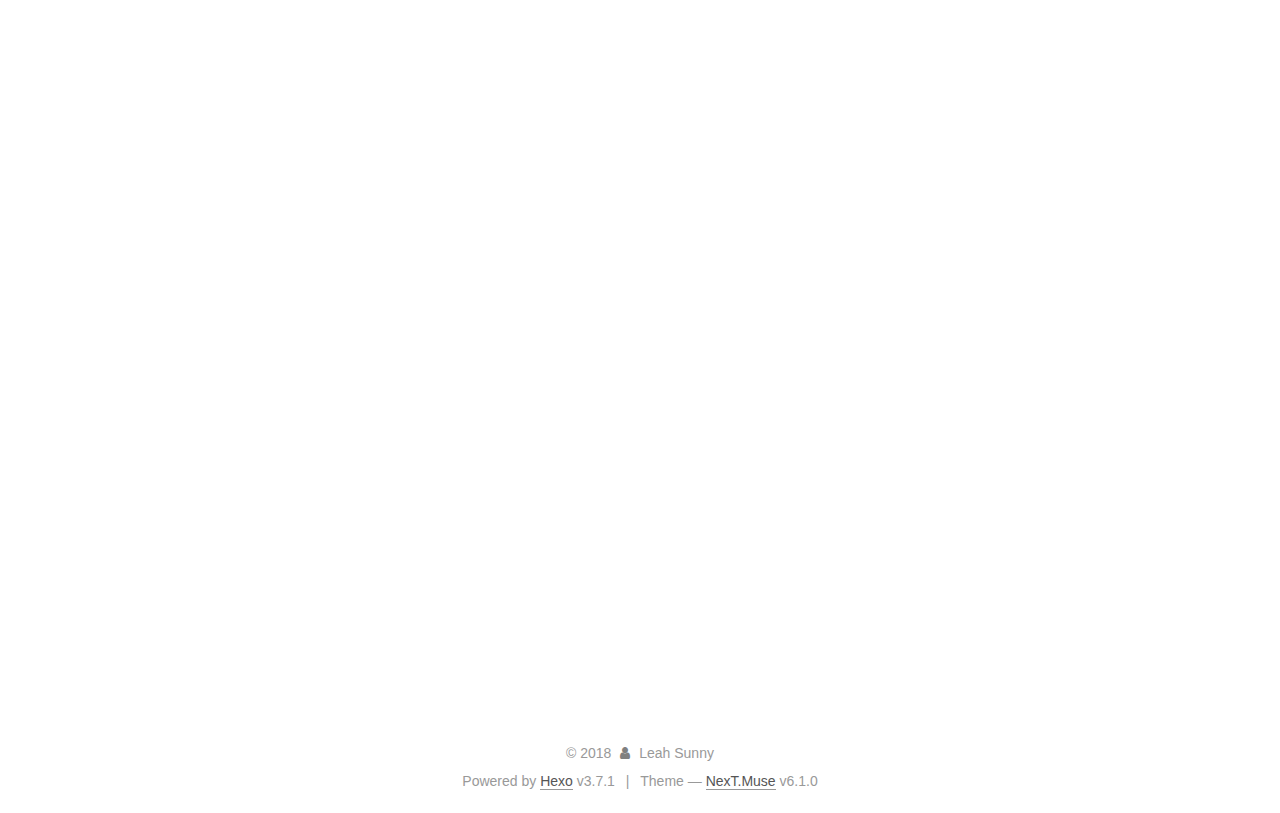
<file: 2018/05/08/python3网络爬虫实战_安装/index.html>
<!DOCTYPE html>



  


<html class="theme-next muse use-motion" lang="">
<head>
  <meta charset="UTF-8"/>
<meta http-equiv="X-UA-Compatible" content="IE=edge" />
<meta name="viewport" content="width=device-width, initial-scale=1, maximum-scale=2"/>
<meta name="theme-color" content="#222">












<meta http-equiv="Cache-Control" content="no-transform" />
<meta http-equiv="Cache-Control" content="no-siteapp" />






















<link href="/lib/font-awesome/css/font-awesome.min.css?v=4.6.2" rel="stylesheet" type="text/css" />

<link href="/css/main.css?v=6.1.0" rel="stylesheet" type="text/css" />


  <link rel="apple-touch-icon" sizes="180x180" href="/images/apple-touch-icon-next.png?v=6.1.0">


  <link rel="icon" type="image/png" sizes="32x32" href="/images/favicon-32x32-next.png?v=6.1.0">


  <link rel="icon" type="image/png" sizes="16x16" href="/images/favicon-16x16-next.png?v=6.1.0">


  <link rel="mask-icon" href="/images/logo.svg?v=6.1.0" color="#222">









<script type="text/javascript" id="hexo.configurations">
  var NexT = window.NexT || {};
  var CONFIG = {
    root: '/',
    scheme: 'Muse',
    version: '6.1.0',
    sidebar: {"position":"left","display":"post","offset":12,"b2t":false,"scrollpercent":false,"onmobile":false},
    fancybox: false,
    fastclick: false,
    lazyload: false,
    tabs: true,
    motion: {"enable":true,"async":false,"transition":{"post_block":"fadeIn","post_header":"slideDownIn","post_body":"slideDownIn","coll_header":"slideLeftIn","sidebar":"slideUpIn"}},
    algolia: {
      applicationID: '',
      apiKey: '',
      indexName: '',
      hits: {"per_page":10},
      labels: {"input_placeholder":"Search for Posts","hits_empty":"We didn't find any results for the search: ${query}","hits_stats":"${hits} results found in ${time} ms"}
    }
  };
</script>


  




  <meta name="description" content="本文是对【崔庆才python3网络爬虫】的学习总结书籍购买链接 https://item.jd.com/12333540.html崔庆才个人博客   第一章.开发环境配置1.python3 环境配置 Anaconda 方便Python的安装和配置 mac电脑，用Homebrew 实现mac osx系统的软件安装管理。 Homebrew, Homebrew mac os 新手入门   Mac p">
<meta property="og:type" content="article">
<meta property="og:title" content="python3网络爬虫实战--安装">
<meta property="og:url" content="http://yoursite.com/2018/05/08/python3网络爬虫实战_安装/index.html">
<meta property="og:site_name" content="Viva La Vida">
<meta property="og:description" content="本文是对【崔庆才python3网络爬虫】的学习总结书籍购买链接 https://item.jd.com/12333540.html崔庆才个人博客   第一章.开发环境配置1.python3 环境配置 Anaconda 方便Python的安装和配置 mac电脑，用Homebrew 实现mac osx系统的软件安装管理。 Homebrew, Homebrew mac os 新手入门   Mac p">
<meta property="og:locale" content="default">
<meta property="og:updated_time" content="2018-05-08T07:09:13.000Z">
<meta name="twitter:card" content="summary">
<meta name="twitter:title" content="python3网络爬虫实战--安装">
<meta name="twitter:description" content="本文是对【崔庆才python3网络爬虫】的学习总结书籍购买链接 https://item.jd.com/12333540.html崔庆才个人博客   第一章.开发环境配置1.python3 环境配置 Anaconda 方便Python的安装和配置 mac电脑，用Homebrew 实现mac osx系统的软件安装管理。 Homebrew, Homebrew mac os 新手入门   Mac p">






  <link rel="canonical" href="http://yoursite.com/2018/05/08/python3网络爬虫实战_安装/"/>



<script type="text/javascript" id="page.configurations">
  CONFIG.page = {
    sidebar: "",
  };
</script>

  <title>python3网络爬虫实战--安装 | Viva La Vida</title>
  









  <noscript>
  <style type="text/css">
    .use-motion .motion-element,
    .use-motion .brand,
    .use-motion .menu-item,
    .sidebar-inner,
    .use-motion .post-block,
    .use-motion .pagination,
    .use-motion .comments,
    .use-motion .post-header,
    .use-motion .post-body,
    .use-motion .collection-title { opacity: initial; }

    .use-motion .logo,
    .use-motion .site-title,
    .use-motion .site-subtitle {
      opacity: initial;
      top: initial;
    }

    .use-motion {
      .logo-line-before i { left: initial; }
      .logo-line-after i { right: initial; }
    }
  </style>
</noscript>

</head>

<body itemscope itemtype="http://schema.org/WebPage" lang="default">

  
  
    
  

  <div class="container sidebar-position-left page-post-detail">
    <div class="headband"></div>

    <header id="header" class="header" itemscope itemtype="http://schema.org/WPHeader">
      <div class="header-inner"><div class="site-brand-wrapper">
  <div class="site-meta ">
    

    <div class="custom-logo-site-title">
      <a href="/" class="brand" rel="start">
        <span class="logo-line-before"><i></i></span>
        <span class="site-title">Viva La Vida</span>
        <span class="logo-line-after"><i></i></span>
      </a>
    </div>
      
        <p class="site-subtitle"></p>
      
  </div>

  <div class="site-nav-toggle">
    <button aria-label="Toggle navigation bar">
      <span class="btn-bar"></span>
      <span class="btn-bar"></span>
      <span class="btn-bar"></span>
    </button>
  </div>
</div>




<nav class="site-nav">
  
    <ul id="menu" class="menu">
      
        
        
          
  
  <li class="menu-item menu-item-home">
    <a href="/" rel="section">
      <i class="menu-item-icon fa fa-fw fa-home"></i> <br />Home</a>
</li>

      
        
        
          
  
  <li class="menu-item menu-item-archives">
    <a href="/archives/" rel="section">
      <i class="menu-item-icon fa fa-fw fa-archive"></i> <br />Archives</a>
</li>

      

      
      
    </ul>
  

  
    

  

  
</nav>



  



</div>
    </header>

    


    <main id="main" class="main">
      <div class="main-inner">
        <div class="content-wrap">
          
          <div id="content" class="content">
            

  <div id="posts" class="posts-expand">
    

  

  
  
  

  

  <article class="post post-type-normal" itemscope itemtype="http://schema.org/Article">
  
  
  
  <div class="post-block">
    <link itemprop="mainEntityOfPage" href="http://yoursite.com/2018/05/08/python3网络爬虫实战_安装/">

    <span hidden itemprop="author" itemscope itemtype="http://schema.org/Person">
      <meta itemprop="name" content="Leah Sunny">
      <meta itemprop="description" content="">
      <meta itemprop="image" content="/images/avatar.gif">
    </span>

    <span hidden itemprop="publisher" itemscope itemtype="http://schema.org/Organization">
      <meta itemprop="name" content="Viva La Vida">
    </span>

    
      <header class="post-header">

        
        
          <h1 class="post-title" itemprop="name headline">python3网络爬虫实战--安装</h1>
        

        <div class="post-meta">
          <span class="post-time">
            
              <span class="post-meta-item-icon">
                <i class="fa fa-calendar-o"></i>
              </span>
              
                <span class="post-meta-item-text">Posted on</span>
              
              <time title="Post created" itemprop="dateCreated datePublished" datetime="2018-05-08T15:09:13+08:00">2018-05-08</time>
            

            
            

            
          </span>

          

          
            
          

          
          

          

          

          

        </div>
      </header>
    

    
    
    
    <div class="post-body" itemprop="articleBody">

      
      

      
        <blockquote>
</blockquote>
<p><strong>本文是对【崔庆才python3网络爬虫】的学习总结</strong><br><strong>书籍购买链接 <a href="https://item.jd.com/12333540.html" target="_blank" rel="noopener">https://item.jd.com/12333540.html</a></strong><br><strong><a href="https://cuiqingcai.com" target="_blank" rel="noopener">崔庆才个人博客</a></strong></p>
<blockquote>
</blockquote>
<h2 id="第一章-开发环境配置"><a href="#第一章-开发环境配置" class="headerlink" title="第一章.开发环境配置"></a>第一章.开发环境配置</h2><h3 id="1-python3-环境配置"><a href="#1-python3-环境配置" class="headerlink" title="1.python3 环境配置"></a>1.python3 环境配置</h3><ol>
<li>Anaconda 方便Python的安装和配置</li>
<li>mac电脑，用Homebrew 实现mac osx系统的软件安装管理。 <a href="https://brew.sh" target="_blank" rel="noopener">Homebrew</a>, <a href="https://mac-osx-for-newbie-book.kejyun.com/software/SoftwareManageHomebrew.html" target="_blank" rel="noopener">Homebrew mac os 新手入门</a>  </li>
<li>Mac python 的多版本共存配置</li>
</ol>
<figure class="highlight bash"><table><tr><td class="gutter"><pre><span class="line">1</span><br><span class="line">2</span><br><span class="line">3</span><br><span class="line">4</span><br><span class="line">5</span><br><span class="line">6</span><br><span class="line">7</span><br><span class="line">8</span><br><span class="line">9</span><br><span class="line">10</span><br><span class="line">11</span><br><span class="line">12</span><br><span class="line">13</span><br><span class="line">14</span><br><span class="line">15</span><br><span class="line">16</span><br><span class="line">17</span><br><span class="line">18</span><br><span class="line">19</span><br><span class="line">20</span><br><span class="line">21</span><br><span class="line">22</span><br><span class="line">23</span><br><span class="line">24</span><br><span class="line">25</span><br><span class="line">26</span><br></pre></td><td class="code"><pre><span class="line"><span class="built_in">which</span> python2 <span class="comment"># 找到路径</span></span><br><span class="line"><span class="built_in">which</span> python3</span><br><span class="line">ln -s /usr/<span class="built_in">local</span>/bin/python2.7 /usr/<span class="built_in">local</span>/bin/python2 <span class="comment"># 建立一个软链接，相当于一个快捷键</span></span><br><span class="line"></span><br><span class="line"><span class="comment"># 整理一下我的pip3</span></span><br><span class="line"><span class="built_in">which</span> pip <span class="comment"># 显示现有pip 的路径</span></span><br><span class="line"></span><br><span class="line">ln -s /usr/<span class="built_in">local</span>/opt/python3/bin/pip3 /usr/<span class="built_in">local</span>/bin/pip3 <span class="comment">#添加pip3的路径</span></span><br><span class="line">``` </span><br><span class="line"></span><br><span class="line">**还有很多路径设置的问题没有解决，以后在整理一篇详细的**</span><br><span class="line"></span><br><span class="line"></span><br><span class="line"><span class="comment">### 2.请求库的安装</span></span><br><span class="line">- requests的安装  </span><br><span class="line">因为电脑不是自己的, 外加上开始的环境变量没有配置好</span><br><span class="line"></span><br><span class="line">``` bash</span><br><span class="line">sudo python3 -m pip install requests </span><br><span class="line">&gt;&gt;&gt; import requests</span><br><span class="line">&gt;&gt;&gt; requests.__file__</span><br><span class="line"><span class="string">'/Library/Frameworks/Python.framework/Versions/3.6/lib/python3.6/site-packages/requests/__init__.py'</span></span><br><span class="line"></span><br><span class="line">----</span><br><span class="line">pip3 install requests <span class="comment"># 安装到了 /usr/local/lib/python3.6/site-packages/</span></span><br><span class="line">vim .bash_profile <span class="comment">#搞不懂，整不明白，后续在整理</span></span><br></pre></td></tr></table></figure>
<ul>
<li>Selenium的安装<br>selenium是一个自动化测试工具，驱动浏览器执行特定动作，对于JavaScript渲染的页面抓取非常有效。</li>
</ul>
<figure class="highlight bash"><table><tr><td class="gutter"><pre><span class="line">1</span><br><span class="line">2</span><br><span class="line">3</span><br><span class="line">4</span><br><span class="line">5</span><br><span class="line">6</span><br><span class="line">7</span><br><span class="line">8</span><br><span class="line">9</span><br><span class="line">10</span><br><span class="line">11</span><br></pre></td><td class="code"><pre><span class="line"><span class="comment"># install selenium</span></span><br><span class="line">sudo python3 -m pip install selenium</span><br><span class="line">&gt;&gt;&gt; from selenium import webdriver</span><br><span class="line">&gt;&gt;&gt; driver = webdriver.Chrome(<span class="string">'/Applications/chromedriver'</span>)</span><br><span class="line">&gt;&gt;&gt; driver.get(<span class="string">'http:baidu.com/'</span>)</span><br><span class="line">&gt;&gt;&gt; driver.page_source  </span><br><span class="line"></span><br><span class="line"><span class="comment"># 添加到本地</span></span><br><span class="line">ln -s /Applications/chromedriver /usr/<span class="built_in">local</span>/bin/chromedriver</span><br><span class="line">&gt;&gt;&gt; driver = webdriver.Chrome()</span><br><span class="line">&gt;&gt;&gt;</span><br></pre></td></tr></table></figure>
<ul>
<li>PhantomJS的安装<br>PhantomJS 是一个无界面的，可脚本编辑的浏览器引擎，支持各种参数配置，官网下载安装</li>
</ul>
<figure class="highlight bash"><table><tr><td class="gutter"><pre><span class="line">1</span><br><span class="line">2</span><br><span class="line">3</span><br><span class="line">4</span><br><span class="line">5</span><br></pre></td><td class="code"><pre><span class="line">ln -s /Applications/phantomjs-2.1.1-macosx/bin/phantomjs /usr/<span class="built_in">local</span>/bin/phantomjs</span><br><span class="line">&gt;&gt;&gt; from selenium import webdriver</span><br><span class="line">&gt;&gt;&gt; driver = webdriver.PhantomIS()</span><br><span class="line">&gt;&gt;&gt; driver.get(<span class="string">'http:baidu.com/'</span>)</span><br><span class="line">&gt;&gt;&gt; driver.page_source</span><br></pre></td></tr></table></figure>
<ul>
<li>ChromeDriver的安装<br>用Chrome浏览器做爬虫比较方便，去官网下载安主管。</li>
</ul>
<h3 id="3-解析库的安装"><a href="#3-解析库的安装" class="headerlink" title="3.解析库的安装"></a>3.解析库的安装</h3><ul>
<li>lxml的安装<br>支持XPath解析方式，支持HTML,XML的解析</li>
</ul>
<figure class="highlight bash"><table><tr><td class="gutter"><pre><span class="line">1</span><br></pre></td><td class="code"><pre><span class="line">sudo python3 -m pip install lxml</span><br></pre></td></tr></table></figure>
<ul>
<li>BeautifulSoup 的安装<br>有强大的API和多种解析方式（然而我并不知道是个啥意思。。。。）</li>
</ul>
<figure class="highlight bash"><table><tr><td class="gutter"><pre><span class="line">1</span><br><span class="line">2</span><br></pre></td><td class="code"><pre><span class="line">sudo python3 -m pip install beautifulsoup4 <span class="comment">## 需要先安装lxml</span></span><br><span class="line">&gt;&gt;&gt; from bs4 import BeautifulSoup</span><br></pre></td></tr></table></figure>
<ul>
<li>pyquery的安装<br>提供了和jQuery类似的语法来解析，支持CSS选择器。</li>
</ul>
<figure class="highlight bash"><table><tr><td class="gutter"><pre><span class="line">1</span><br></pre></td><td class="code"><pre><span class="line">sudo python3 -m pip install pyquery</span><br></pre></td></tr></table></figure>
<ul>
<li>tesserocr的安装<br>OCR, Optical Character Recongnition, 光学字符识别。tesserocr是python的一个OCR识别困，用于识别验证码。<br><strong>我安装失败了</strong></li>
</ul>
<h3 id="4-数据库的安装"><a href="#4-数据库的安装" class="headerlink" title="4.数据库的安装"></a>4.数据库的安装</h3><ul>
<li>MySQL的安装<br>MySQL 是一个轻量级的关系型数据库，<br>关系型数据库管理系统，关系型将数据保存在不同的表中，而不是将所有数据放在一个仓库中。<a href="http://www.runoob.com/mysql/mysql-tutorial.html" target="_blank" rel="noopener">MySQL菜鸟教程</a></li>
</ul>
<figure class="highlight bash"><table><tr><td class="gutter"><pre><span class="line">1</span><br><span class="line">2</span><br><span class="line">3</span><br><span class="line">4</span><br></pre></td><td class="code"><pre><span class="line">brew install mysql</span><br><span class="line">sudo mysql.server start</span><br><span class="line">sudo mysql.server stop</span><br><span class="line">sudo mysql.server restart</span><br></pre></td></tr></table></figure>
<p>配置文件在 <code>/usr/local/etc</code></p>
<ul>
<li>MongoDB的安装<br>MongoDB 是C++ 编写的非关系型数据库，是一个基于分布式文件储存的开源数据库系统， 支持多平台<br>MongoDB 是一个基于分布式文件存储的数据库,<a href="http://www.runoob.com/mongodb/mongodb-tutorial.html" target="_blank" rel="noopener">MongoDB菜鸟教程</a>， 便于实现数据的管理。</li>
</ul>
<figure class="highlight bash"><table><tr><td class="gutter"><pre><span class="line">1</span><br></pre></td><td class="code"><pre><span class="line">brew install mongodb</span><br></pre></td></tr></table></figure>
<figure class="highlight bash"><table><tr><td class="gutter"><pre><span class="line">1</span><br><span class="line">2</span><br></pre></td><td class="code"><pre><span class="line">[initandlisten] shutting down with code:10</span><br><span class="line">[thread1] Failed to connect to 127.0.0.1:27017</span><br></pre></td></tr></table></figure>
<p>啊哈，果然，报错了，权限的问题，解决办法</p>
<figure class="highlight bash"><table><tr><td class="gutter"><pre><span class="line">1</span><br><span class="line">2</span><br><span class="line">3</span><br></pre></td><td class="code"><pre><span class="line">sudo mkdir -p /data/db</span><br><span class="line"><span class="built_in">cd</span> /</span><br><span class="line">sudo chmod -R 777 data</span><br></pre></td></tr></table></figure>
<figure class="highlight bash"><table><tr><td class="gutter"><pre><span class="line">1</span><br><span class="line">2</span><br><span class="line">3</span><br><span class="line">4</span><br><span class="line">5</span><br></pre></td><td class="code"><pre><span class="line">brew services start mongodb</span><br><span class="line">sudo mongod</span><br><span class="line"></span><br><span class="line">sudo services stop mongodb</span><br><span class="line">sudo services restart mongodb</span><br></pre></td></tr></table></figure>
<ul>
<li>Redis的安装<br>Redis是一个非关系型数据库，key,value的存储形式， 便于分布式爬虫的实现。<a href="http://www.runoob.com/redis/redis-tutorial.html" target="_blank" rel="noopener">Redis的菜鸟教程</a></li>
</ul>
<figure class="highlight bash"><table><tr><td class="gutter"><pre><span class="line">1</span><br><span class="line">2</span><br><span class="line">3</span><br><span class="line">4</span><br><span class="line">5</span><br></pre></td><td class="code"><pre><span class="line">brew install redis</span><br><span class="line"></span><br><span class="line"></span><br><span class="line">brew services start redis</span><br><span class="line">redis-cli <span class="comment">#进入有命令行，另一个端口执行</span></span><br></pre></td></tr></table></figure>
<p>配置文件在 <code>/usr/local/etc</code></p>
<h3 id="5-储存库的安装"><a href="#5-储存库的安装" class="headerlink" title="5.储存库的安装"></a>5.储存库的安装</h3><ul>
<li>PyMySQL 的安装<br>想要将数据储存在MySQL中，需要借助PyMySQL来操作，</li>
</ul>
<figure class="highlight bash"><table><tr><td class="gutter"><pre><span class="line">1</span><br></pre></td><td class="code"><pre><span class="line">sudo python3 -m pip install pymysql</span><br></pre></td></tr></table></figure>
<ul>
<li>PyMongo的安装<br>如果想要和MongoDB进行交互式的操作，需要借助 PyMongo</li>
</ul>
<figure class="highlight bash"><table><tr><td class="gutter"><pre><span class="line">1</span><br></pre></td><td class="code"><pre><span class="line">sudo python3 -m pip install pymongo</span><br></pre></td></tr></table></figure>
<ul>
<li>redis-py的安装</li>
</ul>
<figure class="highlight bash"><table><tr><td class="gutter"><pre><span class="line">1</span><br></pre></td><td class="code"><pre><span class="line">sudo python3 -m pip install redis</span><br></pre></td></tr></table></figure>
<ul>
<li>RedisDump的安装<br>RedisDump是redis数据导入/导出的工具，是基于Ruby实现的，所以在安装RedisDump之前要先安装Ruby</li>
</ul>
<figure class="highlight bash"><table><tr><td class="gutter"><pre><span class="line">1</span><br><span class="line">2</span><br><span class="line">3</span><br></pre></td><td class="code"><pre><span class="line">gem install redis-dump <span class="comment">##安装</span></span><br><span class="line">redis-dump</span><br><span class="line">redis-load <span class="comment"># 调试</span></span><br></pre></td></tr></table></figure>
<h3 id="6-Web库的安装"><a href="#6-Web库的安装" class="headerlink" title="6.Web库的安装"></a>6.Web库的安装</h3><ul>
<li>Flask的安装<br>Flask是一个轻量级的Web服务程序， 用来做一些API服务</li>
</ul>
<figure class="highlight bash"><table><tr><td class="gutter"><pre><span class="line">1</span><br><span class="line">2</span><br></pre></td><td class="code"><pre><span class="line">sudo python3 -m pip install flask</span><br><span class="line">from flask import Flask</span><br></pre></td></tr></table></figure>
<ul>
<li>Tornado<br>是一个支持异步的web框架，通过使用非阻塞I/O流，可以支撑成千上万的开放链接。</li>
</ul>
<figure class="highlight bash"><table><tr><td class="gutter"><pre><span class="line">1</span><br><span class="line">2</span><br><span class="line">3</span><br></pre></td><td class="code"><pre><span class="line">sudo python3 -m pip install tornado</span><br><span class="line">import tornado.ioloop</span><br><span class="line">import tornado.web</span><br></pre></td></tr></table></figure>
<h3 id="6-爬虫框架的安装"><a href="#6-爬虫框架的安装" class="headerlink" title="6.爬虫框架的安装"></a>6.爬虫框架的安装</h3><ul>
<li><p>Scrapy的安装<br>十分强大的爬虫框架，依赖的库比较多， 遇到问题google 慢慢解决吧。</p>
</li>
<li><p>Scrapy-Splash的安装<br>Scrapy-Splash会使用splash 的HTTP API进行页面渲染，安装splash来提供渲染服务，需要通过docker安装</p>
</li>
</ul>
<figure class="highlight bash"><table><tr><td class="gutter"><pre><span class="line">1</span><br><span class="line">2</span><br></pre></td><td class="code"><pre><span class="line">docker run -p 8050:8050 scrapinghub/splash</span><br><span class="line">sudo python3 -m pip install scrapy-splash</span><br></pre></td></tr></table></figure>
<ul>
<li>Scrapy-Redis的安装<br>Scrapy-Redis是Scrapy的分布式扩展模块，可以实现Scrapy分布式爬虫的搭建。</li>
</ul>
<figure class="highlight bash"><table><tr><td class="gutter"><pre><span class="line">1</span><br></pre></td><td class="code"><pre><span class="line">sudo python3 -m pip install scrapy-redis</span><br></pre></td></tr></table></figure>
<p><strong><mark>书中还指导了很多库的安装，有需要的时候在装吧~</mark></strong></p>

      
    </div>

    

    
    
    

    

    

    

    <footer class="post-footer">
      

      
      
      

      
        <div class="post-nav">
          <div class="post-nav-next post-nav-item">
            
              <a href="/2018/04/11/只要尝试都会有收获/" rel="next" title="只要尝试都会有收获">
                <i class="fa fa-chevron-left"></i> 只要尝试都会有收获
              </a>
            
          </div>

          <span class="post-nav-divider"></span>

          <div class="post-nav-prev post-nav-item">
            
              <a href="/2018/05/21/AnnoVar_snpEff_VEP_result_anno/" rel="prev" title="AnnoVar snpEff VEP 结果注释">
                AnnoVar snpEff VEP 结果注释 <i class="fa fa-chevron-right"></i>
              </a>
            
          </div>
        </div>
      

      
      
    </footer>
  </div>
  
  
  
  </article>



    <div class="post-spread">
      
    </div>
  </div>


          </div>
          

  



        </div>
        
          
  
  <div class="sidebar-toggle">
    <div class="sidebar-toggle-line-wrap">
      <span class="sidebar-toggle-line sidebar-toggle-line-first"></span>
      <span class="sidebar-toggle-line sidebar-toggle-line-middle"></span>
      <span class="sidebar-toggle-line sidebar-toggle-line-last"></span>
    </div>
  </div>

  <aside id="sidebar" class="sidebar">
    
    <div class="sidebar-inner">

      

      
        <ul class="sidebar-nav motion-element">
          <li class="sidebar-nav-toc sidebar-nav-active" data-target="post-toc-wrap">
            Table of Contents
          </li>
          <li class="sidebar-nav-overview" data-target="site-overview-wrap">
            Overview
          </li>
        </ul>
      

      <section class="site-overview-wrap sidebar-panel">
        <div class="site-overview">
          <div class="site-author motion-element" itemprop="author" itemscope itemtype="http://schema.org/Person">
            
              <p class="site-author-name" itemprop="name">Leah Sunny</p>
              <p class="site-description motion-element" itemprop="description"></p>
          </div>

          
            <nav class="site-state motion-element">
              
                <div class="site-state-item site-state-posts">
                
                  <a href="/archives/">
                
                    <span class="site-state-item-count">4</span>
                    <span class="site-state-item-name">posts</span>
                  </a>
                </div>
              

              

              
            </nav>
          

          

          

          
          

          
          

          
            
          
          

        </div>
      </section>

      
      <!--noindex-->
        <section class="post-toc-wrap motion-element sidebar-panel sidebar-panel-active">
          <div class="post-toc">

            
              
            

            
              <div class="post-toc-content"><ol class="nav"><li class="nav-item nav-level-2"><a class="nav-link" href="#第一章-开发环境配置"><span class="nav-number">1.</span> <span class="nav-text">第一章.开发环境配置</span></a><ol class="nav-child"><li class="nav-item nav-level-3"><a class="nav-link" href="#1-python3-环境配置"><span class="nav-number">1.1.</span> <span class="nav-text">1.python3 环境配置</span></a></li><li class="nav-item nav-level-3"><a class="nav-link" href="#3-解析库的安装"><span class="nav-number">1.2.</span> <span class="nav-text">3.解析库的安装</span></a></li><li class="nav-item nav-level-3"><a class="nav-link" href="#4-数据库的安装"><span class="nav-number">1.3.</span> <span class="nav-text">4.数据库的安装</span></a></li><li class="nav-item nav-level-3"><a class="nav-link" href="#5-储存库的安装"><span class="nav-number">1.4.</span> <span class="nav-text">5.储存库的安装</span></a></li><li class="nav-item nav-level-3"><a class="nav-link" href="#6-Web库的安装"><span class="nav-number">1.5.</span> <span class="nav-text">6.Web库的安装</span></a></li><li class="nav-item nav-level-3"><a class="nav-link" href="#6-爬虫框架的安装"><span class="nav-number">1.6.</span> <span class="nav-text">6.爬虫框架的安装</span></a></li></ol></li></ol></div>
            

          </div>
        </section>
      <!--/noindex-->
      

      

    </div>
  </aside>


        
      </div>
    </main>

    <footer id="footer" class="footer">
      <div class="footer-inner">
        <div class="copyright">&copy; <span itemprop="copyrightYear">2018</span>
  <span class="with-love" id="animate">
    <i class="fa fa-user"></i>
  </span>
  <span class="author" itemprop="copyrightHolder">Leah Sunny</span>

  

  
</div>




  <div class="powered-by">Powered by <a class="theme-link" target="_blank" href="https://hexo.io">Hexo</a> v3.7.1</div>



  <span class="post-meta-divider">|</span>



  <div class="theme-info">Theme &mdash; <a class="theme-link" target="_blank" href="https://github.com/theme-next/hexo-theme-next">NexT.Muse</a> v6.1.0</div>




        








        
      </div>
    </footer>

    
      <div class="back-to-top">
        <i class="fa fa-arrow-up"></i>
        
      </div>
    

    

  </div>

  

<script type="text/javascript">
  if (Object.prototype.toString.call(window.Promise) !== '[object Function]') {
    window.Promise = null;
  }
</script>


























  
  
    <script type="text/javascript" src="/lib/jquery/index.js?v=2.1.3"></script>
  

  
  
    <script type="text/javascript" src="/lib/velocity/velocity.min.js?v=1.2.1"></script>
  

  
  
    <script type="text/javascript" src="/lib/velocity/velocity.ui.min.js?v=1.2.1"></script>
  


  


  <script type="text/javascript" src="/js/src/utils.js?v=6.1.0"></script>

  <script type="text/javascript" src="/js/src/motion.js?v=6.1.0"></script>



  
  

  
  <script type="text/javascript" src="/js/src/scrollspy.js?v=6.1.0"></script>
<script type="text/javascript" src="/js/src/post-details.js?v=6.1.0"></script>



  


  <script type="text/javascript" src="/js/src/bootstrap.js?v=6.1.0"></script>



  



	





  





  










  





  

  

  

  

  
  

  

  

  

  

</body>
</html>
</file>
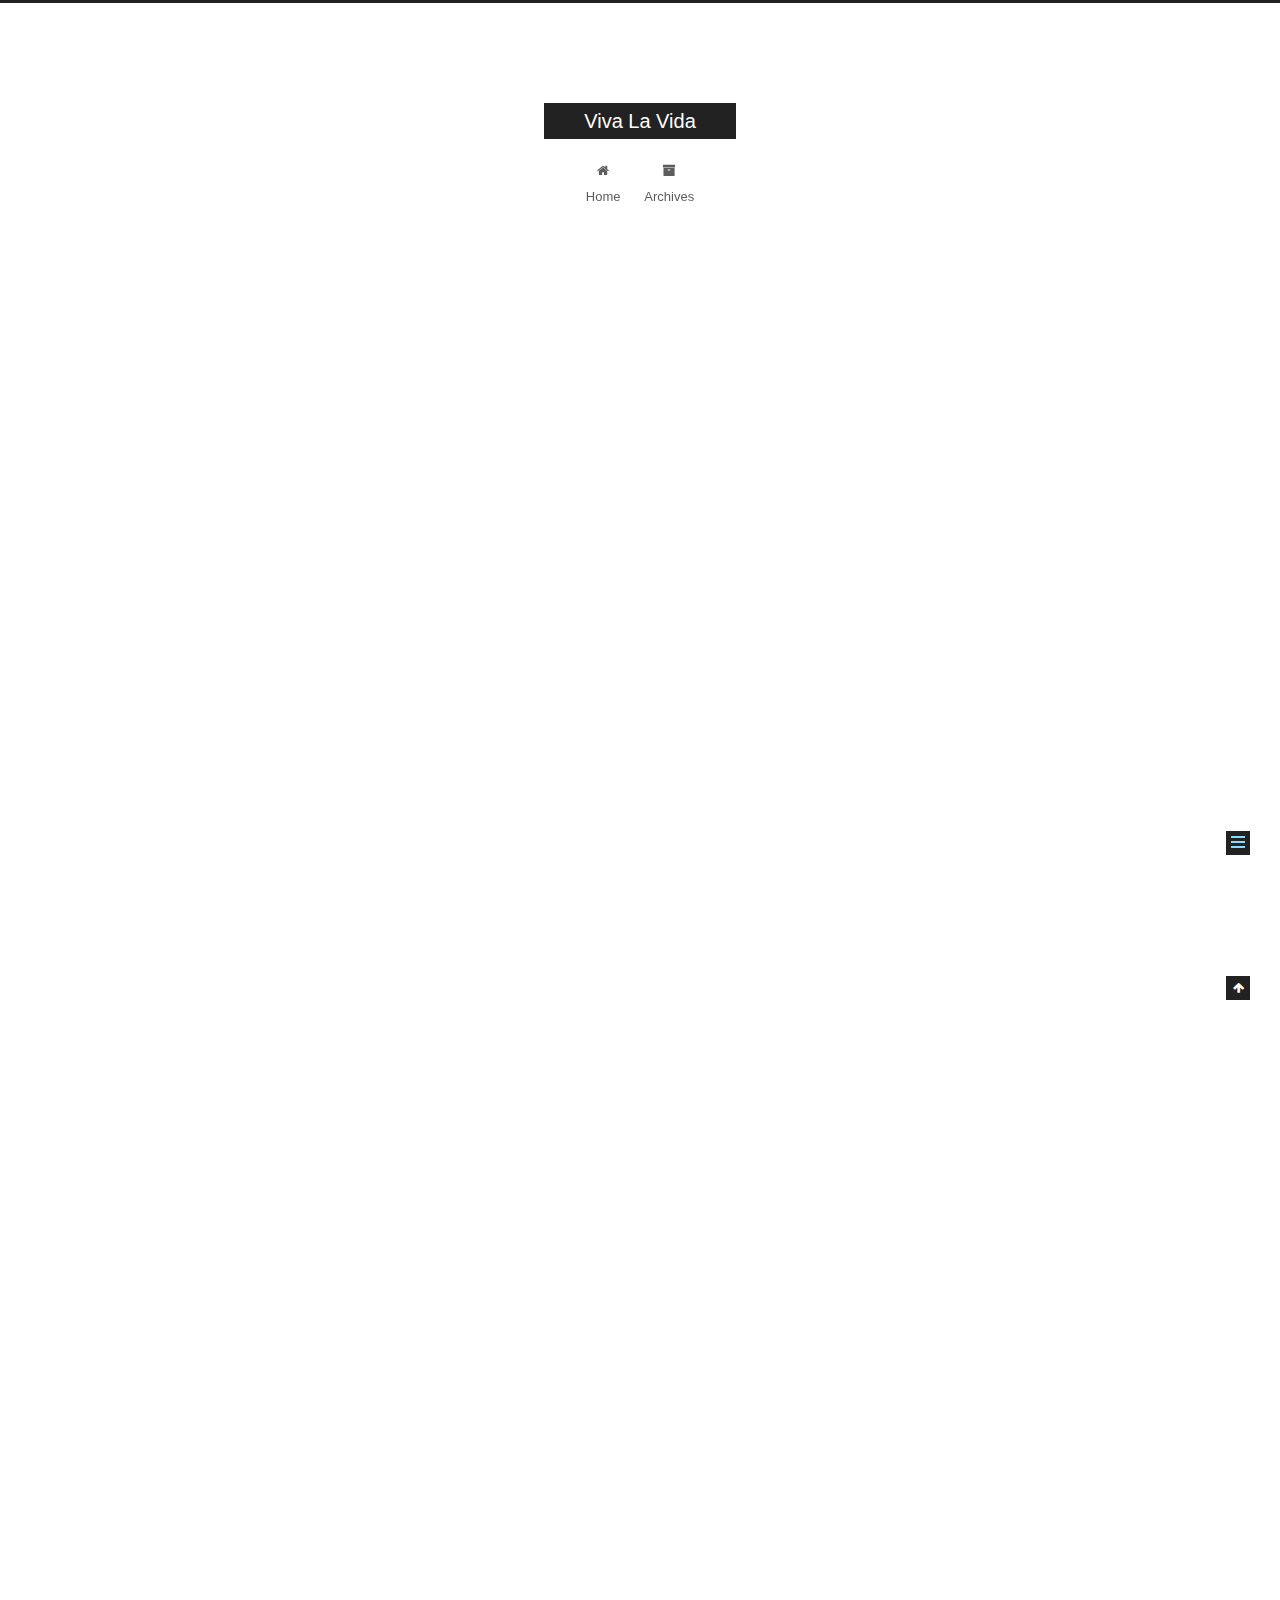
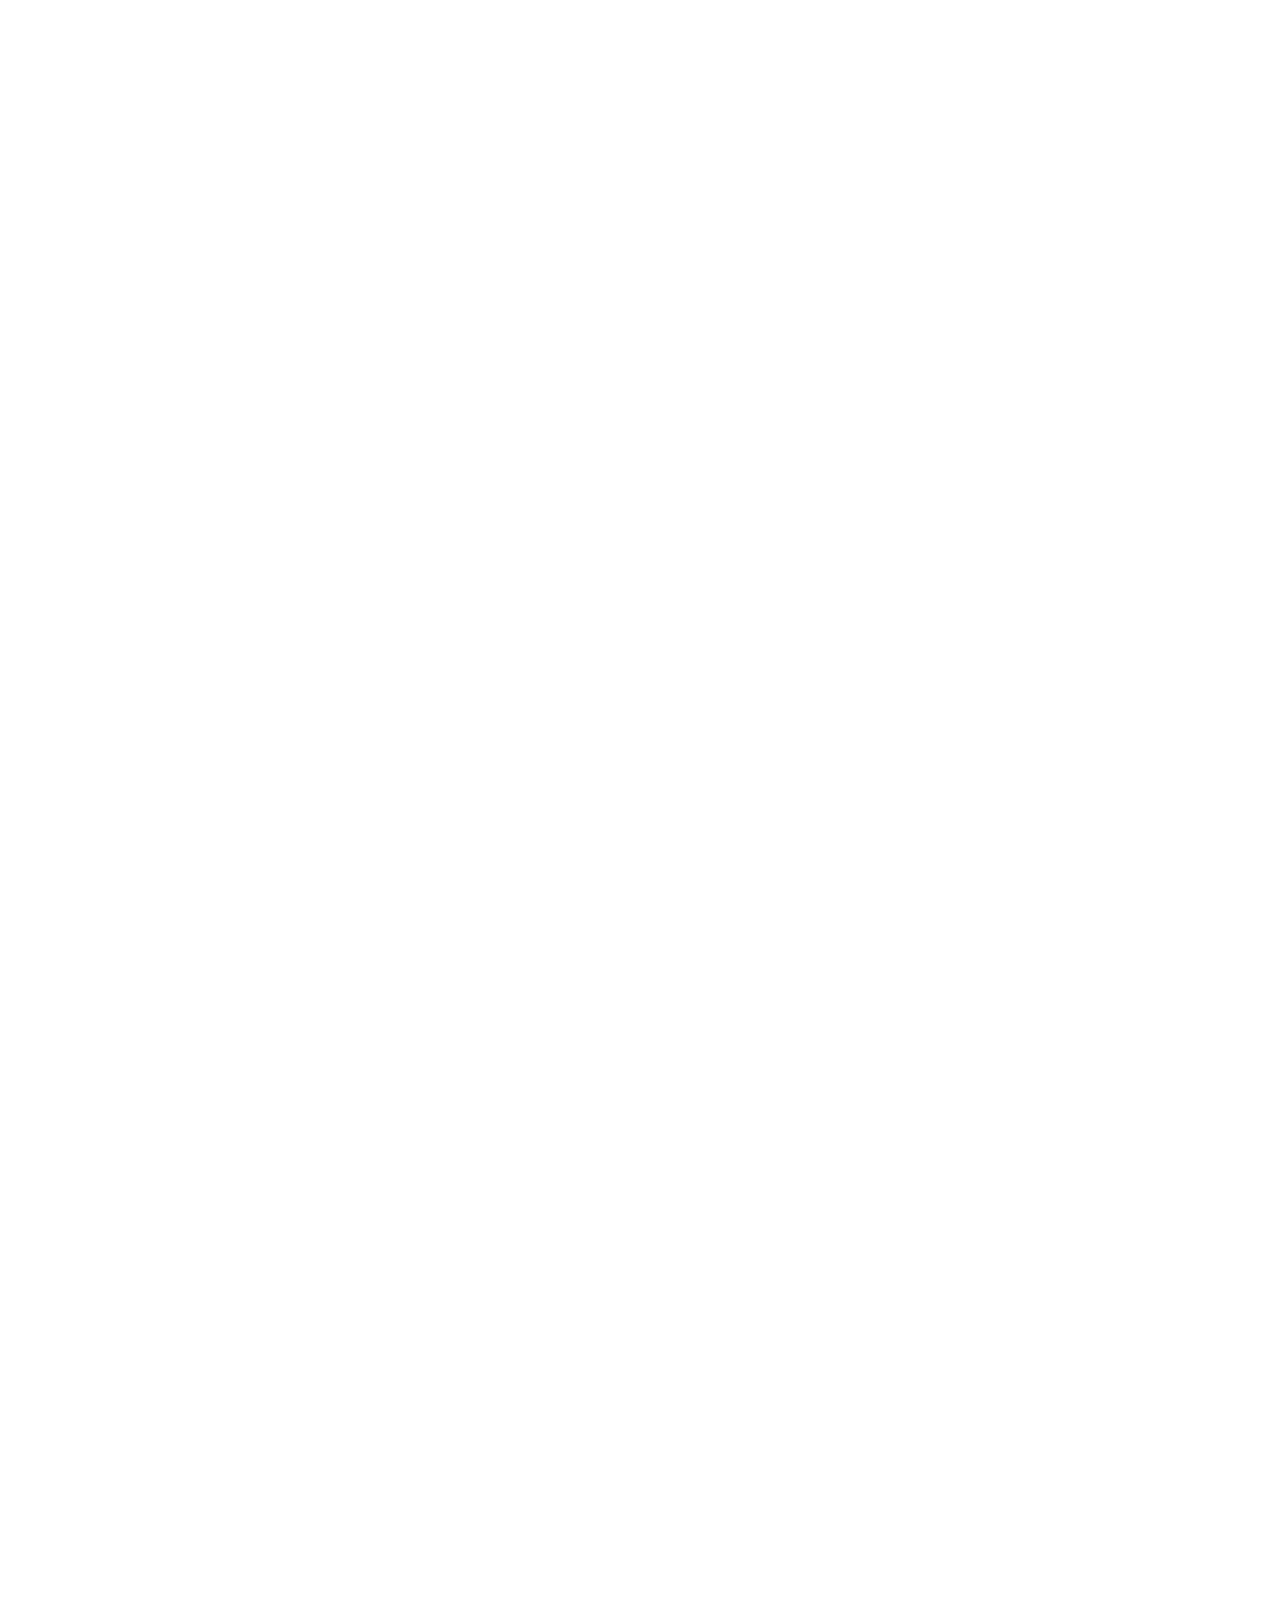
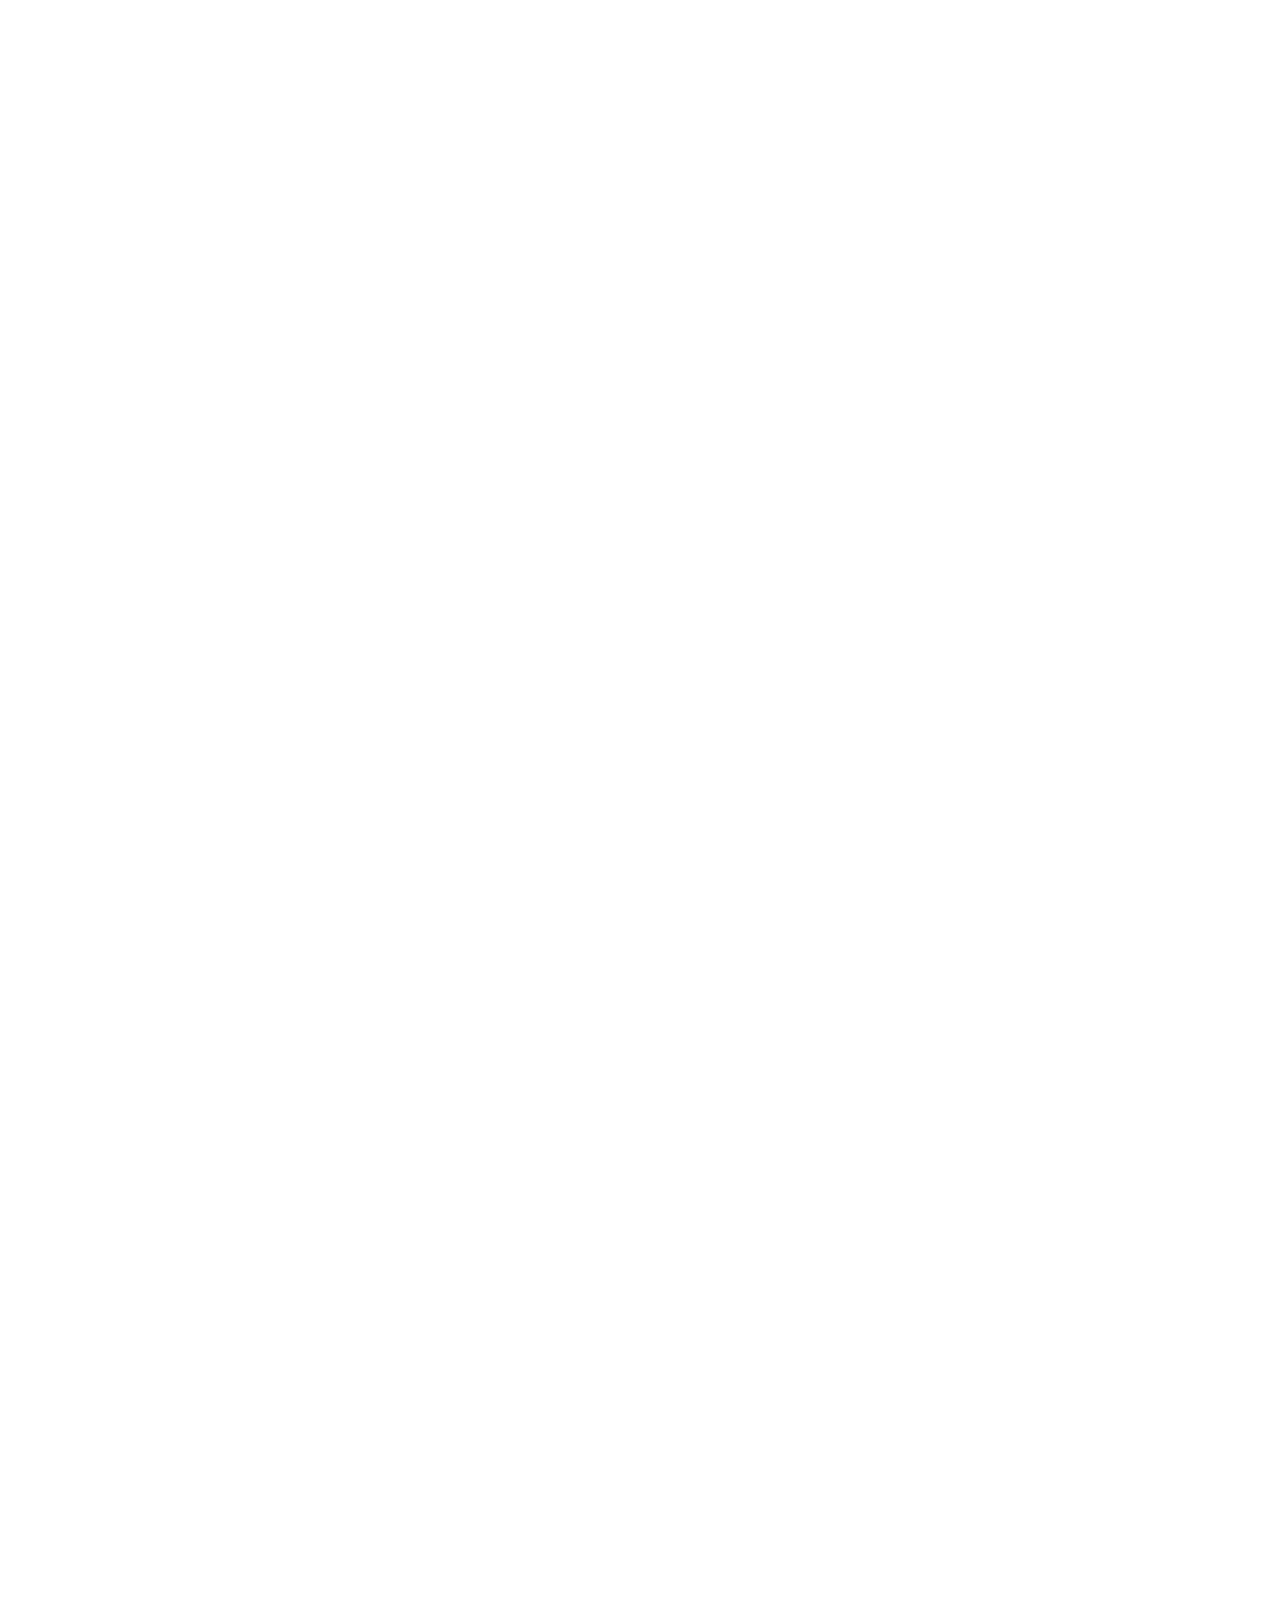
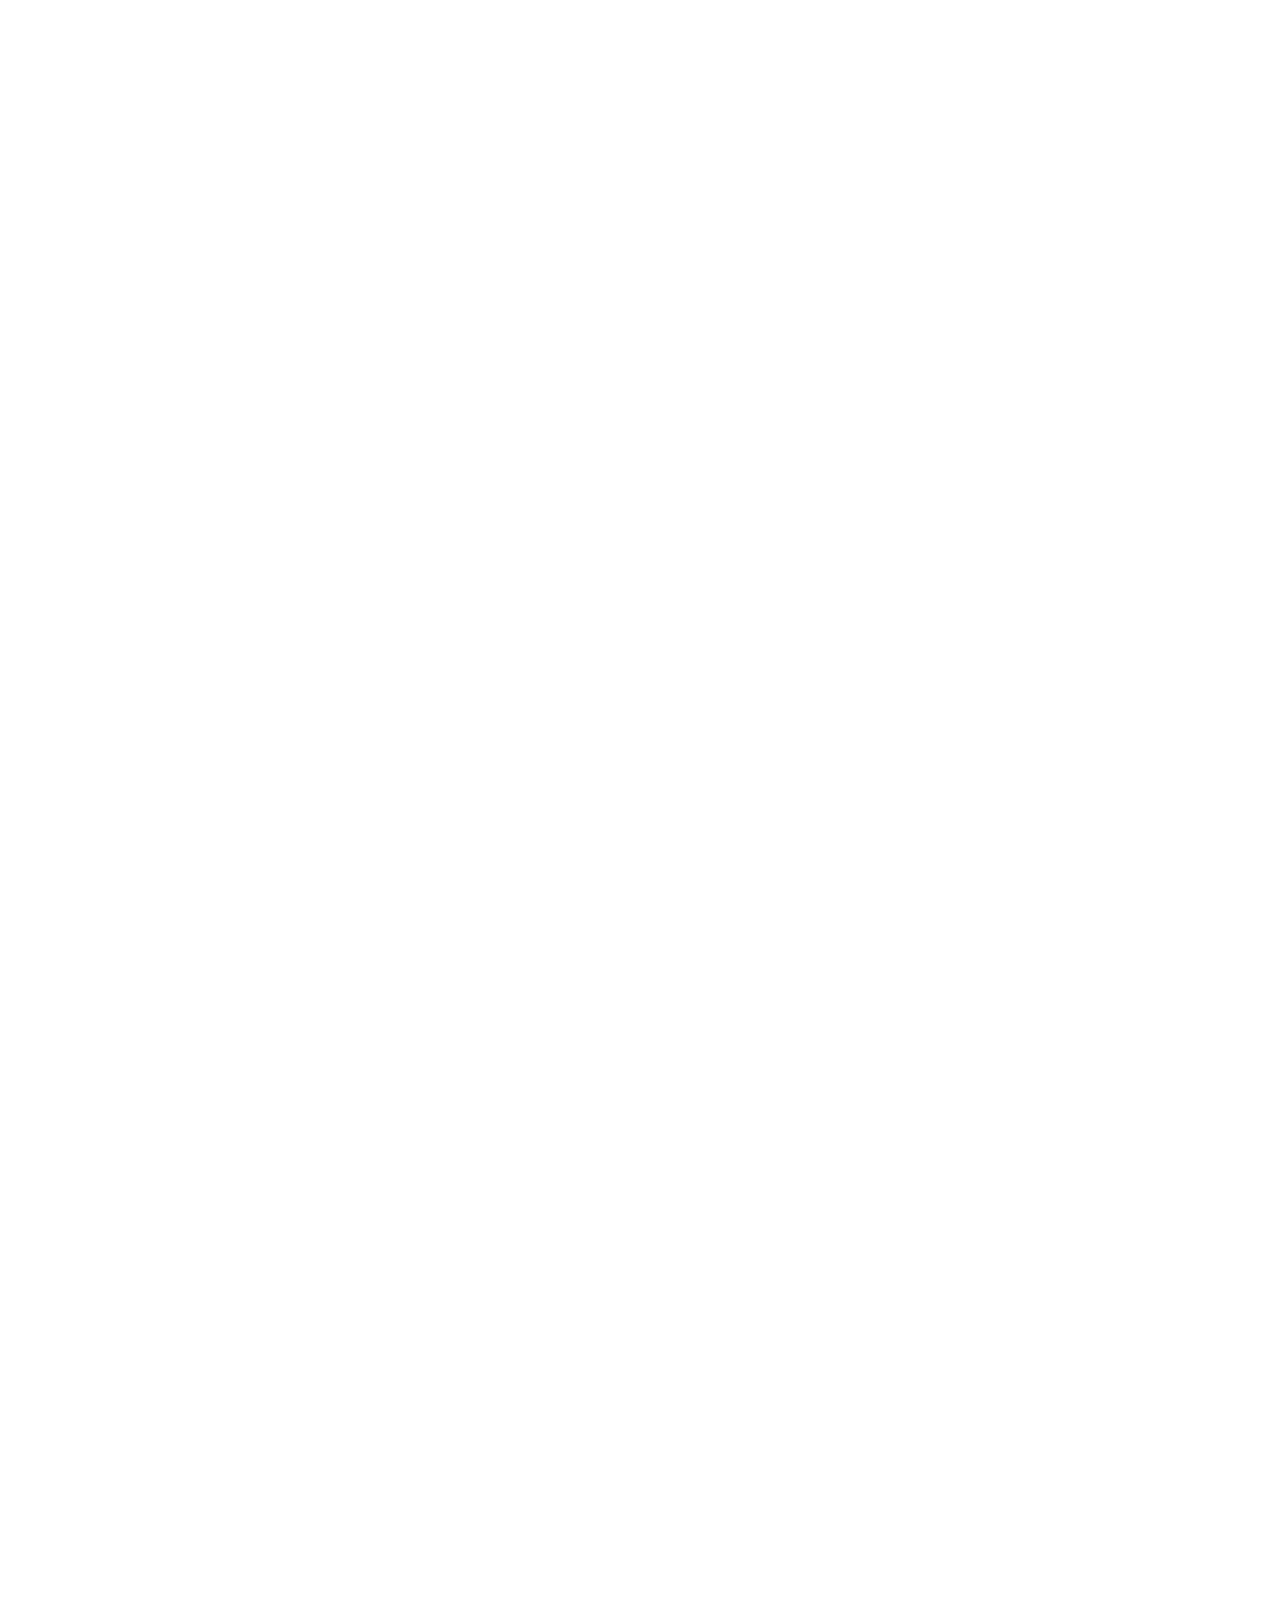
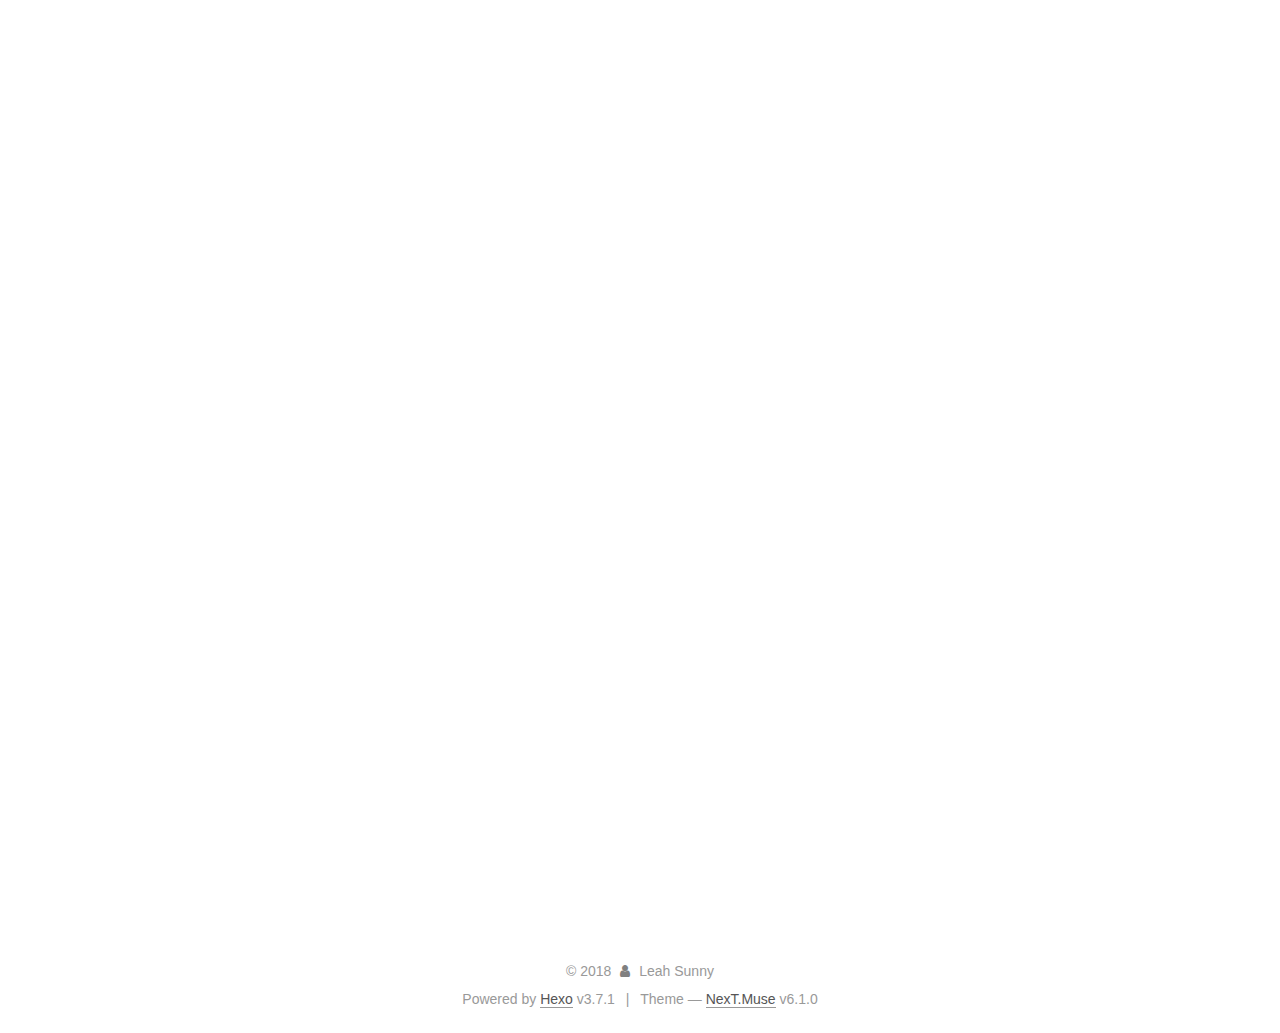
<file: 2018/05/21/AnnoVar_snpEff_VEP_result_anno/index.html>
<!DOCTYPE html>



  


<html class="theme-next muse use-motion" lang="">
<head>
  <meta charset="UTF-8"/>
<meta http-equiv="X-UA-Compatible" content="IE=edge" />
<meta name="viewport" content="width=device-width, initial-scale=1, maximum-scale=2"/>
<meta name="theme-color" content="#222">












<meta http-equiv="Cache-Control" content="no-transform" />
<meta http-equiv="Cache-Control" content="no-siteapp" />






















<link href="/lib/font-awesome/css/font-awesome.min.css?v=4.6.2" rel="stylesheet" type="text/css" />

<link href="/css/main.css?v=6.1.0" rel="stylesheet" type="text/css" />


  <link rel="apple-touch-icon" sizes="180x180" href="/images/apple-touch-icon-next.png?v=6.1.0">


  <link rel="icon" type="image/png" sizes="32x32" href="/images/favicon-32x32-next.png?v=6.1.0">


  <link rel="icon" type="image/png" sizes="16x16" href="/images/favicon-16x16-next.png?v=6.1.0">


  <link rel="mask-icon" href="/images/logo.svg?v=6.1.0" color="#222">









<script type="text/javascript" id="hexo.configurations">
  var NexT = window.NexT || {};
  var CONFIG = {
    root: '/',
    scheme: 'Muse',
    version: '6.1.0',
    sidebar: {"position":"left","display":"post","offset":12,"b2t":false,"scrollpercent":false,"onmobile":false},
    fancybox: false,
    fastclick: false,
    lazyload: false,
    tabs: true,
    motion: {"enable":true,"async":false,"transition":{"post_block":"fadeIn","post_header":"slideDownIn","post_body":"slideDownIn","coll_header":"slideLeftIn","sidebar":"slideUpIn"}},
    algolia: {
      applicationID: '',
      apiKey: '',
      indexName: '',
      hits: {"per_page":10},
      labels: {"input_placeholder":"Search for Posts","hits_empty":"We didn't find any results for the search: ${query}","hits_stats":"${hits} results found in ${time} ms"}
    }
  };
</script>


  




  <meta name="description" content="AnnoVar 结果的注释 Chr: 染色体号 start：基因起始位点  end：基因终止位点 Ref: hg19, 该位点参考基因 Alt: 该位点突变基因，即突变结果 Func.refGene：基因所在功能区，例如exonic，intronic，UTR3，UTR5，splicing，upstream，downstream，intergenic。此处的exonic特指外显子编码氨基酸区，不包括">
<meta property="og:type" content="article">
<meta property="og:title" content="AnnoVar snpEff VEP 结果注释">
<meta property="og:url" content="http://yoursite.com/2018/05/21/AnnoVar_snpEff_VEP_result_anno/index.html">
<meta property="og:site_name" content="Viva La Vida">
<meta property="og:description" content="AnnoVar 结果的注释 Chr: 染色体号 start：基因起始位点  end：基因终止位点 Ref: hg19, 该位点参考基因 Alt: 该位点突变基因，即突变结果 Func.refGene：基因所在功能区，例如exonic，intronic，UTR3，UTR5，splicing，upstream，downstream，intergenic。此处的exonic特指外显子编码氨基酸区，不包括">
<meta property="og:locale" content="default">
<meta property="og:updated_time" content="2018-05-21T07:59:43.000Z">
<meta name="twitter:card" content="summary">
<meta name="twitter:title" content="AnnoVar snpEff VEP 结果注释">
<meta name="twitter:description" content="AnnoVar 结果的注释 Chr: 染色体号 start：基因起始位点  end：基因终止位点 Ref: hg19, 该位点参考基因 Alt: 该位点突变基因，即突变结果 Func.refGene：基因所在功能区，例如exonic，intronic，UTR3，UTR5，splicing，upstream，downstream，intergenic。此处的exonic特指外显子编码氨基酸区，不包括">






  <link rel="canonical" href="http://yoursite.com/2018/05/21/AnnoVar_snpEff_VEP_result_anno/"/>



<script type="text/javascript" id="page.configurations">
  CONFIG.page = {
    sidebar: "",
  };
</script>

  <title>AnnoVar snpEff VEP 结果注释 | Viva La Vida</title>
  









  <noscript>
  <style type="text/css">
    .use-motion .motion-element,
    .use-motion .brand,
    .use-motion .menu-item,
    .sidebar-inner,
    .use-motion .post-block,
    .use-motion .pagination,
    .use-motion .comments,
    .use-motion .post-header,
    .use-motion .post-body,
    .use-motion .collection-title { opacity: initial; }

    .use-motion .logo,
    .use-motion .site-title,
    .use-motion .site-subtitle {
      opacity: initial;
      top: initial;
    }

    .use-motion {
      .logo-line-before i { left: initial; }
      .logo-line-after i { right: initial; }
    }
  </style>
</noscript>

</head>

<body itemscope itemtype="http://schema.org/WebPage" lang="default">

  
  
    
  

  <div class="container sidebar-position-left page-post-detail">
    <div class="headband"></div>

    <header id="header" class="header" itemscope itemtype="http://schema.org/WPHeader">
      <div class="header-inner"><div class="site-brand-wrapper">
  <div class="site-meta ">
    

    <div class="custom-logo-site-title">
      <a href="/" class="brand" rel="start">
        <span class="logo-line-before"><i></i></span>
        <span class="site-title">Viva La Vida</span>
        <span class="logo-line-after"><i></i></span>
      </a>
    </div>
      
        <p class="site-subtitle"></p>
      
  </div>

  <div class="site-nav-toggle">
    <button aria-label="Toggle navigation bar">
      <span class="btn-bar"></span>
      <span class="btn-bar"></span>
      <span class="btn-bar"></span>
    </button>
  </div>
</div>




<nav class="site-nav">
  
    <ul id="menu" class="menu">
      
        
        
          
  
  <li class="menu-item menu-item-home">
    <a href="/" rel="section">
      <i class="menu-item-icon fa fa-fw fa-home"></i> <br />Home</a>
</li>

      
        
        
          
  
  <li class="menu-item menu-item-archives">
    <a href="/archives/" rel="section">
      <i class="menu-item-icon fa fa-fw fa-archive"></i> <br />Archives</a>
</li>

      

      
      
    </ul>
  

  
    

  

  
</nav>



  



</div>
    </header>

    


    <main id="main" class="main">
      <div class="main-inner">
        <div class="content-wrap">
          
          <div id="content" class="content">
            

  <div id="posts" class="posts-expand">
    

  

  
  
  

  

  <article class="post post-type-normal" itemscope itemtype="http://schema.org/Article">
  
  
  
  <div class="post-block">
    <link itemprop="mainEntityOfPage" href="http://yoursite.com/2018/05/21/AnnoVar_snpEff_VEP_result_anno/">

    <span hidden itemprop="author" itemscope itemtype="http://schema.org/Person">
      <meta itemprop="name" content="Leah Sunny">
      <meta itemprop="description" content="">
      <meta itemprop="image" content="/images/avatar.gif">
    </span>

    <span hidden itemprop="publisher" itemscope itemtype="http://schema.org/Organization">
      <meta itemprop="name" content="Viva La Vida">
    </span>

    
      <header class="post-header">

        
        
          <h1 class="post-title" itemprop="name headline">AnnoVar snpEff VEP 结果注释</h1>
        

        <div class="post-meta">
          <span class="post-time">
            
              <span class="post-meta-item-icon">
                <i class="fa fa-calendar-o"></i>
              </span>
              
                <span class="post-meta-item-text">Posted on</span>
              
              <time title="Post created" itemprop="dateCreated datePublished" datetime="2018-05-21T15:34:34+08:00">2018-05-21</time>
            

            
            

            
          </span>

          

          
            
          

          
          

          

          

          

        </div>
      </header>
    

    
    
    
    <div class="post-body" itemprop="articleBody">

      
      

      
        <h2 id="AnnoVar-结果的注释"><a href="#AnnoVar-结果的注释" class="headerlink" title="AnnoVar 结果的注释"></a>AnnoVar 结果的注释</h2><ul>
<li>Chr: 染色体号</li>
<li>start：基因起始位点 </li>
<li>end：基因终止位点</li>
<li>Ref: hg19, 该位点参考基因</li>
<li>Alt: 该位点突变基因，即突变结果</li>
<li>Func.refGene：基因所在功能区，例如exonic，intronic，UTR3，UTR5，splicing，upstream，downstream，intergenic。此处的exonic特指外显子编码氨基酸区，不包括外显子的UTR区</li>
<li>Gene.refGene：基因名称</li>
<li>GeneDetail.refGene：位点突变的具体信息，比如：NM_024408:c.-148G&gt;A,NM_001200001:c.-148G&gt;A* ExonicFunc.refGene：外显子区功能改变</li>
<li>AAChange.refGene：氨基酸改变，例如ARID1A:NM_006015:exon20:c.G5542T:p.G1848W,ARID1A:NM_139135:exon20:c.G4891T:p.G1631W</li>
<li>cytoBand：cytoBand中的注释信息，IGV也会给出该信息，3p2,1q12, 染色体号，p断臂，q长臂，band条带</li>
<li>cosmic81：cosmic中的注释信息，该变异在癌症体细胞突变数据库中的cosmicID</li>
<li>CLINSIG：该变异在ClinVar数据库中的临床意义（Benign，Likelybenign，Uncertainsignificance，Likelypathogenic，Pathogenic，Drug-response）</li>
<li>CLNDBN：该变异所引起的疾病名称</li>
<li>CLNACC：变异在CLINVAR数据库中的accession号和版本号， 例如：RCV000161067.2|RCV000168150.1</li>
<li>CLNDSDB：疾病关联信息的数据库来源</li>
<li>CLNDSDBID：该变异所引起疾病所在数据库中的ID</li>
<li>esp6500siv2_all：国家心肺和血液研究所外显子组测序计划，包含SNP变异、InDel变异和Y染色体上的变异的所有个体中，突变碱基的等位基因频率（alternative allele frequency）</li>
<li>avsnp147：avsnp147 中的注释信息,dbSNP version 147 with left-normalization ， 例如：rs730882025</li>
</ul>
<h2 id="snpEff-结果的注释"><a href="#snpEff-结果的注释" class="headerlink" title="snpEff 结果的注释"></a>snpEff 结果的注释</h2><ul>
<li>Chr: 染色体号</li>
<li>Pos: 染色体位置，Ref:参考基因， Alt:突变结果</li>
<li>Vcf_Format： vcf 结果形式，GT:AD:BQ:DP:FA:SS<ul>
<li>GT: 基因型（Genotype）, 0代表allele和ref相同， 1，2，3代表allele和ref不同， 0/0,1/1代表纯合，0/1代表杂合</li>
<li>AD: 参考基因的个数，突变基因的个数</li>
<li>BQ: 参考基因的的碱基质量</li>
<li>DP: 该位点覆盖的总reads 数 （就是AD那列， 两个数相加）</li>
<li>FA: 突变基因的百分比（AD中突变基因的个数 / DP)</li>
<li>SS: 突变状态的表示，0代表wildtype, 1代表germline, 2代表somatic, 3代表LOH，4代表post-transcriptional modification, 5代表unknown</li>
</ul>
</li>
<li>Vcf_Format_Info：数据的vcf 结果， 例如：0:21,1:.:22:0.045:0，</li>
<li>Alt_Percent： 突变基因百分比，就是从Vcf_Format_Info中提取的 FA 那列，就是 0.045</li>
<li>Depth：该位点覆盖的总reads数量，就是DP 值， 是上述例子中的，22</li>
<li>Alt_Depth： 突变基因的个数，就是从AD中提取的逗号后面的数值</li>
<li>HGVS.c：Human Genome Variation Society.condons, 碱基的改变，<mark>写法是c.953G&gt;A</mark></li>
<li>cDNA.pos/cDNA.length： cDNA 的位置，以及总长度， 例如406/2581， </li>
<li>CDS.pos/CDS.length： CDS (编码区）的位置，以及总长度，例如 367/858</li>
<li>HGVS.p：(Human Genome Variation Society.protein) 氨基酸的改变，<mark>写法是p.R318Q</mark></li>
<li>AA.pos/AA.length：突变氨基酸的位置，以及该基因的总氨基酸的个数， 例如318/585</li>
<li>Feature_Type： 功能区域， 例如： transcript,  cross_link</li>
<li>Feature_ID：Ensembl 中transcript的id号， 例如 ENST00000359008</li>
<li>Transcript_BioType：突变基因转录后的功能，一般是protein_coding</li>
<li>Rank：表示该突变所在的外显子号，以及该基因一共有几个外显子 19/28(EGFR)</li>
</ul>
<h2 id="VEP结果的注释"><a href="#VEP结果的注释" class="headerlink" title="VEP结果的注释"></a>VEP结果的注释</h2><ul>
<li>CHROM: 染色体号</li>
<li>POS: 位置信息，</li>
<li>REF: 参考基因，例如 C</li>
<li>ALT: 突变基因，例如A</li>
<li><p>INFO :  这个是注释的主体，分为以下两部分  </p>
<blockquote>
</blockquote>
<p>  数据整体状况的总结 ，例子：DP=381;ECNT=1;NLOD=27.00;N_ART_LOD=-1.963e+00;POP_AF=1.000e-03;P_GERMLINE=-2.369e+01;TLOD=20.74;</p>
<ul>
<li>DP : Approximate read depth; some reads may have been filtered， 该位点reads 的覆盖度，reads 是经过筛选的</li>
<li>ECNT : Number of events in this haplotype，</li>
<li>NLOD : Normal LOD score，该位点在正常细胞中连锁的概率</li>
<li>N_ART_LOD : log odds of artifact in normal with same allele fraction as tumor</li>
<li>POP_AF : population allele frequencies of alt alleles，</li>
<li>P_GERMLINE : Posterior probability for alt allele to be germline variants</li>
<li><p>TLOD : Tumor LOD score</p>
<blockquote>
<p>来自Ensemble的注释结果部分， CSQ 部分</p>
</blockquote>
</li>
<li><p>Allele : 突变基因， 对应着之前的 ALT</p>
</li>
<li>consequence:  突变类型</li>
<li>impact:  对突变的影响的预测, 分为HIGH, MODERATE,LOW,MODIFIER四类</li>
<li>symbol : 基因名称</li>
<li>gene：ensemble 中 的gene-id, 例如ENSG00000004455</li>
<li>Feature_type： 功能区域， 例如： transcript,  cross_link</li>
<li>feature: Ensembl 中transcript的id号， 例如 ENST00000354858</li>
<li>biotype :  功能注释，例如protein_coding</li>
<li>exon: 外显子号/该基因的外显子总数，19/28(EGFR)</li>
<li>intron : 内含子号/该基因的内含子总数 </li>
<li>HGVSc: Human Genome Variation Society.condons, 碱基的改变，例如ENST00000354858.6:c.614G&gt;A</li>
<li>HGVSp： (Human Genome Variation Society.protein) 氨基酸的改变，例如ENSP00000346921.6:p.Gly205Glu</li>
<li>cDNA_position：cDNA的位置</li>
<li>CDS_position： CDS 的位置</li>
<li>Protein_position： 蛋白的位置</li>
<li>Amino_acids： 氨基酸的改变， 简写， 例如G/E</li>
<li>Codons： 碱基的改变，对应着上面的氨基酸的改变， 大写的为改变的碱基，例如gGg/gAg</li>
<li>Existing_variation ：COSMIC=”81” ClinVar=”201706”，中的注释结果，例如rs202182972&amp;COSM1560031</li>
<li>distance: 距离转录本最短的距离</li>
<li>strand: 突变的正负链，正链是1，负链是 -1</li>
<li>variant_class: 突变类型， 例如 SNV</li>
<li>SYMBOL_SOURCE：数据来源，HGNC, 这是固定的</li>
<li>HGNC_ID : 例子是362， HGNC is responsible for approving unique symbols and names for human loci, including protein coding genes, ncRNA genes and pseudogenes, to allow unambiguous scientific communication, </li>
<li>canonical:  经典转录本的表示，例如：yes,  判断的标准为：For human, the canonical transcript for a gene is set according to the following hierarchy: 1. Longest CCDS translation with no stop codons. 2. If no (1), choose the longest Ensembl/Havana merged translation with no stop codons. 3. If no (2), choose the longest translation with no stop codons. 4. If no translation, choose the longest non-protein-coding transcript，</li>
<li>TSL：Adds the transcript support level for this transcript to the output. <a>NB: not available for GRCh37.</a>The Transcript Support Level (TSL) is a method to highlight the well-supported and poorly-supported transcript models for users. The method relies on the primary data that can support full-length transcript structure: mRNA and EST alignments supplied by UCSC and Ensembl。</li>
<li>APPRIS：Adds the APPRIS isoform annotation for this transcript to the output. <a>NB: not available for GRCh37.Not used by default.</a> APPRIS is a system to annotate alternatively spliced transcripts based on a range of computational methods. It provides value to the annotations of the human, mouse, zebrafish, rat, and pig genomes. </li>
<li>CCDS: 例如：CCDS374.1，Adds the CCDS transcript identifer (where available) to the output.The CCDS project is a collaborative effort to identify a core set of protein coding regions that are consistently annotated and of high quality.</li>
<li>ENSP： Add the Ensembl protein identifier to the output where appropriate. 例如：ENSP00000346921，与之前的HGVSp一样，只是版本号的控制没有那么严格。</li>
<li>SWISSPROT ： Uniprot 中，SWISSPROT注释库的编号，例如：P54819</li>
<li>TREMBL：例如：F8W1A4。 Adds best match accessions for translated protein products from three UniProt-related databases (SWISSPROT, TREMBL and UniParc) to the output. Not used by default. <a><a href="https://www.ebi.ac.uk/uniprot" target="_blank" rel="noopener">https://www.ebi.ac.uk/uniprot</a> </a></li>
<li>UNIPARC：同上，来源与Uniport 的蛋白注释库。例如: UPI000016781E</li>
<li>RefSeq:  依照RefSeq cache 显示的，该位点对应的参考基因组的位置信息。例如refseq 编号为 refseq=”01_2015” 。NM_001625.3</li>
<li>REFSEQ_MATCH: For the GRCh38 VEP cache, each RefSeq transcript is annotated with the REFSEQ_MATCH flag indicating whether and how the RefSeq model differs from the underlying genome. Note that currently the REFSEQ_MATCH flag will not be set when using the GRCh37 cache.</li>
<li>SOURCE ： 注释来源，比如Ensembl。Use the merged Ensembl and RefSeq cache. Consequences are flagged with the SOURCE of each transcript used.</li>
<li>GENE_PHENO : Indicates if the overlapped gene is associated with a phenotype, disease or trait。</li>
<li>sift: 预测一个氨基酸的改变是否影响蛋白的功能。例如deleterious(0.02)。评判标准为：Positions with normalized probabilities less than 0.05 are predicted to be deleterious, those greater than or equal to 0.05 are predicted to be tolerated. Species limited SIFT predicts whether an amino acid substitution affects protein function based on sequence homology and the physical properties of amino acids. <a><a href="http://sift.jcvi.org/www/SIFT_help.html#SIFT_PROCEDURE" target="_blank" rel="noopener">http://sift.jcvi.org/www/SIFT_help.html#SIFT_PROCEDURE</a></a></li>
<li>polyphen:     跟上面一个作用，预测氨基酸的改变是否影响蛋白的功能。例如：possibly_damaging(0.905)。Human only PolyPhen is a tool which predicts possible impact of an amino acid substitution on the structure and function of a human protein using straightforward physical and comparative considerations.</li>
<li>DOMAINS ： Adds names of overlapping protein domains to output。因为蛋白是三维的，一个蛋白会有多个domain组成，所以这里标注了重叠的的domains名称。例如：HAMAP:MF_00235&amp;HAMAP:MF_03168&amp;hmmpanther:PTHR23359&amp;hmmpanther:PTHR23359:SF69&amp;Gene3D:3.40.50.300</li>
<li><p>HGVS_OFFSET：human genome variation society, <a><a href="https://varnomen.hgvs.org" target="_blank" rel="noopener">https://varnomen.hgvs.org</a></a>    </p>
<blockquote>
<blockquote>
</blockquote>
<p>以下是ExAC的数据库注释结果，ExAC是Exome Aggregation Consortium的简称，整合了60706个无亲缘关系个体的数据，这些个体来源于大量disease-specific研究和群体遗传学研究，能够用做严重疾病研究的reference set of allele frequency。目前ExAC数据库中包括ALL, AFR (African), AMR (Admixed American), EAS (East Asian), FIN (Finnish), NFE (Non-finnish European), OTH (other), SAS (South Asian)。ExAC_ALL是指在所有人群中，该变异位点上突变碱基的等位基因频率。</p>
</blockquote>
<blockquote>
<blockquote>
</blockquote>
<p><a><a href="http://gnomad.broadinstitute.org" target="_blank" rel="noopener">http://gnomad.broadinstitute.org</a></a>.  Include allele frequency from Genome Aggregation Database (gnomAD) exome populations. Note only data from the gnomAD exomes are included.The Genome Aggregation Database (gnomAD) is a resource developed by an international coalition of investigators, with the goal of aggregating and harmonizing both exome and genome sequencing data from a wide variety of large-scale sequencing projects, and making summary data available for the wider scientific community.<br>The data set provided on this website spans 123,136 exome sequences and 15,496 whole-genome sequences from unrelated individuals sequenced as part of various disease-specific and population genetic studies.<br>Genome Aggregation Database(简称gnomAD)是由各国研究者联合发展起来的基因组突变频率数据库。其目的是汇集和协调来自众多大规模测序计划的全外显子组和全基因组测序数据，为广泛的科学研究团体汇总数据。<br>该数据库提供的数据集包括123,136个个体的全外显子组测序数据和15,496个个体的全基因组测序数据，这些数据来源于各种疾病研究项目及大型人群测序项目。</p>
<blockquote>
</blockquote>
</blockquote>
</li>
<li>gnomAD_AF：该突变在gnomeAD 中的突变频率</li>
<li>gnomAD_AFR_AF：非洲人中的突变频率</li>
<li>gnomAD_AMR_AF：混血美国人中的突变频率</li>
<li>gnomAD_ASJ_AF：德系犹太人</li>
<li>gnomAD_EAS_AF：在东亚人中的突变频率</li>
<li>gnomAD_FIN_AF：芬兰人</li>
<li>gnomAD_NFE_AF：非芬兰欧洲人。</li>
<li>gnomAD_OTH_AF：在其他人</li>
<li>gnomAD_SAS_AF：在南亚人中的突变频率</li>
<li>MAX_AF：给出在以上各个人群中，最高的突变率是多少</li>
<li>MAX_AF_POPS：给出在以上各个人群中，突变频率最高的人群名称<blockquote>
<blockquote>
</blockquote>
</blockquote>
</li>
</ul>
</li>
</ul>
<p>Checks for the existence of known variants that are co-located with your input.与已知数据进行对比注释    - CLIN_SIG:</p>
<pre><code>- SOMATIC：
- PHENO：
- PUBMED：提供与此突变相关的pubmed ID, 但是默认是没有的，需要自己添加cache。Report Pubmed IDs for publications that cite existing variant. Must be used with --cache.  
</code></pre><p>The script can also call if a variant falls in a high information position within a transcription factor binding site。默认没有。motif 是保守的一段氨基酸序列，也表示一种超二级结构，常见的motif 为转录因子中的DNA结区。</p>
<pre><code>- MOTIF\_NAME：
- MOTIF\_POS：
- HIGH\_INF\_POS：
- MOTIF\_SCORE\_CHANGE：
</code></pre><figure class="highlight bash"><table><tr><td class="gutter"><pre><span class="line">1</span><br><span class="line">2</span><br></pre></td><td class="code"><pre><span class="line">VEP官网，非常的详细</span><br><span class="line">https://uswest.ensembl.org/info/docs/tools/vep/script/vep_options.html</span><br></pre></td></tr></table></figure>
<ul>
<li>FORMAT: 就是上一步call出来的vcf 信息，例如GT:AD:AF:F1R2:F2R1:MBQ:MFRL:MMQ:MPOS:SA_MAP_AF:SA_POST_PROB, 这是Mutect2 的vcf 结果文件<ul>
<li>GT: 基因型（Genotype）, 0代表allele和ref相同， 1，2，3代表allele和ref不同， 0/0,1/1代表纯合，0/1代表杂合</li>
<li>AD: 参考基因的个数，突变基因的个数。例如：77，16</li>
<li>AF: 突变率， 突变基因的个数 / （突变基因的个数+ 参考基因的个数 ）</li>
<li>F1R2: Count of reads in F1R2 pair orientation supporting each allele。 以F1R2的形式匹配的reads 数量。形式为：参考基因个数，突变基因个数。例如：40，12</li>
<li>F2R1: 以F2R1的形式匹配的reads 数量。形式为：参考基因个数，突变基因个数。例如：37,4</li>
<li>MBQ:  碱基质量的中位数，例如：32</li>
<li>MFRL:  fragment 长度的中位数， 例如：177，184</li>
<li>MMQ: mapping 质量的中位数， 例如：60</li>
<li>MPOS: 突变位点距离reads 末端距离的中位数，例如：20</li>
<li>SA_MAP_AF：MAP estimates of allele fraction given z</li>
<li>SA_POST_PROB：posterior probabilities of the presence of strand artifact</li>
</ul>
</li>
</ul>
<h3 id="备注"><a href="#备注" class="headerlink" title="备注"></a>备注</h3><blockquote>
<p>clinvar：注释变异与人类健康之间的关系，临床意义的数据来源于NCBI 格式为：CLINSIG=non-pathogenic;CLNDBN=not_specified;CLNREVSTAT=single;CLNACC=RCV000116259.1;CLNDSDB=MedGen;CLNDSDBID=CN169374。CLINSIG代表变异位点在临床意义，可取值为unknown, untested, non-pathogenic, probable-non-pathogenic, probable-pathogenic, pathogenic, drug-response, histocompatibility, other。<br>CLINDBN代表变异位点相关的疾病名称。CLNREVSTAT 代表该条临床信息的核查情况，取值为mult、single、not、exp、prof。CLNACC代表变异在CLINVAR数据库中的accession号和版本号。CLNDSDB是疾病关联信息的数据库来源，CLNDSDBID是数据库中的编号。</p>
</blockquote>
<p><mark>Putative_impact</mark>: 是对突变影响的预测，共有4个程度, <a><a href="https://documentation.partek.com/pages/viewpage.action?pageId=6717754" target="_blank" rel="noopener">https://documentation.partek.com/pages/viewpage.action?pageId=6717754</a></a></p>
<blockquote>
<blockquote>
<blockquote>
<ul>
<li>HIGH - frame shifts, addition/deletion of stop codons, etc; </li>
<li><mark>MODERATE – codon change/deletion/insertion, etc;</mark> </li>
<li>LOW – synonymous changes, etc; </li>
<li>MODIFIER – changes outside coding regions, etc.</li>
</ul>
</blockquote>
</blockquote>
</blockquote>
<blockquote>
</blockquote>
<p>How is the LOD score calculated?<br>The LOD score is calculated as follows<br>LOD = Z = log 10 (probability of birth sequence with a given linkage value/ probability of birth sequence with no linkage)<br>As a general rule, if the LOD score is 3 or higher, it means that there is a high probability of genetic linkage. Lower number indicates less likelihood of genetic linkage, even though they can still be useful in the process of elimination. A LOD score of +3 indicates 1000 to 1 odds that the linkage being observed did not occur by chance.</p>

      
    </div>

    

    
    
    

    

    

    

    <footer class="post-footer">
      

      
      
      

      
        <div class="post-nav">
          <div class="post-nav-next post-nav-item">
            
              <a href="/2018/05/08/python3网络爬虫实战_安装/" rel="next" title="python3网络爬虫实战--安装">
                <i class="fa fa-chevron-left"></i> python3网络爬虫实战--安装
              </a>
            
          </div>

          <span class="post-nav-divider"></span>

          <div class="post-nav-prev post-nav-item">
            
          </div>
        </div>
      

      
      
    </footer>
  </div>
  
  
  
  </article>



    <div class="post-spread">
      
    </div>
  </div>


          </div>
          

  



        </div>
        
          
  
  <div class="sidebar-toggle">
    <div class="sidebar-toggle-line-wrap">
      <span class="sidebar-toggle-line sidebar-toggle-line-first"></span>
      <span class="sidebar-toggle-line sidebar-toggle-line-middle"></span>
      <span class="sidebar-toggle-line sidebar-toggle-line-last"></span>
    </div>
  </div>

  <aside id="sidebar" class="sidebar">
    
    <div class="sidebar-inner">

      

      
        <ul class="sidebar-nav motion-element">
          <li class="sidebar-nav-toc sidebar-nav-active" data-target="post-toc-wrap">
            Table of Contents
          </li>
          <li class="sidebar-nav-overview" data-target="site-overview-wrap">
            Overview
          </li>
        </ul>
      

      <section class="site-overview-wrap sidebar-panel">
        <div class="site-overview">
          <div class="site-author motion-element" itemprop="author" itemscope itemtype="http://schema.org/Person">
            
              <p class="site-author-name" itemprop="name">Leah Sunny</p>
              <p class="site-description motion-element" itemprop="description"></p>
          </div>

          
            <nav class="site-state motion-element">
              
                <div class="site-state-item site-state-posts">
                
                  <a href="/archives/">
                
                    <span class="site-state-item-count">4</span>
                    <span class="site-state-item-name">posts</span>
                  </a>
                </div>
              

              

              
            </nav>
          

          

          

          
          

          
          

          
            
          
          

        </div>
      </section>

      
      <!--noindex-->
        <section class="post-toc-wrap motion-element sidebar-panel sidebar-panel-active">
          <div class="post-toc">

            
              
            

            
              <div class="post-toc-content"><ol class="nav"><li class="nav-item nav-level-2"><a class="nav-link" href="#AnnoVar-结果的注释"><span class="nav-number">1.</span> <span class="nav-text">AnnoVar 结果的注释</span></a></li><li class="nav-item nav-level-2"><a class="nav-link" href="#snpEff-结果的注释"><span class="nav-number">2.</span> <span class="nav-text">snpEff 结果的注释</span></a></li><li class="nav-item nav-level-2"><a class="nav-link" href="#VEP结果的注释"><span class="nav-number">3.</span> <span class="nav-text">VEP结果的注释</span></a><ol class="nav-child"><li class="nav-item nav-level-3"><a class="nav-link" href="#备注"><span class="nav-number">3.1.</span> <span class="nav-text">备注</span></a></li></ol></li></ol></div>
            

          </div>
        </section>
      <!--/noindex-->
      

      

    </div>
  </aside>


        
      </div>
    </main>

    <footer id="footer" class="footer">
      <div class="footer-inner">
        <div class="copyright">&copy; <span itemprop="copyrightYear">2018</span>
  <span class="with-love" id="animate">
    <i class="fa fa-user"></i>
  </span>
  <span class="author" itemprop="copyrightHolder">Leah Sunny</span>

  

  
</div>




  <div class="powered-by">Powered by <a class="theme-link" target="_blank" href="https://hexo.io">Hexo</a> v3.7.1</div>



  <span class="post-meta-divider">|</span>



  <div class="theme-info">Theme &mdash; <a class="theme-link" target="_blank" href="https://github.com/theme-next/hexo-theme-next">NexT.Muse</a> v6.1.0</div>




        








        
      </div>
    </footer>

    
      <div class="back-to-top">
        <i class="fa fa-arrow-up"></i>
        
      </div>
    

    

  </div>

  

<script type="text/javascript">
  if (Object.prototype.toString.call(window.Promise) !== '[object Function]') {
    window.Promise = null;
  }
</script>


























  
  
    <script type="text/javascript" src="/lib/jquery/index.js?v=2.1.3"></script>
  

  
  
    <script type="text/javascript" src="/lib/velocity/velocity.min.js?v=1.2.1"></script>
  

  
  
    <script type="text/javascript" src="/lib/velocity/velocity.ui.min.js?v=1.2.1"></script>
  


  


  <script type="text/javascript" src="/js/src/utils.js?v=6.1.0"></script>

  <script type="text/javascript" src="/js/src/motion.js?v=6.1.0"></script>



  
  

  
  <script type="text/javascript" src="/js/src/scrollspy.js?v=6.1.0"></script>
<script type="text/javascript" src="/js/src/post-details.js?v=6.1.0"></script>



  


  <script type="text/javascript" src="/js/src/bootstrap.js?v=6.1.0"></script>



  



	





  





  










  





  

  

  

  

  
  

  

  

  

  

</body>
</html>
</file>
<file: css/main.css>
/* normalize.css v3.0.2 | MIT License | git.io/normalize */
html {
  font-family: sans-serif; /* 1 */
  -ms-text-size-adjust: 100%; /* 2 */
  -webkit-text-size-adjust: 100%; /* 2 */
}
body {
  margin: 0;
}
article,
aside,
details,
figcaption,
figure,
footer,
header,
hgroup,
main,
menu,
nav,
section,
summary {
  display: block;
}
audio,
canvas,
progress,
video {
  display: inline-block; /* 1 */
  vertical-align: baseline; /* 2 */
}
audio:not([controls]) {
  display: none;
  height: 0;
}
[hidden],
template {
  display: none;
}
a {
  background-color: transparent;
}
a:active,
a:hover {
  outline: 0;
}
abbr[title] {
  border-bottom: 1px dotted;
}
b,
strong {
  font-weight: bold;
}
dfn {
  font-style: italic;
}
h1 {
  font-size: 2em;
  margin: 0.67em 0;
}
mark {
  background: #ff0;
  color: #000;
}
small {
  font-size: 80%;
}
sub,
sup {
  font-size: 75%;
  line-height: 0;
  position: relative;
  vertical-align: baseline;
}
sup {
  top: -0.5em;
}
sub {
  bottom: -0.25em;
}
img {
  border: 0;
}
svg:not(:root) {
  overflow: hidden;
}
figure {
  margin: 1em 40px;
}
hr {
  -moz-box-sizing: content-box;
  box-sizing: content-box;
  height: 0;
}
pre {
  overflow: auto;
}
code,
kbd,
pre,
samp {
  font-family: monospace, monospace;
  font-size: 1em;
}
button,
input,
optgroup,
select,
textarea {
  color: inherit; /* 1 */
  font: inherit; /* 2 */
  margin: 0; /* 3 */
}
button {
  overflow: visible;
}
button,
select {
  text-transform: none;
}
button,
html input[type="button"],
input[type="reset"],
input[type="submit"] {
  -webkit-appearance: button; /* 2 */
  cursor: pointer; /* 3 */
}
button[disabled],
html input[disabled] {
  cursor: default;
}
button::-moz-focus-inner,
input::-moz-focus-inner {
  border: 0;
  padding: 0;
}
input {
  line-height: normal;
}
input[type="checkbox"],
input[type="radio"] {
  box-sizing: border-box; /* 1 */
  padding: 0; /* 2 */
}
input[type="number"]::-webkit-inner-spin-button,
input[type="number"]::-webkit-outer-spin-button {
  height: auto;
}
input[type="search"] {
  -webkit-appearance: textfield; /* 1 */
  -moz-box-sizing: content-box;
  -webkit-box-sizing: content-box; /* 2 */
  box-sizing: content-box;
}
input[type="search"]::-webkit-search-cancel-button,
input[type="search"]::-webkit-search-decoration {
  -webkit-appearance: none;
}
fieldset {
  border: 1px solid #c0c0c0;
  margin: 0 2px;
  padding: 0.35em 0.625em 0.75em;
}
legend {
  border: 0; /* 1 */
  padding: 0; /* 2 */
}
textarea {
  overflow: auto;
}
optgroup {
  font-weight: bold;
}
table {
  border-collapse: collapse;
  border-spacing: 0;
}
td,
th {
  padding: 0;
}
::selection {
  background: #262a30;
  color: #fff;
}
body {
  position: relative;
  font-family: 'Lato', "PingFang SC", "Microsoft YaHei", sans-serif;
  font-size: 14px;
  line-height: 2;
  color: #555;
  background: #fff;
}
@media (max-width: 767px) {
  body {
    padding-right: 0 !important;
  }
}
@media (min-width: 768px) and (max-width: 991px) {
  body {
    padding-right: 0 !important;
  }
}
@media (min-width: 1600px) {
  body {
    font-size: 16px;
  }
}
h1,
h2,
h3,
h4,
h5,
h6 {
  margin: 0;
  padding: 0;
  font-weight: bold;
  line-height: 1.5;
  font-family: 'Lato', "PingFang SC", "Microsoft YaHei", sans-serif;
}
h1,
h2,
h3,
h4,
h5,
h6 {
  margin: 20px 0 15px;
}
h1 {
  font-size: 22px;
}
@media (max-width: 767px) {
  h1 {
    font-size: 18px;
  }
}
h2 {
  font-size: 20px;
}
@media (max-width: 767px) {
  h2 {
    font-size: 16px;
  }
}
h3 {
  font-size: 18px;
}
@media (max-width: 767px) {
  h3 {
    font-size: 14px;
  }
}
h4 {
  font-size: 16px;
}
@media (max-width: 767px) {
  h4 {
    font-size: 12px;
  }
}
h5 {
  font-size: 14px;
}
@media (max-width: 767px) {
  h5 {
    font-size: 10px;
  }
}
h6 {
  font-size: 12px;
}
@media (max-width: 767px) {
  h6 {
    font-size: 8px;
  }
}
p {
  margin: 0 0 20px 0;
}
a {
  color: #555;
  text-decoration: none;
  outline: none;
  border-bottom: 1px solid #999;
  word-wrap: break-word;
}
a:hover {
  color: #222;
  border-bottom-color: #222;
}
blockquote {
  margin: 0;
  padding: 0;
}
img {
  display: block;
  margin: auto;
  max-width: 100%;
  height: auto;
}
hr {
  margin: 40px 0;
  height: 3px;
  border: none;
  background-color: #ddd;
  background-image: repeating-linear-gradient(-45deg, #fff, #fff 4px, transparent 4px, transparent 8px);
}
blockquote {
  padding: 0 15px;
  color: #666;
  border-left: 4px solid #ddd;
}
blockquote cite::before {
  content: "-";
  padding: 0 5px;
}
dt {
  font-weight: 700;
}
dd {
  margin: 0;
  padding: 0;
}
kbd {
  border: 1px solid #ccc;
  border-radius: 0.2em;
  box-shadow: 0.1em 0.1em 0.2em rgba(0,0,0,0.1);
  background-color: #f9f9f9;
  font-family: inherit;
  background-image: -webkit-linear-gradient(top, #eee, #fff, #eee);
  padding: 0.1em 0.3em;
  white-space: nowrap;
}
.text-left {
  text-align: left;
}
.text-center {
  text-align: center;
}
.text-right {
  text-align: right;
}
.text-justify {
  text-align: justify;
}
.text-nowrap {
  white-space: nowrap;
}
.text-lowercase {
  text-transform: lowercase;
}
.text-uppercase {
  text-transform: uppercase;
}
.text-capitalize {
  text-transform: capitalize;
}
.center-block {
  display: block;
  margin-left: auto;
  margin-right: auto;
}
.clearfix:before,
.clearfix:after {
  content: " ";
  display: table;
}
.clearfix:after {
  clear: both;
}
.pullquote {
  width: 45%;
}
.pullquote.left {
  float: left;
  margin-left: 5px;
  margin-right: 10px;
}
.pullquote.right {
  float: right;
  margin-left: 10px;
  margin-right: 5px;
}
.affix.affix.affix {
  position: fixed;
}
.translation {
  margin-top: -20px;
  font-size: 14px;
  color: #999;
}
.scrollbar-measure {
  width: 100px;
  height: 100px;
  overflow: scroll;
  position: absolute;
  top: -9999px;
}
.use-motion .motion-element {
  opacity: 0;
}
table {
  margin: 20px 0;
  width: 100%;
  border-collapse: collapse;
  border-spacing: 0;
  border: 1px solid #ddd;
  font-size: 14px;
  word-wrap: break-all;
}
table>tbody>tr:nth-of-type(odd) {
  background-color: #f9f9f9;
}
table>tbody>tr:hover {
  background-color: #f5f5f5;
}
caption,
th,
td {
  padding: 8px;
  text-align: left;
  vertical-align: middle;
  font-weight: normal;
}
th,
td {
  border-bottom: 3px solid #ddd;
  border-right: 1px solid #eee;
}
th {
  padding-bottom: 10px;
  font-weight: 700;
}
td {
  border-bottom-width: 1px;
}
html,
body {
  height: 100%;
}
.container {
  position: relative;
  min-height: 100%;
}
.header-inner {
  margin: 0 auto;
  padding: 100px 0 70px;
  width: 700px;
}
@media (min-width: 1600px) {
  .container .header-inner {
    width: 900px;
  }
}
.main {
  padding-bottom: 150px;
}
.main-inner {
  margin: 0 auto;
  width: 700px;
}
@media (min-width: 1600px) {
  .container .main-inner {
    width: 900px;
  }
}
.footer {
  position: absolute;
  left: 0;
  bottom: 0;
  width: 100%;
  min-height: 50px;
}
.footer-inner {
  box-sizing: border-box;
  margin: 20px auto;
  width: 700px;
}
@media (min-width: 1600px) {
  .container .footer-inner {
    width: 900px;
  }
}
pre,
.highlight {
  overflow: auto;
  margin: 20px 0;
  padding: 0;
  font-size: 14px;
  color: #4d4d4c;
  background: #f7f7f7;
  line-height: 1.6;
}
pre,
code {
  font-family: consolas, Menlo, "PingFang SC", "Microsoft YaHei", monospace;
}
code {
  padding: 2px 4px;
  word-wrap: break-word;
  color: #555;
  background: #eee;
  border-radius: 3px;
  font-size: 14px;
}
pre {
  padding: 10px;
}
pre code {
  padding: 0;
  color: #4d4d4c;
  background: none;
  text-shadow: none;
}
.highlight {
  border-radius: 1px;
}
.highlight pre {
  border: none;
  margin: 0;
  padding: 10px 0;
}
.highlight table {
  margin: 0;
  width: auto;
  border: none;
}
.highlight td {
  border: none;
  padding: 0;
}
.highlight figcaption {
  font-size: 1em;
  color: #4d4d4c;
  line-height: 1em;
  margin-bottom: 1em;
  margin: 0em;
  padding: 0.5em;
  background: #eee;
  border-bottom: 1px solid #e9e9e9;
}
.highlight figcaption:before,
.highlight figcaption:after {
  content: " ";
  display: table;
}
.highlight figcaption:after {
  clear: both;
}
.highlight figcaption a {
  float: right;
  color: #4d4d4c;
}
.highlight figcaption a:hover {
  border-bottom-color: #4d4d4c;
}
.highlight .gutter pre {
  padding-left: 10px;
  padding-right: 10px;
  color: #869194;
  text-align: right;
  background-color: #eff2f3;
}
.highlight .code pre {
  width: 100%;
  padding-left: 10px;
  padding-right: 10px;
  background-color: #f7f7f7;
}
.highlight .line {
  height: 20px;
}
.gutter {
  -webkit-user-select: none;
  -moz-user-select: none;
  -ms-user-select: none;
  user-select: none;
}
.gist table {
  width: auto;
}
.gist table td {
  border: none;
}
pre .deletion {
  background: #fdd;
}
pre .addition {
  background: #dfd;
}
pre .meta {
  color: #8959a8;
}
pre .comment {
  color: #8e908c;
}
pre .variable,
pre .attribute,
pre .tag,
pre .regexp,
pre .ruby .constant,
pre .xml .tag .title,
pre .xml .pi,
pre .xml .doctype,
pre .html .doctype,
pre .css .id,
pre .css .class,
pre .css .pseudo {
  color: #c82829;
}
pre .number,
pre .preprocessor,
pre .built_in,
pre .literal,
pre .params,
pre .constant,
pre .command {
  color: #f5871f;
}
pre .ruby .class .title,
pre .css .rules .attribute,
pre .string,
pre .value,
pre .inheritance,
pre .header,
pre .ruby .symbol,
pre .xml .cdata,
pre .special,
pre .number,
pre .formula {
  color: #718c00;
}
pre .title,
pre .css .hexcolor {
  color: #3e999f;
}
pre .function,
pre .python .decorator,
pre .python .title,
pre .ruby .function .title,
pre .ruby .title .keyword,
pre .perl .sub,
pre .javascript .title,
pre .coffeescript .title {
  color: #4271ae;
}
pre .keyword,
pre .javascript .function {
  color: #8959a8;
}
.full-image.full-image.full-image.full-image {
  border: none;
  max-width: 100%;
  width: auto;
  margin: 20px auto 25px;
}
.blockquote-center,
.page-home .post-type-quote blockquote,
.page-post-detail .post-type-quote blockquote {
  position: relative;
  margin: 40px 0;
  padding: 0;
  border-left: none;
  text-align: center;
}
.blockquote-center::before,
.page-home .post-type-quote blockquote::before,
.page-post-detail .post-type-quote blockquote::before,
.blockquote-center::after,
.page-home .post-type-quote blockquote::after,
.page-post-detail .post-type-quote blockquote::after {
  position: absolute;
  content: ' ';
  display: block;
  width: 100%;
  height: 24px;
  opacity: 0.2;
  background-repeat: no-repeat;
  background-position: 0 -6px;
  background-size: 22px 22px;
}
.blockquote-center::before,
.page-home .post-type-quote blockquote::before,
.page-post-detail .post-type-quote blockquote::before {
  top: -20px;
  background-image: url("../images/quote-l.svg");
  border-top: 1px solid #ccc;
}
.blockquote-center::after,
.page-home .post-type-quote blockquote::after,
.page-post-detail .post-type-quote blockquote::after {
  bottom: -20px;
  background-image: url("../images/quote-r.svg");
  border-bottom: 1px solid #ccc;
  background-position: 100% 8px;
}
.blockquote-center p,
.page-home .post-type-quote blockquote p,
.page-post-detail .post-type-quote blockquote p,
.blockquote-center div,
.page-home .post-type-quote blockquote div,
.page-post-detail .post-type-quote blockquote div {
  text-align: center;
}
.post .post-body .group-picture img {
  box-sizing: border-box;
  padding: 0 3px;
  border: none;
}
.post .group-picture-row {
  overflow: hidden;
  margin-top: 6px;
}
.post .group-picture-row:first-child {
  margin-top: 0;
}
.post .group-picture-column {
  float: left;
}
.page-post-detail .post-body .group-picture-column {
  float: none;
  margin-top: 10px;
  width: auto !important;
}
.page-post-detail .post-body .group-picture-column img {
  margin: 0 auto;
}
.page-archive .group-picture-container {
  overflow: hidden;
}
.page-archive .group-picture-row {
  float: left;
}
.page-archive .group-picture-row:first-child {
  margin-top: 6px;
}
.page-archive .group-picture-column {
  max-width: 150px;
  max-height: 150px;
}
.post-body .note {
  position: relative;
  padding: 15px;
  margin-bottom: 20px;
  border: 1px solid #eee;
  border-left-width: 5px;
  border-radius: 3px;
}
.post-body .note h2,
.post-body .note h3,
.post-body .note h4,
.post-body .note h5,
.post-body .note h6 {
  margin-top: 0;
  margin-bottom: 0;
  border-bottom: initial;
  padding-top: 0 !important;
}
.post-body .note p:first-child,
.post-body .note ul:first-child,
.post-body .note ol:first-child,
.post-body .note table:first-child,
.post-body .note pre:first-child,
.post-body .note blockquote:first-child {
  margin-top: 0;
}
.post-body .note p:last-child,
.post-body .note ul:last-child,
.post-body .note ol:last-child,
.post-body .note table:last-child,
.post-body .note pre:last-child,
.post-body .note blockquote:last-child {
  margin-bottom: 0;
}
.post-body .note.default {
  border-left-color: #777;
}
.post-body .note.default h2,
.post-body .note.default h3,
.post-body .note.default h4,
.post-body .note.default h5,
.post-body .note.default h6 {
  color: #777;
}
.post-body .note.primary {
  border-left-color: #6f42c1;
}
.post-body .note.primary h2,
.post-body .note.primary h3,
.post-body .note.primary h4,
.post-body .note.primary h5,
.post-body .note.primary h6 {
  color: #6f42c1;
}
.post-body .note.info {
  border-left-color: #428bca;
}
.post-body .note.info h2,
.post-body .note.info h3,
.post-body .note.info h4,
.post-body .note.info h5,
.post-body .note.info h6 {
  color: #428bca;
}
.post-body .note.success {
  border-left-color: #5cb85c;
}
.post-body .note.success h2,
.post-body .note.success h3,
.post-body .note.success h4,
.post-body .note.success h5,
.post-body .note.success h6 {
  color: #5cb85c;
}
.post-body .note.warning {
  border-left-color: #f0ad4e;
}
.post-body .note.warning h2,
.post-body .note.warning h3,
.post-body .note.warning h4,
.post-body .note.warning h5,
.post-body .note.warning h6 {
  color: #f0ad4e;
}
.post-body .note.danger {
  border-left-color: #d9534f;
}
.post-body .note.danger h2,
.post-body .note.danger h3,
.post-body .note.danger h4,
.post-body .note.danger h5,
.post-body .note.danger h6 {
  color: #d9534f;
}
.post-body .label {
  display: inline;
  padding: 0 2px;
  white-space: nowrap;
}
.post-body .label.default {
  background-color: #f0f0f0;
}
.post-body .label.primary {
  background-color: #efe6f7;
}
.post-body .label.info {
  background-color: #e5f2f8;
}
.post-body .label.success {
  background-color: #e7f4e9;
}
.post-body .label.warning {
  background-color: #fcf6e1;
}
.post-body .label.danger {
  background-color: #fae8eb;
}
.post-body .tabs {
  position: relative;
  display: block;
  margin-bottom: 20px;
  padding-top: 10px;
}
.post-body .tabs ul.nav-tabs {
  margin: 0;
  padding: 0;
  display: flex;
  margin-bottom: -1px;
}
@media (max-width: 413px) {
  .post-body .tabs ul.nav-tabs {
    display: block;
    margin-bottom: 5px;
  }
}
.post-body .tabs ul.nav-tabs li.tab {
  list-style-type: none !important;
  margin: 0 0.25em 0 0;
  border-top: 3px solid transparent;
  border-left: 1px solid transparent;
  border-right: 1px solid transparent;
}
@media (max-width: 413px) {
  .post-body .tabs ul.nav-tabs li.tab {
    margin: initial;
    border-top: 1px solid transparent;
    border-left: 3px solid transparent;
    border-right: 1px solid transparent;
    border-bottom: 1px solid transparent;
  }
}
.post-body .tabs ul.nav-tabs li.tab a {
  outline: 0;
  border-bottom: initial;
  display: block;
  line-height: 1.8em;
  padding: 0.25em 0.75em;
  transition-duration: 0.2s;
  transition-timing-function: ease-out;
  transition-delay: 0s;
}
.post-body .tabs ul.nav-tabs li.tab a i {
  width: 1.285714285714286em;
}
.post-body .tabs ul.nav-tabs li.tab.active {
  border-top: 3px solid #fc6423;
  border-left: 1px solid #ddd;
  border-right: 1px solid #ddd;
  background-color: #fff;
}
@media (max-width: 413px) {
  .post-body .tabs ul.nav-tabs li.tab.active {
    border-top: 1px solid #ddd;
    border-left: 3px solid #fc6423;
    border-right: 1px solid #ddd;
    border-bottom: 1px solid #ddd;
  }
}
.post-body .tabs ul.nav-tabs li.tab.active a {
  cursor: default;
  color: #555;
}
.post-body .tabs .tab-content {
  background-color: #fff;
}
.post-body .tabs .tab-content .tab-pane {
  border: 1px solid #ddd;
  padding: 20px 20px 0 20px;
}
.post-body .tabs .tab-content .tab-pane:not(.active) {
  display: none !important;
}
.post-body .tabs .tab-content .tab-pane.active {
  display: block !important;
}
.btn {
  display: inline-block;
  padding: 0 20px;
  font-size: 14px;
  color: #fff;
  background: #222;
  border: 2px solid #222;
  text-decoration: none;
  border-radius: 0;
  transition-property: background-color;
  transition-duration: 0.2s;
  transition-timing-function: ease-in-out;
  transition-delay: 0s;
  line-height: 2;
}
.btn:hover {
  border-color: #222;
  color: #222;
  background: #fff;
}
.btn +.btn {
  margin: 0 0 8px 8px;
}
.btn .fa-fw {
  width: 1.285714285714286em;
  text-align: left;
}
.btn-bar {
  display: block;
  width: 22px;
  height: 2px;
  background: #555;
  border-radius: 1px;
}
.btn-bar+.btn-bar {
  margin-top: 4px;
}
.pagination {
  margin: 120px 0 40px;
  text-align: center;
  border-top: 1px solid #eee;
}
.page-number-basic,
.pagination .prev,
.pagination .next,
.pagination .page-number,
.pagination .space {
  display: inline-block;
  position: relative;
  top: -1px;
  margin: 0 10px;
  padding: 0 11px;
}
@media (max-width: 767px) {
  .page-number-basic,
  .pagination .prev,
  .pagination .next,
  .pagination .page-number,
  .pagination .space {
    margin: 0 5px;
  }
}
.pagination .prev,
.pagination .next,
.pagination .page-number {
  border-bottom: 0;
  border-top: 1px solid #eee;
  transition-property: border-color;
  transition-duration: 0.2s;
  transition-timing-function: ease-in-out;
  transition-delay: 0s;
}
.pagination .prev:hover,
.pagination .next:hover,
.pagination .page-number:hover {
  border-top-color: #222;
}
.pagination .space {
  padding: 0;
  margin: 0;
}
.pagination .prev {
  margin-left: 0;
}
.pagination .next {
  margin-right: 0;
}
.pagination .page-number.current {
  color: #fff;
  background: #ccc;
  border-top-color: #ccc;
}
@media (max-width: 767px) {
  .pagination {
    border-top: none;
  }
  .pagination .prev,
  .pagination .next,
  .pagination .page-number {
    margin-bottom: 10px;
    border-top: 0;
    border-bottom: 1px solid #eee;
    padding: 0 10px;
  }
  .pagination .prev:hover,
  .pagination .next:hover,
  .pagination .page-number:hover {
    border-bottom-color: #222;
  }
}
.comments {
  margin: 60px 20px 0;
}
.tag-cloud {
  text-align: center;
}
.tag-cloud a {
  display: inline-block;
  margin: 10px;
}
.back-to-top {
  box-sizing: border-box;
  position: fixed;
  bottom: -100px;
  right: 30px;
  z-index: 1050;
  padding: 0 6px;
  width: 24px;
  background: #222;
  font-size: 12px;
  opacity: 1;
  color: #fff;
  cursor: pointer;
  text-align: center;
  -webkit-transform: translateZ(0);
  transition-property: bottom;
  transition-duration: 0.2s;
  transition-timing-function: ease-in-out;
  transition-delay: 0s;
}
@media (min-width: 768px) and (max-width: 991px) {
  .back-to-top {
    display: none !important;
  }
}
@media (max-width: 767px) {
  .back-to-top {
    display: none !important;
  }
}
.back-to-top.back-to-top-on {
  bottom: 19px;
}
.header {
  background: transparent;
}
.header-inner {
  position: relative;
}
.headband {
  height: 3px;
  background: #222;
}
.site-meta {
  margin: 0;
  text-align: center;
}
@media (max-width: 767px) {
  .site-meta {
    text-align: center;
  }
}
.brand {
  position: relative;
  display: inline-block;
  padding: 0 40px;
  color: #fff;
  background: #222;
  border-bottom: none;
}
.brand:hover {
  color: #fff;
}
.logo {
  display: inline-block;
  margin-right: 5px;
  line-height: 36px;
  vertical-align: top;
}
.site-title {
  display: inline-block;
  vertical-align: top;
  line-height: 36px;
  font-size: 20px;
  font-weight: normal;
  font-family: 'Lato', "PingFang SC", "Microsoft YaHei", sans-serif;
}
.site-subtitle {
  margin-top: 10px;
  font-size: 13px;
  color: #999;
}
.use-motion .brand {
  opacity: 0;
}
.use-motion .logo,
.use-motion .site-title,
.use-motion .site-subtitle {
  opacity: 0;
  position: relative;
  top: -10px;
}
.site-nav-toggle {
  display: none;
  position: absolute;
  top: 10px;
  left: 10px;
}
@media (max-width: 767px) {
  .site-nav-toggle {
    display: block;
  }
}
.site-nav-toggle button {
  margin-top: 2px;
  padding: 9px 10px;
  background: transparent;
  border: none;
}
@media (max-width: 767px) {
  .site-nav {
    display: none;
    margin: 0 -10px;
    padding: 0 10px;
    clear: both;
    border-top: 1px solid #ddd;
  }
}
@media (min-width: 768px) and (max-width: 991px) {
  .site-nav {
    display: block !important;
  }
}
@media (min-width: 992px) {
  .site-nav {
    display: block !important;
  }
}
.menu {
  margin-top: 20px;
  padding-left: 0;
  text-align: center;
}
.menu .menu-item {
  display: inline-block;
  margin: 0 10px;
  list-style: none;
}
@media screen and (max-width: 767px) {
  .menu .menu-item {
    margin-top: 10px;
  }
}
.menu .menu-item a {
  display: block;
  font-size: 13px;
  line-height: inherit;
  border-bottom: 1px solid transparent;
  transition-property: border-color;
  transition-duration: 0.2s;
  transition-timing-function: ease-in-out;
  transition-delay: 0s;
}
.menu .menu-item a:hover {
  border-bottom-color: #222;
}
.menu .menu-item .fa {
  margin-right: 5px;
}
.use-motion .menu-item {
  opacity: 0;
}
.post-body {
  font-family: 'Lato', "PingFang SC", "Microsoft YaHei", sans-serif;
}
@media (max-width: 767px) {
  .post-body {
    word-break: break-word;
  }
}
.post-body .fancybox img {
  display: block !important;
  margin: 0 auto;
  cursor: pointer;
  cursor: zoom-in;
  cursor: -webkit-zoom-in;
}
.post-body .image-caption,
.post-body .figure .caption {
  margin: -20px auto 15px;
  text-align: center;
  font-size: 14px;
  color: #999;
  font-weight: bold;
  line-height: 1;
}
.post-sticky-flag {
  display: inline-block;
  font-size: 16px;
  -ms-transform: rotate(30deg);
  -webkit-transform: rotate(30deg);
  -moz-transform: rotate(30deg);
  -ms-transform: rotate(30deg);
  -o-transform: rotate(30deg);
  transform: rotate(30deg);
}
.use-motion .post-block,
.use-motion .pagination,
.use-motion .comments {
  opacity: 0;
}
.use-motion .post-header {
  opacity: 0;
}
.use-motion .post-body {
  opacity: 0;
}
.use-motion .collection-title {
  opacity: 0;
}
.posts-expand {
  padding-top: 40px;
}
@media (max-width: 767px) {
  .posts-expand {
    margin: 0 20px;
  }
  .post-body pre .gutter pre {
    padding-right: 10px;
  }
  .post-body .highlight {
    margin-left: 0px;
    margin-right: 0px;
    padding: 0;
  }
  .post-body .highlight .gutter pre {
    padding-right: 10px;
  }
}
@media (min-width: 992px) {
  .posts-expand .post-body {
    text-align: justify;
  }
}
.posts-expand .post-body h2,
.posts-expand .post-body h3,
.posts-expand .post-body h4,
.posts-expand .post-body h5,
.posts-expand .post-body h6 {
  padding-top: 10px;
}
.posts-expand .post-body h2 .header-anchor,
.posts-expand .post-body h3 .header-anchor,
.posts-expand .post-body h4 .header-anchor,
.posts-expand .post-body h5 .header-anchor,
.posts-expand .post-body h6 .header-anchor {
  float: right;
  margin-left: 10px;
  color: #ccc;
  border-bottom-style: none;
  visibility: hidden;
}
.posts-expand .post-body h2 .header-anchor:hover,
.posts-expand .post-body h3 .header-anchor:hover,
.posts-expand .post-body h4 .header-anchor:hover,
.posts-expand .post-body h5 .header-anchor:hover,
.posts-expand .post-body h6 .header-anchor:hover {
  color: inherit;
}
.posts-expand .post-body h2:hover .header-anchor,
.posts-expand .post-body h3:hover .header-anchor,
.posts-expand .post-body h4:hover .header-anchor,
.posts-expand .post-body h5:hover .header-anchor,
.posts-expand .post-body h6:hover .header-anchor {
  visibility: visible;
}
.posts-expand .post-body ul li {
  list-style: circle;
}
.posts-expand .post-body img {
  box-sizing: border-box;
  margin: auto;
  padding: 3px;
  border: 1px solid #ddd;
}
.posts-expand .post-body .fancybox img {
  margin: 0 auto 25px;
}
.posts-expand .post-body img {
  margin: 0 auto 25px;
}
@media (max-width: 767px) {
  .posts-collapse {
    margin: 0 20px;
  }
  .posts-collapse .post-title,
  .posts-collapse .post-meta {
    display: block;
    width: auto;
    text-align: left;
  }
}
.posts-collapse {
  position: relative;
  z-index: 1010;
  margin-left: 55px;
}
.posts-collapse::after {
  content: " ";
  position: absolute;
  top: 20px;
  left: 0;
  margin-left: -2px;
  width: 4px;
  height: 100%;
  background: #f5f5f5;
  z-index: -1;
}
@media (max-width: 767px) {
  .posts-collapse {
    margin: 0 20px;
  }
}
.posts-collapse .collection-title {
  position: relative;
  margin: 60px 0;
}
.posts-collapse .collection-title h1,
.posts-collapse .collection-title h2 {
  margin-left: 20px;
}
.posts-collapse .collection-title small {
  color: #bbb;
  margin-left: 5px;
}
.posts-collapse .collection-title::before {
  content: " ";
  position: absolute;
  left: 0;
  top: 50%;
  margin-left: -4px;
  margin-top: -4px;
  width: 8px;
  height: 8px;
  background: #bbb;
  border-radius: 50%;
}
.posts-collapse .post {
  margin: 30px 0;
}
.posts-collapse .post-header {
  position: relative;
  transition-duration: 0.2s;
  transition-timing-function: ease-in-out;
  transition-delay: 0s;
  transition-property: border;
  border-bottom: 1px dashed #ccc;
}
.posts-collapse .post-header::before {
  content: " ";
  position: absolute;
  left: 0;
  top: 12px;
  width: 6px;
  height: 6px;
  margin-left: -4px;
  background: #bbb;
  border-radius: 50%;
  border: 1px solid #fff;
  transition-duration: 0.2s;
  transition-timing-function: ease-in-out;
  transition-delay: 0s;
  transition-property: background;
}
.posts-collapse .post-header:hover {
  border-bottom-color: #666;
}
.posts-collapse .post-header:hover::before {
  background: #222;
}
.posts-collapse .post-meta {
  position: absolute;
  font-size: 12px;
  left: 20px;
  top: 5px;
}
.posts-collapse .post-comments-count {
  display: none;
}
.posts-collapse .post-title {
  margin-left: 60px;
  font-size: 16px;
  font-weight: normal;
  line-height: inherit;
}
.posts-collapse .post-title::after {
  margin-left: 3px;
  opacity: 0.6;
}
.posts-collapse .post-title a {
  color: #666;
  border-bottom: none;
}
.page-home .post-type-quote .post-header,
.page-post-detail .post-type-quote .post-header,
.page-home .post-type-quote .post-tags,
.page-post-detail .post-type-quote .post-tags {
  display: none;
}
.posts-expand .post-title {
  text-align: center;
  word-break: break-word;
  font-weight: 400;
}
.posts-expand .post-title-link {
  display: inline-block;
  position: relative;
  color: #555;
  border-bottom: none;
  line-height: 1.2;
  vertical-align: top;
}
.posts-expand .post-title-link::before {
  content: "";
  position: absolute;
  width: 100%;
  height: 2px;
  bottom: 0;
  left: 0;
  background-color: #000;
  visibility: hidden;
  -webkit-transform: scaleX(0);
  -moz-transform: scaleX(0);
  -ms-transform: scaleX(0);
  -o-transform: scaleX(0);
  transform: scaleX(0);
  transition-duration: 0.2s;
  transition-timing-function: ease-in-out;
  transition-delay: 0s;
}
.posts-expand .post-title-link:hover::before {
  visibility: visible;
  -webkit-transform: scaleX(1);
  -moz-transform: scaleX(1);
  -ms-transform: scaleX(1);
  -o-transform: scaleX(1);
  transform: scaleX(1);
}
.posts-expand .post-title-link .fa {
  font-size: 16px;
}
.posts-expand .post-meta {
  margin: 3px 0 60px 0;
  color: #999;
  font-family: 'Lato', "PingFang SC", "Microsoft YaHei", sans-serif;
  font-size: 12px;
  text-align: center;
}
.posts-expand .post-meta .post-category-list {
  display: inline-block;
  margin: 0;
  padding: 3px;
}
.posts-expand .post-meta .post-category-list-link {
  color: #999;
}
.posts-expand .post-meta .post-description {
  font-size: 14px;
  margin-top: 2px;
}
.post-meta-divider {
  margin: 0 0.5em;
}
.post-meta-item-icon {
  margin-right: 3px;
}
@media (min-width: 768px) and (max-width: 991px) {
  .post-meta-item-icon {
    display: inline-block;
  }
}
@media (max-width: 767px) {
  .post-meta-item-icon {
    display: inline-block;
  }
}
@media (min-width: 768px) and (max-width: 991px) {
  .post-meta-item-text {
    display: none;
  }
}
@media (max-width: 767px) {
  .post-meta-item-text {
    display: none;
  }
}
.post-button {
  margin-top: 40px;
}
.posts-expand .post-tags {
  margin-top: 40px;
  text-align: center;
}
.posts-expand .post-tags a {
  display: inline-block;
  margin-right: 10px;
  font-size: 13px;
}
.post-nav {
  display: table;
  margin-top: 15px;
  width: 100%;
  border-top: 1px solid #eee;
}
.post-nav-divider {
  display: table-cell;
  width: 10%;
}
.post-nav-item {
  display: table-cell;
  padding: 10px 0 0 0;
  width: 45%;
  vertical-align: top;
}
.post-nav-item a {
  position: relative;
  display: block;
  line-height: 25px;
  font-size: 14px;
  color: #555;
  border-bottom: none;
}
.post-nav-item a:hover {
  color: #222;
  border-bottom: none;
}
.post-nav-item a:active {
  top: 2px;
}
.post-nav-item .fa {
  position: absolute;
  top: 8px;
  left: 0;
  font-size: 12px;
}
.post-nav-next a {
  padding-left: 15px;
}
.post-nav-prev {
  text-align: right;
}
.post-nav-prev a {
  padding-right: 15px;
}
.post-nav-prev .fa {
  right: 0;
  left: auto;
}
.posts-expand .post-eof {
  display: block;
  margin: 80px auto 60px;
  width: 8%;
  height: 1px;
  background: #ccc;
  text-align: center;
}
.post:last-child .post-eof.post-eof.post-eof {
  display: none;
}
.post-gallery {
  display: table;
  table-layout: fixed;
  width: 100%;
  border-collapse: separate;
}
.post-gallery-row {
  display: table-row;
}
.post-gallery .post-gallery-img {
  display: table-cell;
  text-align: center;
  vertical-align: middle;
  border: none;
}
.post-gallery .post-gallery-img img {
  max-width: 100%;
  max-height: 100%;
  border: none;
}
.fancybox-close,
.fancybox-close:hover {
  border: none;
}
.rtl.post-body p,
.rtl.post-body a,
.rtl.post-body h1,
.rtl.post-body h2,
.rtl.post-body h3,
.rtl.post-body h4,
.rtl.post-body h5,
.rtl.post-body h6,
.rtl.post-body li,
.rtl.post-body ul,
.rtl.post-body ol {
  direction: rtl;
  font-family: UKIJ Ekran;
}
.rtl.post-title {
  font-family: UKIJ Ekran;
}
.sidebar {
  position: fixed;
  right: 0;
  top: 0;
  bottom: 0;
  width: 0;
  z-index: 1040;
  box-shadow: inset 0 2px 6px #000;
  background: #222;
  -webkit-transform: translateZ(0);
}
.sidebar a,
.sidebar .exturl {
  color: #999;
  border-bottom-color: #555;
}
.sidebar a:hover,
.sidebar .exturl:hover {
  color: #eee;
}
@media (min-width: 768px) and (max-width: 991px) {
  .sidebar {
    display: none !important;
  }
}
@media (max-width: 767px) {
  .sidebar {
    display: none !important;
  }
}
.sidebar-inner {
  position: relative;
  padding: 20px 10px;
  color: #999;
  text-align: center;
}
.site-overview-wrap {
  overflow: hidden;
}
.site-overview {
  overflow-y: auto;
  overflow-x: hidden;
}
.sidebar-toggle {
  position: fixed;
  right: 30px;
  bottom: 45px;
  width: 14px;
  height: 14px;
  padding: 5px;
  background: #222;
  line-height: 0;
  z-index: 1050;
  cursor: pointer;
  -webkit-transform: translateZ(0);
}
@media (min-width: 768px) and (max-width: 991px) {
  .sidebar-toggle {
    display: none !important;
  }
}
@media (max-width: 767px) {
  .sidebar-toggle {
    display: none !important;
  }
}
.sidebar-toggle-line {
  position: relative;
  display: inline-block;
  vertical-align: top;
  height: 2px;
  width: 100%;
  background: #fff;
  margin-top: 3px;
}
.sidebar-toggle-line:first-child {
  margin-top: 0;
}
.site-author-image {
  display: block;
  margin: 0 auto;
  padding: 2px;
  max-width: 96px;
  height: auto;
  border: 2px solid #333;
}
.site-author-name {
  margin: 5px 0 0;
  text-align: center;
  color: #f5f5f5;
  font-weight: normal;
}
.site-description {
  margin-top: 5px;
  text-align: center;
  font-size: 14px;
  color: #999;
}
.site-state {
  overflow: hidden;
  line-height: 1.4;
  white-space: nowrap;
  text-align: center;
}
.site-state-item {
  display: inline-block;
  padding: 0 15px;
  border-left: 1px solid #333;
}
.site-state-item:first-child {
  border-left: none;
}
.site-state-item a {
  border-bottom: none;
}
.site-state-item-count {
  display: block;
  text-align: center;
  color: inherit;
  font-weight: 600;
  font-size: 18px;
}
.site-state-item-name {
  font-size: 13px;
  color: inherit;
}
.feed-link {
  margin-top: 20px;
}
.feed-link a {
  display: inline-block;
  padding: 0 15px;
  color: #fc6423;
  border: 1px solid #fc6423;
  border-radius: 4px;
}
.feed-link a i {
  color: #fc6423;
  font-size: 14px;
}
.feed-link a:hover {
  color: #fff;
  background: #fc6423;
}
.feed-link a:hover i {
  color: #fff;
}
.links-of-author {
  margin-top: 20px;
}
.links-of-author a,
.links-of-author .exturl {
  display: inline-block;
  vertical-align: middle;
  margin-right: 10px;
  margin-bottom: 10px;
  border-bottom-color: #555;
  font-size: 13px;
}
.links-of-author a:before,
.links-of-author .exturl:before {
  display: inline-block;
  vertical-align: middle;
  margin-right: 3px;
  content: " ";
  width: 4px;
  height: 4px;
  border-radius: 50%;
  background: #53ff6b;
}
.links-of-blogroll {
  font-size: 13px;
}
.links-of-blogroll-title {
  margin-top: 20px;
  font-size: 14px;
  font-weight: 600;
}
.links-of-blogroll-list {
  margin: 0;
  padding: 0;
  list-style: none;
}
.links-of-blogroll-item {
  padding: 2px 10px;
}
.links-of-blogroll-item a {
  max-width: 280px;
  box-sizing: border-box;
  display: inline-block;
  overflow: hidden;
  white-space: nowrap;
  text-overflow: ellipsis;
}
.sidebar-nav {
  margin: 0 0 20px;
  padding-left: 0;
}
.sidebar-nav li {
  display: inline-block;
  cursor: pointer;
  border-bottom: 1px solid transparent;
  font-size: 14px;
  color: #555;
}
.sidebar-nav li:hover {
  color: #f5f5f5;
}
.page-post-detail .sidebar-nav-toc {
  padding: 0 5px;
}
.page-post-detail .sidebar-nav-overview {
  margin-left: 10px;
}
.sidebar-nav .sidebar-nav-active {
  color: #87daff;
  border-bottom-color: #87daff;
}
.sidebar-nav .sidebar-nav-active:hover {
  color: #87daff;
}
.sidebar-panel {
  display: none;
}
.sidebar-panel-active {
  display: block;
}
.post-toc-empty {
  font-size: 14px;
  color: #666;
}
.post-toc-wrap {
  overflow: hidden;
}
.post-toc {
  overflow: auto;
}
.post-toc ol {
  margin: 0;
  padding: 0 2px 5px 10px;
  text-align: left;
  list-style: none;
  font-size: 14px;
}
.post-toc ol > ol {
  padding-left: 0;
}
.post-toc ol a {
  transition-duration: 0.2s;
  transition-timing-function: ease-in-out;
  transition-delay: 0s;
  transition-property: all;
  color: #999;
  border-bottom-color: #555;
}
.post-toc ol a:hover {
  color: #ccc;
  border-bottom-color: #ccc;
}
.post-toc .nav-item {
  overflow: hidden;
  text-overflow: ellipsis;
  white-space: nowrap;
  line-height: 1.8;
}
.post-toc .nav .nav-child {
  display: none;
}
.post-toc .nav .active > .nav-child {
  display: block;
}
.post-toc .nav .active-current > .nav-child {
  display: block;
}
.post-toc .nav .active-current > .nav-child > .nav-item {
  display: block;
}
.post-toc .nav .active > a {
  color: #87daff;
  border-bottom-color: #87daff;
}
.post-toc .nav .active-current > a {
  color: #87daff;
}
.post-toc .nav .active-current > a:hover {
  color: #87daff;
}
.footer {
  font-size: 14px;
  color: #999;
}
.footer img {
  border: none;
}
.footer-inner {
  text-align: center;
}
.with-love {
  display: inline-block;
  margin: 0 5px;
  color: #808080;
}
.powered-by,
.theme-info {
  display: inline-block;
}
.cc-license {
  margin-top: 10px;
  text-align: center;
}
.cc-license .cc-opacity {
  opacity: 0.7;
  border-bottom: none;
}
.cc-license .cc-opacity:hover {
  opacity: 0.9;
}
.cc-license img {
  display: inline-block;
}
@-moz-keyframes iconAnimate {
  0%, 100% {
    -webkit-transform: scale(1);
    -moz-transform: scale(1);
    -ms-transform: scale(1);
    -o-transform: scale(1);
    transform: scale(1);
  }
  10%, 30% {
    -webkit-transform: scale(0.9);
    -moz-transform: scale(0.9);
    -ms-transform: scale(0.9);
    -o-transform: scale(0.9);
    transform: scale(0.9);
  }
  20%, 40%, 60%, 80% {
    -webkit-transform: scale(1.1);
    -moz-transform: scale(1.1);
    -ms-transform: scale(1.1);
    -o-transform: scale(1.1);
    transform: scale(1.1);
  }
  50%, 70% {
    -webkit-transform: scale(1.1);
    -moz-transform: scale(1.1);
    -ms-transform: scale(1.1);
    -o-transform: scale(1.1);
    transform: scale(1.1);
  }
}
@-webkit-keyframes iconAnimate {
  0%, 100% {
    -webkit-transform: scale(1);
    -moz-transform: scale(1);
    -ms-transform: scale(1);
    -o-transform: scale(1);
    transform: scale(1);
  }
  10%, 30% {
    -webkit-transform: scale(0.9);
    -moz-transform: scale(0.9);
    -ms-transform: scale(0.9);
    -o-transform: scale(0.9);
    transform: scale(0.9);
  }
  20%, 40%, 60%, 80% {
    -webkit-transform: scale(1.1);
    -moz-transform: scale(1.1);
    -ms-transform: scale(1.1);
    -o-transform: scale(1.1);
    transform: scale(1.1);
  }
  50%, 70% {
    -webkit-transform: scale(1.1);
    -moz-transform: scale(1.1);
    -ms-transform: scale(1.1);
    -o-transform: scale(1.1);
    transform: scale(1.1);
  }
}
@-o-keyframes iconAnimate {
  0%, 100% {
    -webkit-transform: scale(1);
    -moz-transform: scale(1);
    -ms-transform: scale(1);
    -o-transform: scale(1);
    transform: scale(1);
  }
  10%, 30% {
    -webkit-transform: scale(0.9);
    -moz-transform: scale(0.9);
    -ms-transform: scale(0.9);
    -o-transform: scale(0.9);
    transform: scale(0.9);
  }
  20%, 40%, 60%, 80% {
    -webkit-transform: scale(1.1);
    -moz-transform: scale(1.1);
    -ms-transform: scale(1.1);
    -o-transform: scale(1.1);
    transform: scale(1.1);
  }
  50%, 70% {
    -webkit-transform: scale(1.1);
    -moz-transform: scale(1.1);
    -ms-transform: scale(1.1);
    -o-transform: scale(1.1);
    transform: scale(1.1);
  }
}
@keyframes iconAnimate {
  0%, 100% {
    -webkit-transform: scale(1);
    -moz-transform: scale(1);
    -ms-transform: scale(1);
    -o-transform: scale(1);
    transform: scale(1);
  }
  10%, 30% {
    -webkit-transform: scale(0.9);
    -moz-transform: scale(0.9);
    -ms-transform: scale(0.9);
    -o-transform: scale(0.9);
    transform: scale(0.9);
  }
  20%, 40%, 60%, 80% {
    -webkit-transform: scale(1.1);
    -moz-transform: scale(1.1);
    -ms-transform: scale(1.1);
    -o-transform: scale(1.1);
    transform: scale(1.1);
  }
  50%, 70% {
    -webkit-transform: scale(1.1);
    -moz-transform: scale(1.1);
    -ms-transform: scale(1.1);
    -o-transform: scale(1.1);
    transform: scale(1.1);
  }
}
.post-spread {
  margin-top: 20px;
  text-align: center;
}
.jiathis_style {
  display: inline-block;
}
.jiathis_style a {
  border: none;
}
.fa {
  font-family: FontAwesome !important;
}
.post-spread {
  margin-top: 20px;
  text-align: center;
}
.bdshare-slide-button-box a {
  border: none;
}
.bdsharebuttonbox {
  display: inline-block;
}
.bdsharebuttonbox a {
  border: none;
}
.local-search-pop-overlay {
  position: fixed;
  width: 100%;
  height: 100%;
  top: 0;
  left: 0;
  z-index: 2080;
  background-color: rgba(0,0,0,0.3);
}
.local-search-popup {
  display: none;
  position: fixed;
  top: 10%;
  left: 50%;
  margin-left: -350px;
  width: 700px;
  height: 80%;
  padding: 0;
  background: #fff;
  color: #333;
  z-index: 9999;
  border-radius: 5px;
}
@media (max-width: 767px) {
  .local-search-popup {
    padding: 0;
    top: 0;
    left: 0;
    margin: 0;
    width: 100%;
    height: 100%;
    border-radius: 0;
  }
}
.local-search-popup ul.search-result-list {
  padding: 0;
  margin: 0 5px;
}
.local-search-popup p.search-result {
  border-bottom: 1px dashed #ccc;
  padding: 5px 0;
}
.local-search-popup a.search-result-title {
  font-weight: bold;
  font-size: 16px;
}
.local-search-popup .search-keyword {
  border-bottom: 1px dashed #f00;
  font-weight: bold;
  color: #f00;
}
.local-search-popup .local-search-header {
  padding: 5px;
  height: 36px;
  background: #f5f5f5;
  border-top-left-radius: 5px;
  border-top-right-radius: 5px;
}
.local-search-popup #local-search-result {
  overflow: auto;
  position: relative;
  padding: 5px 25px;
  height: calc(100% - 55px);
}
.local-search-popup .local-search-input-wrapper {
  display: inline-block;
  width: calc(100% - 90px);
  height: 36px;
  line-height: 36px;
  padding: 0 5px;
}
.local-search-popup .local-search-input-wrapper input {
  padding: 8px 0;
  height: 20px;
  display: block;
  width: 100%;
  outline: none;
  border: none;
  background: transparent;
  vertical-align: middle;
}
.local-search-popup .search-icon,
.local-search-popup .popup-btn-close {
  display: inline-block;
  font-size: 18px;
  color: #999;
  height: 36px;
  width: 18px;
  padding-left: 10px;
  padding-right: 10px;
}
.local-search-popup .search-icon {
  float: left;
}
.local-search-popup .popup-btn-close {
  border-left: 1px solid #eee;
  float: right;
  cursor: pointer;
}
.local-search-popup #no-result {
  position: absolute;
  left: 50%;
  top: 50%;
  -webkit-transform: translate(-50%, -50%);
  -webkit-transform: translate(-50%, -50%);
  -moz-transform: translate(-50%, -50%);
  -ms-transform: translate(-50%, -50%);
  -o-transform: translate(-50%, -50%);
  transform: translate(-50%, -50%);
  color: #ccc;
}
.site-uv,
.site-pv,
.page-pv {
  display: inline-block;
}
.site-uv .busuanzi-value,
.site-pv .busuanzi-value,
.page-pv .busuanzi-value {
  margin: 0 5px;
}
.page-archive .archive-page-counter {
  position: relative;
  top: 3px;
  left: 20px;
}
@media (max-width: 767px) {
  .page-archive .archive-page-counter {
    top: 5px;
  }
}
.page-archive .posts-collapse .archive-move-on {
  position: absolute;
  top: 11px;
  left: 0;
  margin-left: -6px;
  width: 10px;
  height: 10px;
  opacity: 0.5;
  background: #555;
  border: 1px solid #fff;
  border-radius: 50%;
}
.category-all-page .category-all-title {
  text-align: center;
}
.category-all-page .category-all {
  margin-top: 20px;
}
.category-all-page .category-list {
  margin: 0;
  padding: 0;
  list-style: none;
}
.category-all-page .category-list-item {
  margin: 5px 10px;
}
.category-all-page .category-list-count {
  color: #bbb;
}
.category-all-page .category-list-count:before {
  display: inline;
  content: " (";
}
.category-all-page .category-list-count:after {
  display: inline;
  content: ") ";
}
.category-all-page .category-list-child {
  padding-left: 10px;
}
#schedule ul#event-list {
  padding-left: 30px;
}
#schedule ul#event-list hr {
  margin: 20px 0 45px 0 !important;
  background: #222;
}
#schedule ul#event-list hr:after {
  display: inline-block;
  content: 'NOW';
  background: #222;
  color: #fff;
  font-weight: bold;
  text-align: right;
  padding: 0 5px;
}
#schedule ul#event-list li.event {
  margin: 20px 0px;
  background: #f9f9f9;
  padding-left: 10px;
  min-height: 40px;
}
#schedule ul#event-list li.event h2.event-summary {
  margin: 0;
  padding-bottom: 3px;
}
#schedule ul#event-list li.event h2.event-summary:before {
  display: inline-block;
  font-family: FontAwesome;
  font-size: 8px;
  content: '\f111';
  vertical-align: middle;
  margin-right: 25px;
  color: #bbb;
}
#schedule ul#event-list li.event span.event-relative-time {
  display: inline-block;
  font-size: 12px;
  font-weight: 400;
  padding-left: 12px;
  color: #bbb;
}
#schedule ul#event-list li.event span.event-details {
  display: block;
  color: #bbb;
  margin-left: 56px;
  padding-top: 3px;
  padding-bottom: 6px;
  text-indent: -24px;
  line-height: 18px;
}
#schedule ul#event-list li.event span.event-details:before {
  text-indent: 0;
  display: inline-block;
  width: 14px;
  font-family: FontAwesome;
  text-align: center;
  margin-right: 9px;
  color: #bbb;
}
#schedule ul#event-list li.event span.event-details.event-location:before {
  content: '\f041';
}
#schedule ul#event-list li.event span.event-details.event-duration:before {
  content: '\f017';
}
#schedule ul#event-list li.event-past {
  background: #fcfcfc;
}
#schedule ul#event-list li.event-past > * {
  opacity: 0.6;
}
#schedule ul#event-list li.event-past h2.event-summary {
  color: #bbb;
}
#schedule ul#event-list li.event-past h2.event-summary:before {
  color: #dfdfdf;
}
#schedule ul#event-list li.event-now {
  background: #222;
  color: #fff;
  padding: 15px 0 15px 10px;
}
#schedule ul#event-list li.event-now h2.event-summary:before {
  -webkit-transform: scale(1.2);
  -moz-transform: scale(1.2);
  -ms-transform: scale(1.2);
  -o-transform: scale(1.2);
  transform: scale(1.2);
  color: #fff;
  animation: dot-flash 1s alternate infinite ease-in-out;
}
#schedule ul#event-list li.event-now * {
  color: #fff !important;
}
@-moz-keyframes dot-flash {
  from {
    opacity: 1;
    -webkit-transform: scale(1.1);
    -moz-transform: scale(1.1);
    -ms-transform: scale(1.1);
    -o-transform: scale(1.1);
    transform: scale(1.1);
  }
  to {
    opacity: 0;
    -webkit-transform: scale(1);
    -moz-transform: scale(1);
    -ms-transform: scale(1);
    -o-transform: scale(1);
    transform: scale(1);
  }
}
@-webkit-keyframes dot-flash {
  from {
    opacity: 1;
    -webkit-transform: scale(1.1);
    -moz-transform: scale(1.1);
    -ms-transform: scale(1.1);
    -o-transform: scale(1.1);
    transform: scale(1.1);
  }
  to {
    opacity: 0;
    -webkit-transform: scale(1);
    -moz-transform: scale(1);
    -ms-transform: scale(1);
    -o-transform: scale(1);
    transform: scale(1);
  }
}
@-o-keyframes dot-flash {
  from {
    opacity: 1;
    -webkit-transform: scale(1.1);
    -moz-transform: scale(1.1);
    -ms-transform: scale(1.1);
    -o-transform: scale(1.1);
    transform: scale(1.1);
  }
  to {
    opacity: 0;
    -webkit-transform: scale(1);
    -moz-transform: scale(1);
    -ms-transform: scale(1);
    -o-transform: scale(1);
    transform: scale(1);
  }
}
@keyframes dot-flash {
  from {
    opacity: 1;
    -webkit-transform: scale(1.1);
    -moz-transform: scale(1.1);
    -ms-transform: scale(1.1);
    -o-transform: scale(1.1);
    transform: scale(1.1);
  }
  to {
    opacity: 0;
    -webkit-transform: scale(1);
    -moz-transform: scale(1);
    -ms-transform: scale(1);
    -o-transform: scale(1);
    transform: scale(1);
  }
}
.page-post-detail .sidebar-toggle-line {
  background: #87daff;
}
.page-post-detail .comments {
  overflow: hidden;
}
ul.breadcrumb {
  list-style: none;
  margin: 1em 0;
  padding: 0 2em;
  text-align: center;
  font-size: 12px;
}
ul.breadcrumb li {
  display: inline;
}
ul.breadcrumb li+li:before {
  padding: 0.5em;
  font-weight: normal;
  content: "/\00a0";
}
ul.breadcrumb li+li:last-child {
  font-weight: bold;
}
@media (max-width: 767px) {
  .header-inner,
  .container .main-inner,
  .footer-inner {
    width: auto;
  }
}
embed {
  display: block;
  margin: 0px auto 25px auto;
}
.custom-logo .site-meta-headline {
  text-align: center;
}
.custom-logo .brand {
  background: none;
}
.custom-logo .site-title {
  margin: 10px auto 0;
  font-size: 24px;
  color: #222;
}
.custom-logo .site-title a {
  border: none;
}
.custom-logo-image {
  margin: 0 auto;
  padding: 5px;
  max-width: 150px;
  background: #fff;
}
@media (max-width: 767px) {
  .site-nav {
    position: absolute;
    left: 0;
    top: 52px;
    margin: 0;
    width: 100%;
    padding: 0;
    background: #fff;
    border-bottom: 1px solid #ddd;
    z-index: 1030;
  }
}
@media (max-width: 767px) {
  .menu {
    text-align: left;
  }
}
@media (max-width: 767px) {
  .menu .menu-item {
    display: block;
    margin: 0 10px;
    vertical-align: top;
  }
}
.menu .menu-item .badge {
  display: inline-block;
  padding: 1px 4px;
  margin-left: 5px;
  font-weight: 700;
  line-height: 1;
  text-align: center;
  white-space: nowrap;
  background-color: #eee;
}
@media (max-width: 767px) {
  .menu .menu-item .badge {
    float: right;
    margin: 0.35em 0 0 0;
  }
}
@media (max-width: 767px) {
  .menu .menu-item br {
    display: none;
  }
}
@media (max-width: 767px) {
  .menu .menu-item a {
    padding: 5px 10px;
    border-bottom-color: #fff !important;
  }
}
.menu .menu-item .fa {
  margin-right: 0;
}
.menu-item-active a {
  border-bottom-color: #222 !important;
  color: #222;
}
@media (max-width: 767px) {
  .menu-item-active a {
    border-bottom-color: #fff !important;
  }
}
.site-search form {
  display: none;
}
.links-of-blogroll-inline .links-of-blogroll-item {
  display: inline-block;
}
</file>
